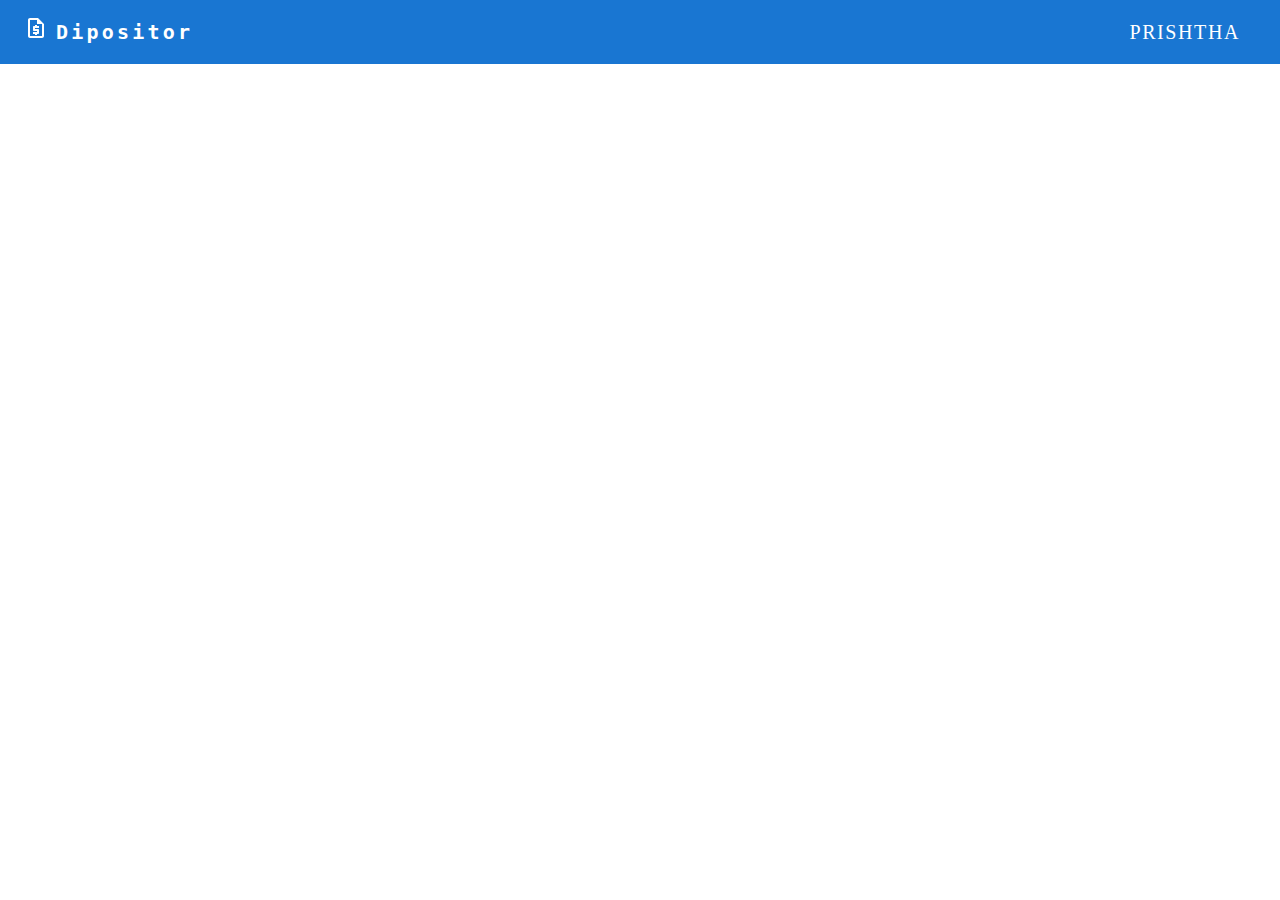
<file: register/index.html>
<!doctype html><html lang="en"><head><title>Prishtha</title><link href="https://cdn.jsdelivr.net/npm/bootstrap@5.2.2/dist/css/bootstrap.min.css" rel="stylesheet" integrity="sha384-Zenh87qX5JnK2Jl0vWa8Ck2rdkQ2Bzep5IDxbcnCeuOxjzrPF/et3URy9Bv1WTRi" crossorigin="anonymous"><meta name="viewport" content="initial-scale=1,width=device-width"/><script src="https://cdn.jsdelivr.net/npm/jquery@3.5.1/dist/jquery.slim.min.js"></script><script src="https://cdn.jsdelivr.net/npm/popper.js@1.16.1/dist/umd/popper.min.js"></script><script src="https://cdn.jsdelivr.net/npm/bootstrap@4.6.1/dist/js/bootstrap.min.js"></script><meta charset="utf-8"/><link rel="icon" href="/register/favicon.ico"/><meta name="viewport" content="width=device-width,initial-scale=1"/><meta name="theme-color" content="#000000"/><meta name="description" content="Web site created using create-react-app"/><link rel="apple-touch-icon" href="/register/logo192.png"/><link rel="manifest" href="/register/manifest.json"/><title>React App</title><script defer="defer" src="/register/static/js/main.faba1795.js"></script><link href="/register/static/css/main.41786c6b.css" rel="stylesheet"></head><body><noscript>You need to enable JavaScript to run this app.</noscript><div id="root"></div><script src="https://cdn.jsdelivr.net/npm/@popperjs/core@2.11.6/dist/umd/popper.min.js" integrity="sha384-oBqDVmMz9ATKxIep9tiCxS/Z9fNfEXiDAYTujMAeBAsjFuCZSmKbSSUnQlmh/jp3" crossorigin="anonymous"></script><script src="https://cdn.jsdelivr.net/npm/bootstrap@5.2.2/dist/js/bootstrap.min.js" integrity="sha384-IDwe1+LCz02ROU9k972gdyvl+AESN10+x7tBKgc9I5HFtuNz0wWnPclzo6p9vxnk" crossorigin="anonymous"></script></body></html>
</file>
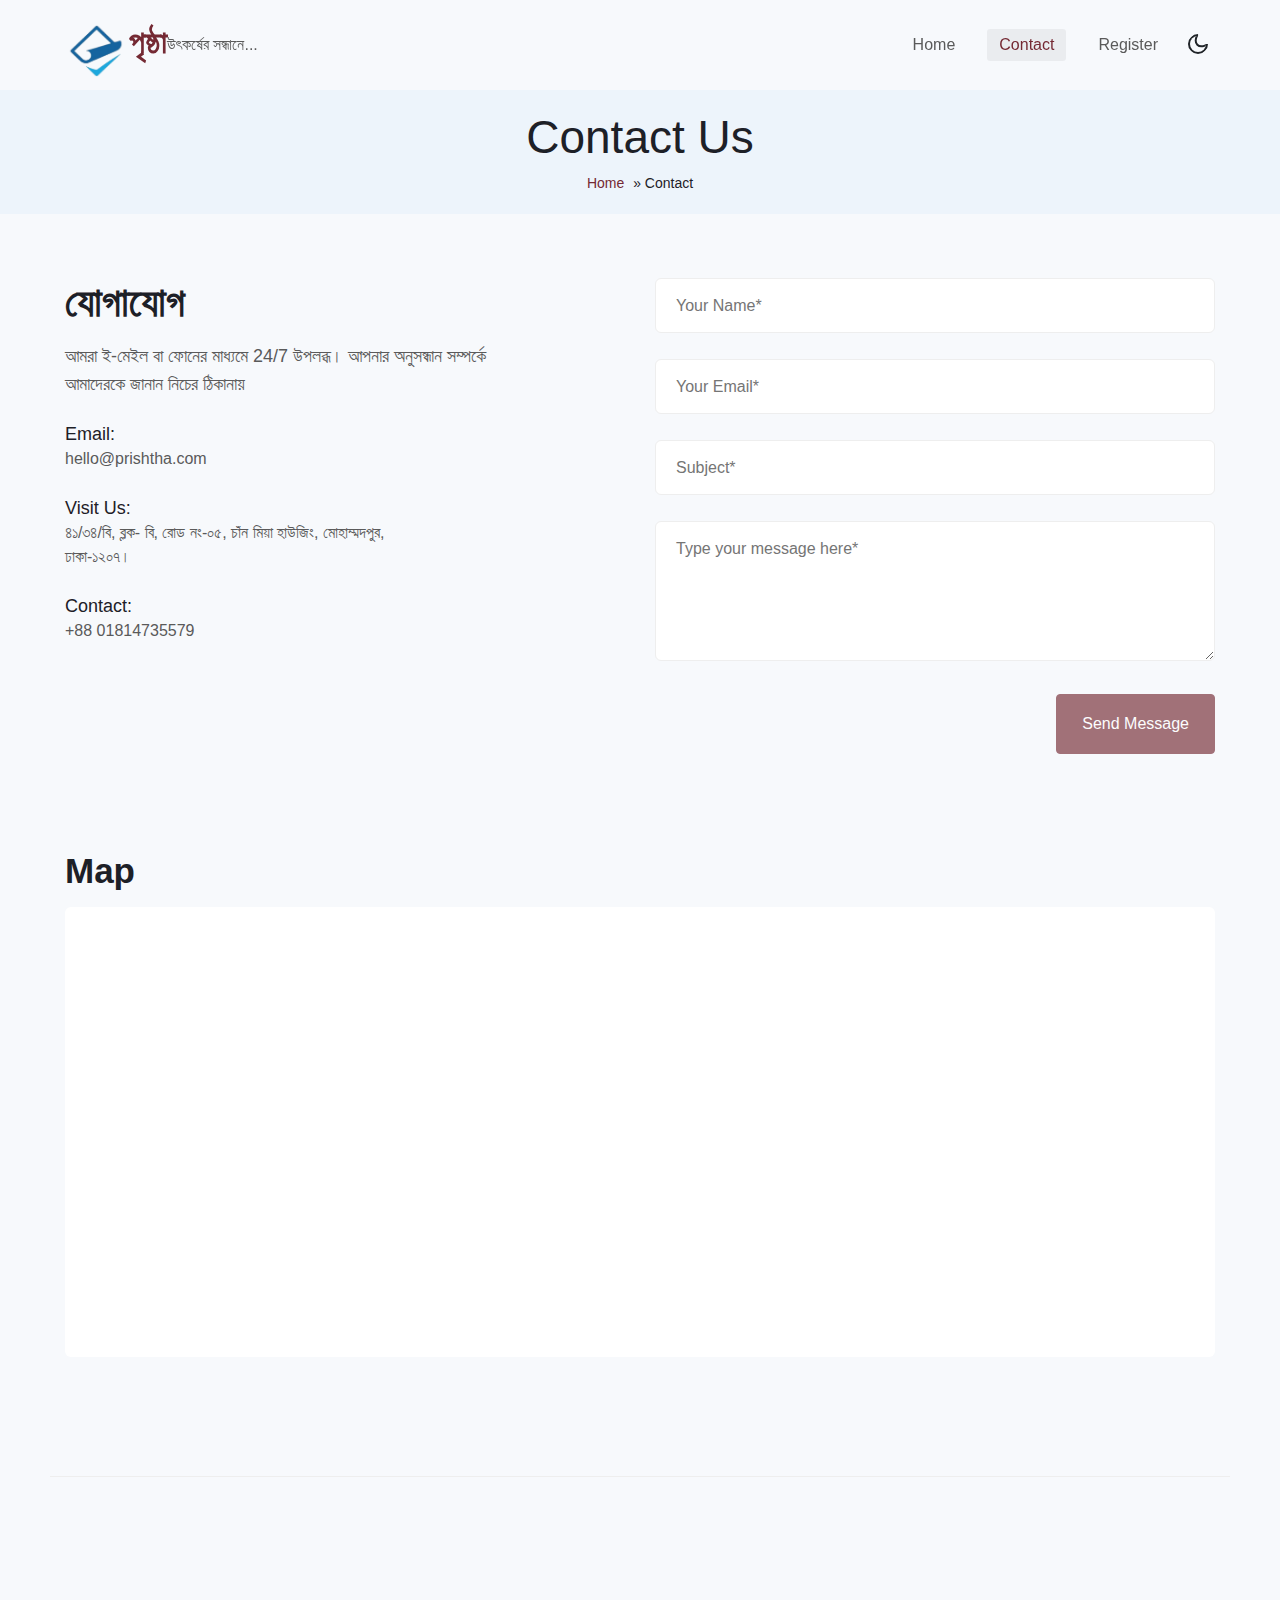
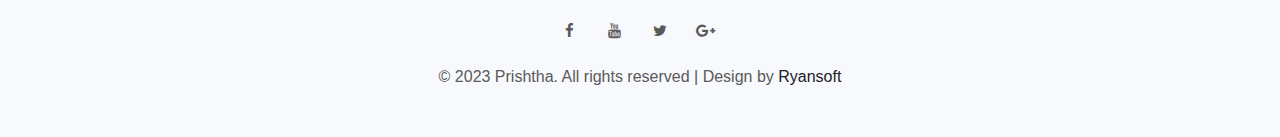
<file: contact.html>
<!--
Author: W3layouts
Author URL: http://w3layouts.com
-->
<!doctype html>
<html lang="en">
  <head>
    <!-- Required meta tags -->
    <meta charset="utf-8">
    <meta name="viewport" content="width=device-width, initial-scale=1, shrink-to-fit=no">

    <title>Prishtha</title>

    <!-- Template CSS -->
    <link rel="stylesheet" href="assets/css/style-starter.css">
  </head>
  <body>
<!--header-->
<section class="w3l-header">
  <header id="site-header" class="fixed-top">
    <div class="container">
      <nav class="navbar navbar-expand-lg navbar-dark stroke">
        <a class="navbar-brand" href="index.html">
          <img src="assets/images/mainlogo.png" alt="Prishtha Logo" width="64" height="64" border-radius: 50px>পৃষ্ঠা
        </a>
		<p>উৎকর্ষের সন্ধানে... </p>
        <!-- if logo is image enable this   
    <a class="navbar-brand" href="#index.html">
        <img src="image-path" alt="Your logo" title="Your logo" style="height:35px;" />
    </a> -->
        <button class="navbar-toggler  collapsed bg-gradient" type="button" data-toggle="collapse" data-target="#navbarTogglerDemo02"
          aria-controls="navbarTogglerDemo02" aria-expanded="false" aria-label="Toggle navigation">
          <span class="navbar-toggler-icon fa icon-expand fa-bars"></span>
          <span class="navbar-toggler-icon fa icon-close fa-times"></span>
          </span>
        </button>

        <div class="collapse navbar-collapse" id="navbarTogglerDemo02">
          <ul class="navbar-nav ml-auto">
            <li class="nav-item @@home-active">
              <a class="nav-link" href="index.html">Home <span class="sr-only">(current)</span></a>
            </li>
           
            <li class="nav-item active">
              <a class="nav-link" href="contact.html">Contact</a>
            </li>
			  <li class="nav-item @@contact-active">
              <a class="nav-link" target="blank" href="/register">Register</a>
            </li>
          </ul>
        </div>
        <!-- toggle switch for light and dark theme -->
        <div class="mobile-position">
          <label class="theme-selector">
            <input type="checkbox" id="themeToggle">
            <i class="gg-sun"></i>
            <i class="gg-moon"></i>
          </label>
        </div>
        <!-- //toggle switch for light and dark theme -->
      </nav>
    </div>
  </header>
  <!--/header-->
</section>
<!-- contact breadcrumbs -->
<nav id="breadcrumbs" class="breadcrumbs">
  <div class="container page-wrapper text-center">
    <div class="header-section">
      <h2 class="mb-2">Contact Us</h2>
    </div>
    <a href="index.html">Home</a> » <span class="breadcrumb_last" aria-current="page">Contact</span>
  </div>
</nav>
<!-- /contact breadcrumbs -->
<!-- contact-form -->
<section class="w3l-contact" id="contact">
  <div class="contact-infubd py-5">
    <div class="container py-lg-3">
      <div class="contact-grids row">
        <div class="col-lg-6 contact-left">
          <div class="partners">
            <div class="cont-details">
              <h5>যোগাযোগ</h5>
              <p class="mt-3 mb-4">আমরা ই-মেইল বা ফোনের মাধ্যমে 24/7 উপলব্ধ।  আপনার অনুসন্ধান সম্পর্কে আমাদেরকে জানান নিচের ঠিকানায় </p>
            </div>
            <div class="hours">
              <h6 class="mt-4">Email:</h6>
              <p> <a href="mailto:hello@prishtha.com">
				hello@prishtha.com</a></p>
              <h6 class="mt-4">Visit Us:</h6>
              <p>৪১/৩৪/বি, ব্লক- বি, রোড নং-০৫, চাঁন মিয়া হাউজিং, মোহাম্মদপুর, ঢাকা-১২০৭।</p>
              <h6 class="mt-4">Contact:</h6>
              <p class="margin-top"><a href="tel:+88 01814735579">+88 01814735579</a></p>
            </div>
          </div>
        </div>
        <div class="col-lg-6 mt-lg-0 mt-5 contact-right">
          <form class="signin-form">
            <div class="input-grids">
              <div class="form-group">
                <input type="text" name="w3lName" id="w3lName" placeholder="Your Name*" class="contact-input" />
              </div>
              <div class="form-group">
                <input type="email" name="w3lSender" id="w3lSender" placeholder="Your Email*" class="contact-input" required="" />
              </div>
              <div class="form-group">
                <input type="text" name="w3lSubect" id="w3lSubect" placeholder="Subject*" class="contact-input" />
              </div>
            </div>
            <div class="form-group">
              <textarea name="w3lMessage" id="w3lMessage" placeholder="Type your message here*" required=""></textarea>
            </div>
            <div class="text-right">
              <button disabled class="btn btn-primary theme-button">Send Message</button>
            </div>
          </form>
        </div>

      </div>
      <div class="map mt-5 pt-md-5">
        <h5>Map</h5>
        <iframe
          src="https://www.google.com/maps/embed?pb=!1m18!1m12!1m3!1d14606.194675148237!2d90.35753794011669!3d23.763468797148622!2m3!1f0!2f0!3f0!3m2!1i1024!2i768!4f13.1!3m3!1m2!1s0x3755bf0b72d922af%3A0x2339dcbffe70f347!2sChan%20mia%20housing!5e0!3m2!1sen!2sbd!4v1681814060899!5m2!1sen!2sbd" width="600" height="450" style="border:0;" allowfullscreen="" loading="lazy" referrerpolicy="no-referrer-when-downgrade"
          style="border:0" allowfullscreen=""></iframe>
      </div>
    </div>
</section>
<!-- /contact-form -->

<footer>
  <!-- footer -->
  <section class="w3l-footer">
    <div class="w3l-footer-16-main py-5">
      <div class="container">
        <div class="row footer-border">
         
          
         
         
        </div>
        <div class="below-section pt-4 mt-5 text-center">
          <div class="columns-2">
            <ul class="social">
              <li><a target="blank" href="https://www.facebook.com/groups/2266556106837358"><span class="fa fa-facebook" aria-hidden="true"></span></a>
              </li>
              <li><a target="blank" href="https://www.youtube.com/@prishtha3758"><span class="fa fa-youtube" aria-hidden="true"></span></a>
              </li>
              <li><a href="#twitter"><span class="fa fa-twitter" aria-hidden="true"></span></a>
              </li>
              <li><a href="#google"><span class="fa fa-google-plus" aria-hidden="true"></span></a>
             
            </ul>
          </div>
          <div class="columns mt-3">
            <p>&copy; 2023 Prishtha. All rights reserved | Design by <a  href="https://ryansoftbd.com/">Ryansoft</a>
            </p>
          </div>
        </div>
      </div>
    </div>

    <!-- move top -->
    <button onclick="topFunction()" id="movetop" title="Go to top">
      <span class="fa fa-angle-up"></span>
    </button>
    <script>
      // When the user scrolls down 20px from the top of the document, show the button
      window.onscroll = function () {
        scrollFunction()
      };

      function scrollFunction() {
        if (document.body.scrollTop > 20 || document.documentElement.scrollTop > 20) {
          document.getElementById("movetop").style.display = "block";
        } else {
          document.getElementById("movetop").style.display = "none";
        }
      }

      // When the user clicks on the button, scroll to the top of the document
      function topFunction() {
        document.body.scrollTop = 0;
        document.documentElement.scrollTop = 0;
      }
    </script>
    <!-- //move top -->
    <script>
      $(function () {
        $('.navbar-toggler').click(function () {
          $('body').toggleClass('noscroll');
        })
      });
    </script>
  </section>
  <!-- //footer -->
</footer>

<!-- jQuery JS -->
<!-- <script src="assets/js/jquery-3.4.1.slim.min.js"></script> -->
<!-- jQuery JS -->
<script src="assets/js/jquery-1.9.1.min.js"></script>

<!-- Template JavaScript -->

<!-- owl carousel -->
<script src="assets/js/owl.carousel.js"></script>

<!-- script for testimonials -->
<script>
  $(document).ready(function () {
    $('.owl-testimonials').owlCarousel({
      loop: false,
      margin: 0,
      nav: false,
      responsiveClass: true,
      autoplay: true,
      autoplayTimeout: 5000,
      autoplaySpeed: 1000,
      autoplayHoverPause: false,
      responsive: {
        0: {
          items: 1,
          nav: false
        },
        480: {
          items: 1,
          nav: false
        },
        667: {
          items: 1,
          nav: false
        },
        1000: {
          items: 1,
          nav: false
        }
      }
    })
  })
</script>
<!-- //testimonials owlcarousel -->

<!-- logos for customers -->
<script>
  $(document).ready(function () {
    $('.owl-logos').owlCarousel({
      loop: true,
      margin: 0,
      nav: false,
      responsiveClass: true,
      autoplay: true,
      autoplayTimeout: 5000,
      autoplaySpeed: 1000,
      autoplayHoverPause: false,
      responsive: {
        0: {
          items: 2,
          nav: false
        },
        480: {
          items: 2,
          nav: false
        },
        667: {
          items: 3,
          nav: false
        },
        1000: {
          items: 4,
          nav: false
        }
      }
    })
  })
</script>
<!-- //logos owlcarousel -->

<!-- courses for customers -->
<script>
  $(document).ready(function () {
    $('.owl-courses').owlCarousel({
      loop: true,
      margin: 30,
      nav: false,
      responsiveClass: true,
      autoplay: true,
      autoplayTimeout: 5000,
      autoplaySpeed: 1000,
      autoplayHoverPause: false,
      responsive: {
        0: {
          items: 1
        },
        600: {
          items: 2
        },
        1000: {
          items: 3
        }
      }
    })
  })
</script>
<!-- //courses owlcarousel -->

<!-- magnific popup -->
<script src="assets/js/jquery.magnific-popup.min.js"></script>
<script>
  $(document).ready(function () {
    $('.popup-with-zoom-anim').magnificPopup({
      type: 'inline',

      fixedContentPos: false,
      fixedBgPos: true,

      overflowY: 'auto',

      closeBtnInside: true,
      preloader: false,

      midClick: true,
      removalDelay: 300,
      mainClass: 'my-mfp-zoom-in'
    });

    $('.popup-with-move-anim').magnificPopup({
      type: 'inline',

      fixedContentPos: false,
      fixedBgPos: true,

      overflowY: 'auto',

      closeBtnInside: true,
      preloader: false,

      midClick: true,
      removalDelay: 300,
      mainClass: 'my-mfp-slide-bottom'
    });
  });
</script>

<!-- responsive tabs -->
<script src="assets/js/easyResponsiveTabs.js"></script>

<!--Plug-in Initialisation-->
<script type="text/javascript">
  $(document).ready(function () {
    //Horizontal Tab
    $('#parentHorizontalTab').easyResponsiveTabs({
      type: 'default', //Types: default, vertical, accordion
      width: 'auto', //auto or any width like 600px
      fit: true, // 100% fit in a container
      tabidentify: 'hor_1', // The tab groups identifier
      activate: function (event) { // Callback function if tab is switched
        var $tab = $(this);
        var $info = $('#nested-tabInfo');
        var $name = $('span', $info);
        $name.text($tab.text());
        $info.show();
      }
    });
  });
</script>

<!-- stats number counter-->
<script src="assets/js/jquery.waypoints.min.js"></script>
<script src="assets/js/jquery.countup.js"></script>
<script>
  $('.counter').countUp();
</script>
<!-- //stats number counter -->

<!-- disable body scroll which navbar is in active -->
<script>
  $(function () {
    $('.navbar-toggler').click(function () {
      $('body').toggleClass('noscroll');
    })
  });
</script>
<!-- disable body scroll which navbar is in active -->

<!--/MENU-JS-->
<script>
  $(window).on("scroll", function () {
    var scroll = $(window).scrollTop();

    if (scroll >= 80) {
      $("#site-header").addClass("nav-fixed");
    } else {
      $("#site-header").removeClass("nav-fixed");
    }
  });

  //Main navigation Active Class Add Remove
  $(".navbar-toggler").on("click", function () {
    $("header").toggleClass("active");
  });
  $(document).on("ready", function () {
    if ($(window).width() > 991) {
      $("header").removeClass("active");
    }
    $(window).on("resize", function () {
      if ($(window).width() > 991) {
        $("header").removeClass("active");
      }
    });
  });
</script>
<!--//MENU-JS-->


<!--theme switcher dark and light mode script-->
<script>
  const bodyElement = document.querySelector('body');
  const themeToggle = document.querySelector('#themeToggle');
  const darkModeMql = window.matchMedia('(prefers-color-scheme: dark)');

  const currentTheme = localStorage.getItem('theme') ? localStorage.getItem('theme') : userPreference(darkModeMql);

  if (currentTheme) {
    bodyElement.classList.add(currentTheme);

    if (currentTheme === 'dark') {
      themeToggle.checked = true;
    }
  }

  function userPreference(e) {
    if (e.matches) {
      bodyElement.classList.add("dark");
      return "dark"
    } else {
      bodyElement.classList.remove("dark");
      return ""
    }
  }

  darkModeMql.addListener(userPreference);

  function themeSwitcher(e) {
    if (e.target.checked) {
      bodyElement.classList.add('dark');
      localStorage.setItem('theme', 'dark');
    } else {
      bodyElement.classList.remove('dark');
      localStorage.setItem('theme', '');
    }
  }

  themeToggle.addEventListener('change', themeSwitcher);
</script>
<!--//theme switcher dark and light mode script-->


<!-- Bootstrap JS -->
<script src="assets/js/bootstrap.min.js"></script>

</body>

</html>
</file>
<file: register/static/css/main.41786c6b.css>
@charset "UTF-8";body{-webkit-font-smoothing:antialiased;-moz-osx-font-smoothing:grayscale;font-family:-apple-system,BlinkMacSystemFont,Segoe UI,Roboto,Oxygen,Ubuntu,Cantarell,Fira Sans,Droid Sans,Helvetica Neue,sans-serif}code{font-family:source-code-pro,Menlo,Monaco,Consolas,Courier New,monospace}
/*!
 * Bootstrap  v5.2.2 (https://getbootstrap.com/)
 * Copyright 2011-2022 The Bootstrap Authors
 * Copyright 2011-2022 Twitter, Inc.
 * Licensed under MIT (https://github.com/twbs/bootstrap/blob/main/LICENSE)
 */:root{--bs-blue:#0d6efd;--bs-indigo:#6610f2;--bs-purple:#6f42c1;--bs-pink:#d63384;--bs-red:#dc3545;--bs-orange:#fd7e14;--bs-yellow:#ffc107;--bs-green:#198754;--bs-teal:#20c997;--bs-cyan:#0dcaf0;--bs-black:#000;--bs-white:#fff;--bs-gray:#6c757d;--bs-gray-dark:#343a40;--bs-gray-100:#f8f9fa;--bs-gray-200:#e9ecef;--bs-gray-300:#dee2e6;--bs-gray-400:#ced4da;--bs-gray-500:#adb5bd;--bs-gray-600:#6c757d;--bs-gray-700:#495057;--bs-gray-800:#343a40;--bs-gray-900:#212529;--bs-primary:#0d6efd;--bs-secondary:#6c757d;--bs-success:#198754;--bs-info:#0dcaf0;--bs-warning:#ffc107;--bs-danger:#dc3545;--bs-light:#f8f9fa;--bs-dark:#212529;--bs-primary-rgb:13,110,253;--bs-secondary-rgb:108,117,125;--bs-success-rgb:25,135,84;--bs-info-rgb:13,202,240;--bs-warning-rgb:255,193,7;--bs-danger-rgb:220,53,69;--bs-light-rgb:248,249,250;--bs-dark-rgb:33,37,41;--bs-white-rgb:255,255,255;--bs-black-rgb:0,0,0;--bs-body-color-rgb:33,37,41;--bs-body-bg-rgb:255,255,255;--bs-font-sans-serif:system-ui,-apple-system,"Segoe UI",Roboto,"Helvetica Neue","Noto Sans","Liberation Sans",Arial,sans-serif,"Apple Color Emoji","Segoe UI Emoji","Segoe UI Symbol","Noto Color Emoji";--bs-font-monospace:SFMono-Regular,Menlo,Monaco,Consolas,"Liberation Mono","Courier New",monospace;--bs-gradient:linear-gradient(180deg,hsla(0,0%,100%,.15),hsla(0,0%,100%,0));--bs-body-font-family:var(--bs-font-sans-serif);--bs-body-font-size:1rem;--bs-body-font-weight:400;--bs-body-line-height:1.5;--bs-body-color:#212529;--bs-body-bg:#fff;--bs-border-width:1px;--bs-border-style:solid;--bs-border-color:#dee2e6;--bs-border-color-translucent:rgba(0,0,0,.175);--bs-border-radius:0.375rem;--bs-border-radius-sm:0.25rem;--bs-border-radius-lg:0.5rem;--bs-border-radius-xl:1rem;--bs-border-radius-2xl:2rem;--bs-border-radius-pill:50rem;--bs-link-color:#0d6efd;--bs-link-hover-color:#0a58ca;--bs-code-color:#d63384;--bs-highlight-bg:#fff3cd}*,:after,:before{box-sizing:border-box}@media (prefers-reduced-motion:no-preference){:root{scroll-behavior:smooth}}body{-webkit-text-size-adjust:100%;-webkit-tap-highlight-color:rgba(0,0,0,0);background-color:#fff;background-color:var(--bs-body-bg);color:#212529;color:var(--bs-body-color);font-family:system-ui,-apple-system,Segoe UI,Roboto,Helvetica Neue,Noto Sans,Liberation Sans,Arial,sans-serif,Apple Color Emoji,Segoe UI Emoji,Segoe UI Symbol,Noto Color Emoji;font-family:var(--bs-body-font-family);font-size:1rem;font-size:var(--bs-body-font-size);font-weight:400;font-weight:var(--bs-body-font-weight);line-height:1.5;line-height:var(--bs-body-line-height);margin:0;text-align:var(--bs-body-text-align)}hr{border:0;border-top:1px solid;color:inherit;margin:1rem 0;opacity:.25}.h1,.h2,.h3,.h4,.h5,.h6,h1,h2,h3,h4,h5,h6{font-weight:500;line-height:1.2;margin-bottom:.5rem;margin-top:0}.h1,h1{font-size:calc(1.375rem + 1.5vw)}@media (min-width:1200px){.h1,h1{font-size:2.5rem}}.h2,h2{font-size:calc(1.325rem + .9vw)}@media (min-width:1200px){.h2,h2{font-size:2rem}}.h3,h3{font-size:calc(1.3rem + .6vw)}@media (min-width:1200px){.h3,h3{font-size:1.75rem}}.h4,h4{font-size:calc(1.275rem + .3vw)}@media (min-width:1200px){.h4,h4{font-size:1.5rem}}.h5,h5{font-size:1.25rem}.h6,h6{font-size:1rem}p{margin-bottom:1rem;margin-top:0}abbr[title]{cursor:help;-webkit-text-decoration:underline dotted;text-decoration:underline dotted;-webkit-text-decoration-skip-ink:none;text-decoration-skip-ink:none}address{font-style:normal;line-height:inherit;margin-bottom:1rem}ol,ul{padding-left:2rem}dl,ol,ul{margin-bottom:1rem;margin-top:0}ol ol,ol ul,ul ol,ul ul{margin-bottom:0}dt{font-weight:700}dd{margin-bottom:.5rem;margin-left:0}blockquote{margin:0 0 1rem}b,strong{font-weight:bolder}.small,small{font-size:.875em}.mark,mark{background-color:#fff3cd;background-color:var(--bs-highlight-bg);padding:.1875em}sub,sup{font-size:.75em;line-height:0;position:relative;vertical-align:initial}sub{bottom:-.25em}sup{top:-.5em}a{color:#0d6efd;color:var(--bs-link-color);text-decoration:underline}a:hover{color:#0a58ca;color:var(--bs-link-hover-color)}a:not([href]):not([class]),a:not([href]):not([class]):hover{color:inherit;text-decoration:none}code,kbd,pre,samp{font-family:SFMono-Regular,Menlo,Monaco,Consolas,Liberation Mono,Courier New,monospace;font-family:var(--bs-font-monospace);font-size:1em}pre{display:block;font-size:.875em;margin-bottom:1rem;margin-top:0;overflow:auto}pre code{color:inherit;font-size:inherit;word-break:normal}code{word-wrap:break-word;color:#d63384;color:var(--bs-code-color);font-size:.875em}a>code{color:inherit}kbd{background-color:#212529;background-color:var(--bs-body-color);border-radius:.25rem;color:#fff;color:var(--bs-body-bg);font-size:.875em;padding:.1875rem .375rem}kbd kbd{font-size:1em;padding:0}figure{margin:0 0 1rem}img,svg{vertical-align:middle}table{border-collapse:collapse;caption-side:bottom}caption{color:#6c757d;padding-bottom:.5rem;padding-top:.5rem;text-align:left}th{text-align:inherit;text-align:-webkit-match-parent}tbody,td,tfoot,th,thead,tr{border:0 solid;border-color:inherit}label{display:inline-block}button{border-radius:0}button:focus:not(:focus-visible){outline:0}button,input,optgroup,select,textarea{font-family:inherit;font-size:inherit;line-height:inherit;margin:0}button,select{text-transform:none}[role=button]{cursor:pointer}select{word-wrap:normal}select:disabled{opacity:1}[list]:not([type=date]):not([type=datetime-local]):not([type=month]):not([type=week]):not([type=time])::-webkit-calendar-picker-indicator{display:none!important}[type=button],[type=reset],[type=submit],button{-webkit-appearance:button}[type=button]:not(:disabled),[type=reset]:not(:disabled),[type=submit]:not(:disabled),button:not(:disabled){cursor:pointer}::-moz-focus-inner{border-style:none;padding:0}textarea{resize:vertical}fieldset{border:0;margin:0;min-width:0;padding:0}legend{float:left;font-size:calc(1.275rem + .3vw);line-height:inherit;margin-bottom:.5rem;padding:0;width:100%}@media (min-width:1200px){legend{font-size:1.5rem}}legend+*{clear:left}::-webkit-datetime-edit-day-field,::-webkit-datetime-edit-fields-wrapper,::-webkit-datetime-edit-hour-field,::-webkit-datetime-edit-minute,::-webkit-datetime-edit-month-field,::-webkit-datetime-edit-text,::-webkit-datetime-edit-year-field{padding:0}::-webkit-inner-spin-button{height:auto}[type=search]{-webkit-appearance:textfield;outline-offset:-2px}::-webkit-search-decoration{-webkit-appearance:none}::-webkit-color-swatch-wrapper{padding:0}::-webkit-file-upload-button{-webkit-appearance:button;font:inherit}::file-selector-button{-webkit-appearance:button;font:inherit}output{display:inline-block}iframe{border:0}summary{cursor:pointer;display:list-item}progress{vertical-align:initial}[hidden]{display:none!important}.lead{font-size:1.25rem;font-weight:300}.display-1{font-size:calc(1.625rem + 4.5vw);font-weight:300;line-height:1.2}@media (min-width:1200px){.display-1{font-size:5rem}}.display-2{font-size:calc(1.575rem + 3.9vw);font-weight:300;line-height:1.2}@media (min-width:1200px){.display-2{font-size:4.5rem}}.display-3{font-size:calc(1.525rem + 3.3vw);font-weight:300;line-height:1.2}@media (min-width:1200px){.display-3{font-size:4rem}}.display-4{font-size:calc(1.475rem + 2.7vw);font-weight:300;line-height:1.2}@media (min-width:1200px){.display-4{font-size:3.5rem}}.display-5{font-size:calc(1.425rem + 2.1vw);font-weight:300;line-height:1.2}@media (min-width:1200px){.display-5{font-size:3rem}}.display-6{font-size:calc(1.375rem + 1.5vw);font-weight:300;line-height:1.2}@media (min-width:1200px){.display-6{font-size:2.5rem}}.list-inline,.list-unstyled{list-style:none;padding-left:0}.list-inline-item{display:inline-block}.list-inline-item:not(:last-child){margin-right:.5rem}.initialism{font-size:.875em;text-transform:uppercase}.blockquote{font-size:1.25rem;margin-bottom:1rem}.blockquote>:last-child{margin-bottom:0}.blockquote-footer{color:#6c757d;font-size:.875em;margin-bottom:1rem;margin-top:-1rem}.blockquote-footer:before{content:"— "}.img-fluid,.img-thumbnail{height:auto;max-width:100%}.img-thumbnail{background-color:#fff;border:1px solid #dee2e6;border:1px solid var(--bs-border-color);border-radius:.375rem;padding:.25rem}.figure{display:inline-block}.figure-img{line-height:1;margin-bottom:.5rem}.figure-caption{color:#6c757d;font-size:.875em}.container,.container-fluid,.container-lg,.container-md,.container-sm,.container-xl,.container-xxl{--bs-gutter-x:1.5rem;--bs-gutter-y:0;margin-left:auto;margin-right:auto;padding-left:calc(var(--bs-gutter-x)*.5);padding-right:calc(var(--bs-gutter-x)*.5);width:100%}@media (min-width:576px){.container,.container-sm{max-width:540px}}@media (min-width:768px){.container,.container-md,.container-sm{max-width:720px}}@media (min-width:992px){.container,.container-lg,.container-md,.container-sm{max-width:960px}}@media (min-width:1200px){.container,.container-lg,.container-md,.container-sm,.container-xl{max-width:1140px}}@media (min-width:1400px){.container,.container-lg,.container-md,.container-sm,.container-xl,.container-xxl{max-width:1320px}}.row{--bs-gutter-x:1.5rem;--bs-gutter-y:0;display:flex;flex-wrap:wrap;margin-left:calc(var(--bs-gutter-x)*-.5);margin-right:calc(var(--bs-gutter-x)*-.5);margin-top:calc(var(--bs-gutter-y)*-1)}.row>*{flex-shrink:0;margin-top:var(--bs-gutter-y);max-width:100%;padding-left:calc(var(--bs-gutter-x)*.5);padding-right:calc(var(--bs-gutter-x)*.5);width:100%}.col{flex:1 0}.row-cols-auto>*{flex:0 0 auto;width:auto}.row-cols-1>*{flex:0 0 auto;width:100%}.row-cols-2>*{flex:0 0 auto;width:50%}.row-cols-3>*{flex:0 0 auto;width:33.3333333333%}.row-cols-4>*{flex:0 0 auto;width:25%}.row-cols-5>*{flex:0 0 auto;width:20%}.row-cols-6>*{flex:0 0 auto;width:16.6666666667%}.col-auto{flex:0 0 auto;width:auto}.col-1{flex:0 0 auto;width:8.33333333%}.col-2{flex:0 0 auto;width:16.66666667%}.col-3{flex:0 0 auto;width:25%}.col-4{flex:0 0 auto;width:33.33333333%}.col-5{flex:0 0 auto;width:41.66666667%}.col-6{flex:0 0 auto;width:50%}.col-7{flex:0 0 auto;width:58.33333333%}.col-8{flex:0 0 auto;width:66.66666667%}.col-9{flex:0 0 auto;width:75%}.col-10{flex:0 0 auto;width:83.33333333%}.col-11{flex:0 0 auto;width:91.66666667%}.col-12{flex:0 0 auto;width:100%}.offset-1{margin-left:8.33333333%}.offset-2{margin-left:16.66666667%}.offset-3{margin-left:25%}.offset-4{margin-left:33.33333333%}.offset-5{margin-left:41.66666667%}.offset-6{margin-left:50%}.offset-7{margin-left:58.33333333%}.offset-8{margin-left:66.66666667%}.offset-9{margin-left:75%}.offset-10{margin-left:83.33333333%}.offset-11{margin-left:91.66666667%}.g-0,.gx-0{--bs-gutter-x:0}.g-0,.gy-0{--bs-gutter-y:0}.g-1,.gx-1{--bs-gutter-x:0.25rem}.g-1,.gy-1{--bs-gutter-y:0.25rem}.g-2,.gx-2{--bs-gutter-x:0.5rem}.g-2,.gy-2{--bs-gutter-y:0.5rem}.g-3,.gx-3{--bs-gutter-x:1rem}.g-3,.gy-3{--bs-gutter-y:1rem}.g-4,.gx-4{--bs-gutter-x:1.5rem}.g-4,.gy-4{--bs-gutter-y:1.5rem}.g-5,.gx-5{--bs-gutter-x:3rem}.g-5,.gy-5{--bs-gutter-y:3rem}@media (min-width:576px){.col-sm{flex:1 0}.row-cols-sm-auto>*{flex:0 0 auto;width:auto}.row-cols-sm-1>*{flex:0 0 auto;width:100%}.row-cols-sm-2>*{flex:0 0 auto;width:50%}.row-cols-sm-3>*{flex:0 0 auto;width:33.3333333333%}.row-cols-sm-4>*{flex:0 0 auto;width:25%}.row-cols-sm-5>*{flex:0 0 auto;width:20%}.row-cols-sm-6>*{flex:0 0 auto;width:16.6666666667%}.col-sm-auto{flex:0 0 auto;width:auto}.col-sm-1{flex:0 0 auto;width:8.33333333%}.col-sm-2{flex:0 0 auto;width:16.66666667%}.col-sm-3{flex:0 0 auto;width:25%}.col-sm-4{flex:0 0 auto;width:33.33333333%}.col-sm-5{flex:0 0 auto;width:41.66666667%}.col-sm-6{flex:0 0 auto;width:50%}.col-sm-7{flex:0 0 auto;width:58.33333333%}.col-sm-8{flex:0 0 auto;width:66.66666667%}.col-sm-9{flex:0 0 auto;width:75%}.col-sm-10{flex:0 0 auto;width:83.33333333%}.col-sm-11{flex:0 0 auto;width:91.66666667%}.col-sm-12{flex:0 0 auto;width:100%}.offset-sm-0{margin-left:0}.offset-sm-1{margin-left:8.33333333%}.offset-sm-2{margin-left:16.66666667%}.offset-sm-3{margin-left:25%}.offset-sm-4{margin-left:33.33333333%}.offset-sm-5{margin-left:41.66666667%}.offset-sm-6{margin-left:50%}.offset-sm-7{margin-left:58.33333333%}.offset-sm-8{margin-left:66.66666667%}.offset-sm-9{margin-left:75%}.offset-sm-10{margin-left:83.33333333%}.offset-sm-11{margin-left:91.66666667%}.g-sm-0,.gx-sm-0{--bs-gutter-x:0}.g-sm-0,.gy-sm-0{--bs-gutter-y:0}.g-sm-1,.gx-sm-1{--bs-gutter-x:0.25rem}.g-sm-1,.gy-sm-1{--bs-gutter-y:0.25rem}.g-sm-2,.gx-sm-2{--bs-gutter-x:0.5rem}.g-sm-2,.gy-sm-2{--bs-gutter-y:0.5rem}.g-sm-3,.gx-sm-3{--bs-gutter-x:1rem}.g-sm-3,.gy-sm-3{--bs-gutter-y:1rem}.g-sm-4,.gx-sm-4{--bs-gutter-x:1.5rem}.g-sm-4,.gy-sm-4{--bs-gutter-y:1.5rem}.g-sm-5,.gx-sm-5{--bs-gutter-x:3rem}.g-sm-5,.gy-sm-5{--bs-gutter-y:3rem}}@media (min-width:768px){.col-md{flex:1 0}.row-cols-md-auto>*{flex:0 0 auto;width:auto}.row-cols-md-1>*{flex:0 0 auto;width:100%}.row-cols-md-2>*{flex:0 0 auto;width:50%}.row-cols-md-3>*{flex:0 0 auto;width:33.3333333333%}.row-cols-md-4>*{flex:0 0 auto;width:25%}.row-cols-md-5>*{flex:0 0 auto;width:20%}.row-cols-md-6>*{flex:0 0 auto;width:16.6666666667%}.col-md-auto{flex:0 0 auto;width:auto}.col-md-1{flex:0 0 auto;width:8.33333333%}.col-md-2{flex:0 0 auto;width:16.66666667%}.col-md-3{flex:0 0 auto;width:25%}.col-md-4{flex:0 0 auto;width:33.33333333%}.col-md-5{flex:0 0 auto;width:41.66666667%}.col-md-6{flex:0 0 auto;width:50%}.col-md-7{flex:0 0 auto;width:58.33333333%}.col-md-8{flex:0 0 auto;width:66.66666667%}.col-md-9{flex:0 0 auto;width:75%}.col-md-10{flex:0 0 auto;width:83.33333333%}.col-md-11{flex:0 0 auto;width:91.66666667%}.col-md-12{flex:0 0 auto;width:100%}.offset-md-0{margin-left:0}.offset-md-1{margin-left:8.33333333%}.offset-md-2{margin-left:16.66666667%}.offset-md-3{margin-left:25%}.offset-md-4{margin-left:33.33333333%}.offset-md-5{margin-left:41.66666667%}.offset-md-6{margin-left:50%}.offset-md-7{margin-left:58.33333333%}.offset-md-8{margin-left:66.66666667%}.offset-md-9{margin-left:75%}.offset-md-10{margin-left:83.33333333%}.offset-md-11{margin-left:91.66666667%}.g-md-0,.gx-md-0{--bs-gutter-x:0}.g-md-0,.gy-md-0{--bs-gutter-y:0}.g-md-1,.gx-md-1{--bs-gutter-x:0.25rem}.g-md-1,.gy-md-1{--bs-gutter-y:0.25rem}.g-md-2,.gx-md-2{--bs-gutter-x:0.5rem}.g-md-2,.gy-md-2{--bs-gutter-y:0.5rem}.g-md-3,.gx-md-3{--bs-gutter-x:1rem}.g-md-3,.gy-md-3{--bs-gutter-y:1rem}.g-md-4,.gx-md-4{--bs-gutter-x:1.5rem}.g-md-4,.gy-md-4{--bs-gutter-y:1.5rem}.g-md-5,.gx-md-5{--bs-gutter-x:3rem}.g-md-5,.gy-md-5{--bs-gutter-y:3rem}}@media (min-width:992px){.col-lg{flex:1 0}.row-cols-lg-auto>*{flex:0 0 auto;width:auto}.row-cols-lg-1>*{flex:0 0 auto;width:100%}.row-cols-lg-2>*{flex:0 0 auto;width:50%}.row-cols-lg-3>*{flex:0 0 auto;width:33.3333333333%}.row-cols-lg-4>*{flex:0 0 auto;width:25%}.row-cols-lg-5>*{flex:0 0 auto;width:20%}.row-cols-lg-6>*{flex:0 0 auto;width:16.6666666667%}.col-lg-auto{flex:0 0 auto;width:auto}.col-lg-1{flex:0 0 auto;width:8.33333333%}.col-lg-2{flex:0 0 auto;width:16.66666667%}.col-lg-3{flex:0 0 auto;width:25%}.col-lg-4{flex:0 0 auto;width:33.33333333%}.col-lg-5{flex:0 0 auto;width:41.66666667%}.col-lg-6{flex:0 0 auto;width:50%}.col-lg-7{flex:0 0 auto;width:58.33333333%}.col-lg-8{flex:0 0 auto;width:66.66666667%}.col-lg-9{flex:0 0 auto;width:75%}.col-lg-10{flex:0 0 auto;width:83.33333333%}.col-lg-11{flex:0 0 auto;width:91.66666667%}.col-lg-12{flex:0 0 auto;width:100%}.offset-lg-0{margin-left:0}.offset-lg-1{margin-left:8.33333333%}.offset-lg-2{margin-left:16.66666667%}.offset-lg-3{margin-left:25%}.offset-lg-4{margin-left:33.33333333%}.offset-lg-5{margin-left:41.66666667%}.offset-lg-6{margin-left:50%}.offset-lg-7{margin-left:58.33333333%}.offset-lg-8{margin-left:66.66666667%}.offset-lg-9{margin-left:75%}.offset-lg-10{margin-left:83.33333333%}.offset-lg-11{margin-left:91.66666667%}.g-lg-0,.gx-lg-0{--bs-gutter-x:0}.g-lg-0,.gy-lg-0{--bs-gutter-y:0}.g-lg-1,.gx-lg-1{--bs-gutter-x:0.25rem}.g-lg-1,.gy-lg-1{--bs-gutter-y:0.25rem}.g-lg-2,.gx-lg-2{--bs-gutter-x:0.5rem}.g-lg-2,.gy-lg-2{--bs-gutter-y:0.5rem}.g-lg-3,.gx-lg-3{--bs-gutter-x:1rem}.g-lg-3,.gy-lg-3{--bs-gutter-y:1rem}.g-lg-4,.gx-lg-4{--bs-gutter-x:1.5rem}.g-lg-4,.gy-lg-4{--bs-gutter-y:1.5rem}.g-lg-5,.gx-lg-5{--bs-gutter-x:3rem}.g-lg-5,.gy-lg-5{--bs-gutter-y:3rem}}@media (min-width:1200px){.col-xl{flex:1 0}.row-cols-xl-auto>*{flex:0 0 auto;width:auto}.row-cols-xl-1>*{flex:0 0 auto;width:100%}.row-cols-xl-2>*{flex:0 0 auto;width:50%}.row-cols-xl-3>*{flex:0 0 auto;width:33.3333333333%}.row-cols-xl-4>*{flex:0 0 auto;width:25%}.row-cols-xl-5>*{flex:0 0 auto;width:20%}.row-cols-xl-6>*{flex:0 0 auto;width:16.6666666667%}.col-xl-auto{flex:0 0 auto;width:auto}.col-xl-1{flex:0 0 auto;width:8.33333333%}.col-xl-2{flex:0 0 auto;width:16.66666667%}.col-xl-3{flex:0 0 auto;width:25%}.col-xl-4{flex:0 0 auto;width:33.33333333%}.col-xl-5{flex:0 0 auto;width:41.66666667%}.col-xl-6{flex:0 0 auto;width:50%}.col-xl-7{flex:0 0 auto;width:58.33333333%}.col-xl-8{flex:0 0 auto;width:66.66666667%}.col-xl-9{flex:0 0 auto;width:75%}.col-xl-10{flex:0 0 auto;width:83.33333333%}.col-xl-11{flex:0 0 auto;width:91.66666667%}.col-xl-12{flex:0 0 auto;width:100%}.offset-xl-0{margin-left:0}.offset-xl-1{margin-left:8.33333333%}.offset-xl-2{margin-left:16.66666667%}.offset-xl-3{margin-left:25%}.offset-xl-4{margin-left:33.33333333%}.offset-xl-5{margin-left:41.66666667%}.offset-xl-6{margin-left:50%}.offset-xl-7{margin-left:58.33333333%}.offset-xl-8{margin-left:66.66666667%}.offset-xl-9{margin-left:75%}.offset-xl-10{margin-left:83.33333333%}.offset-xl-11{margin-left:91.66666667%}.g-xl-0,.gx-xl-0{--bs-gutter-x:0}.g-xl-0,.gy-xl-0{--bs-gutter-y:0}.g-xl-1,.gx-xl-1{--bs-gutter-x:0.25rem}.g-xl-1,.gy-xl-1{--bs-gutter-y:0.25rem}.g-xl-2,.gx-xl-2{--bs-gutter-x:0.5rem}.g-xl-2,.gy-xl-2{--bs-gutter-y:0.5rem}.g-xl-3,.gx-xl-3{--bs-gutter-x:1rem}.g-xl-3,.gy-xl-3{--bs-gutter-y:1rem}.g-xl-4,.gx-xl-4{--bs-gutter-x:1.5rem}.g-xl-4,.gy-xl-4{--bs-gutter-y:1.5rem}.g-xl-5,.gx-xl-5{--bs-gutter-x:3rem}.g-xl-5,.gy-xl-5{--bs-gutter-y:3rem}}@media (min-width:1400px){.col-xxl{flex:1 0}.row-cols-xxl-auto>*{flex:0 0 auto;width:auto}.row-cols-xxl-1>*{flex:0 0 auto;width:100%}.row-cols-xxl-2>*{flex:0 0 auto;width:50%}.row-cols-xxl-3>*{flex:0 0 auto;width:33.3333333333%}.row-cols-xxl-4>*{flex:0 0 auto;width:25%}.row-cols-xxl-5>*{flex:0 0 auto;width:20%}.row-cols-xxl-6>*{flex:0 0 auto;width:16.6666666667%}.col-xxl-auto{flex:0 0 auto;width:auto}.col-xxl-1{flex:0 0 auto;width:8.33333333%}.col-xxl-2{flex:0 0 auto;width:16.66666667%}.col-xxl-3{flex:0 0 auto;width:25%}.col-xxl-4{flex:0 0 auto;width:33.33333333%}.col-xxl-5{flex:0 0 auto;width:41.66666667%}.col-xxl-6{flex:0 0 auto;width:50%}.col-xxl-7{flex:0 0 auto;width:58.33333333%}.col-xxl-8{flex:0 0 auto;width:66.66666667%}.col-xxl-9{flex:0 0 auto;width:75%}.col-xxl-10{flex:0 0 auto;width:83.33333333%}.col-xxl-11{flex:0 0 auto;width:91.66666667%}.col-xxl-12{flex:0 0 auto;width:100%}.offset-xxl-0{margin-left:0}.offset-xxl-1{margin-left:8.33333333%}.offset-xxl-2{margin-left:16.66666667%}.offset-xxl-3{margin-left:25%}.offset-xxl-4{margin-left:33.33333333%}.offset-xxl-5{margin-left:41.66666667%}.offset-xxl-6{margin-left:50%}.offset-xxl-7{margin-left:58.33333333%}.offset-xxl-8{margin-left:66.66666667%}.offset-xxl-9{margin-left:75%}.offset-xxl-10{margin-left:83.33333333%}.offset-xxl-11{margin-left:91.66666667%}.g-xxl-0,.gx-xxl-0{--bs-gutter-x:0}.g-xxl-0,.gy-xxl-0{--bs-gutter-y:0}.g-xxl-1,.gx-xxl-1{--bs-gutter-x:0.25rem}.g-xxl-1,.gy-xxl-1{--bs-gutter-y:0.25rem}.g-xxl-2,.gx-xxl-2{--bs-gutter-x:0.5rem}.g-xxl-2,.gy-xxl-2{--bs-gutter-y:0.5rem}.g-xxl-3,.gx-xxl-3{--bs-gutter-x:1rem}.g-xxl-3,.gy-xxl-3{--bs-gutter-y:1rem}.g-xxl-4,.gx-xxl-4{--bs-gutter-x:1.5rem}.g-xxl-4,.gy-xxl-4{--bs-gutter-y:1.5rem}.g-xxl-5,.gx-xxl-5{--bs-gutter-x:3rem}.g-xxl-5,.gy-xxl-5{--bs-gutter-y:3rem}}.table{--bs-table-color:var(--bs-body-color);--bs-table-bg:transparent;--bs-table-border-color:var(--bs-border-color);--bs-table-accent-bg:transparent;--bs-table-striped-color:var(--bs-body-color);--bs-table-striped-bg:rgba(0,0,0,.05);--bs-table-active-color:var(--bs-body-color);--bs-table-active-bg:rgba(0,0,0,.1);--bs-table-hover-color:var(--bs-body-color);--bs-table-hover-bg:rgba(0,0,0,.075);border-color:var(--bs-table-border-color);color:var(--bs-table-color);margin-bottom:1rem;vertical-align:top;width:100%}.table>:not(caption)>*>*{background-color:var(--bs-table-bg);border-bottom-width:1px;box-shadow:inset 0 0 0 9999px var(--bs-table-accent-bg);padding:.5rem}.table>tbody{vertical-align:inherit}.table>thead{vertical-align:bottom}.table-group-divider{border-top:2px solid}.caption-top{caption-side:top}.table-sm>:not(caption)>*>*{padding:.25rem}.table-bordered>:not(caption)>*{border-width:1px 0}.table-bordered>:not(caption)>*>*{border-width:0 1px}.table-borderless>:not(caption)>*>*{border-bottom-width:0}.table-borderless>:not(:first-child){border-top-width:0}.table-striped-columns>:not(caption)>tr>:nth-child(2n),.table-striped>tbody>tr:nth-of-type(odd)>*{--bs-table-accent-bg:var(--bs-table-striped-bg);color:var(--bs-table-striped-color)}.table-active{--bs-table-accent-bg:var(--bs-table-active-bg);color:var(--bs-table-active-color)}.table-hover>tbody>tr:hover>*{--bs-table-accent-bg:var(--bs-table-hover-bg);color:var(--bs-table-hover-color)}.table-primary{--bs-table-color:#000;--bs-table-bg:#cfe2ff;--bs-table-border-color:#bacbe6;--bs-table-striped-bg:#c5d7f2;--bs-table-striped-color:#000;--bs-table-active-bg:#bacbe6;--bs-table-active-color:#000;--bs-table-hover-bg:#bfd1ec;--bs-table-hover-color:#000}.table-primary,.table-secondary{border-color:var(--bs-table-border-color);color:var(--bs-table-color)}.table-secondary{--bs-table-color:#000;--bs-table-bg:#e2e3e5;--bs-table-border-color:#cbccce;--bs-table-striped-bg:#d7d8da;--bs-table-striped-color:#000;--bs-table-active-bg:#cbccce;--bs-table-active-color:#000;--bs-table-hover-bg:#d1d2d4;--bs-table-hover-color:#000}.table-success{--bs-table-color:#000;--bs-table-bg:#d1e7dd;--bs-table-border-color:#bcd0c7;--bs-table-striped-bg:#c7dbd2;--bs-table-striped-color:#000;--bs-table-active-bg:#bcd0c7;--bs-table-active-color:#000;--bs-table-hover-bg:#c1d6cc;--bs-table-hover-color:#000}.table-info,.table-success{border-color:var(--bs-table-border-color);color:var(--bs-table-color)}.table-info{--bs-table-color:#000;--bs-table-bg:#cff4fc;--bs-table-border-color:#badce3;--bs-table-striped-bg:#c5e8ef;--bs-table-striped-color:#000;--bs-table-active-bg:#badce3;--bs-table-active-color:#000;--bs-table-hover-bg:#bfe2e9;--bs-table-hover-color:#000}.table-warning{--bs-table-color:#000;--bs-table-bg:#fff3cd;--bs-table-border-color:#e6dbb9;--bs-table-striped-bg:#f2e7c3;--bs-table-striped-color:#000;--bs-table-active-bg:#e6dbb9;--bs-table-active-color:#000;--bs-table-hover-bg:#ece1be;--bs-table-hover-color:#000}.table-danger,.table-warning{border-color:var(--bs-table-border-color);color:var(--bs-table-color)}.table-danger{--bs-table-color:#000;--bs-table-bg:#f8d7da;--bs-table-border-color:#dfc2c4;--bs-table-striped-bg:#eccccf;--bs-table-striped-color:#000;--bs-table-active-bg:#dfc2c4;--bs-table-active-color:#000;--bs-table-hover-bg:#e5c7ca;--bs-table-hover-color:#000}.table-light{--bs-table-color:#000;--bs-table-bg:#f8f9fa;--bs-table-border-color:#dfe0e1;--bs-table-striped-bg:#ecedee;--bs-table-striped-color:#000;--bs-table-active-bg:#dfe0e1;--bs-table-active-color:#000;--bs-table-hover-bg:#e5e6e7;--bs-table-hover-color:#000}.table-dark,.table-light{border-color:var(--bs-table-border-color);color:var(--bs-table-color)}.table-dark{--bs-table-color:#fff;--bs-table-bg:#212529;--bs-table-border-color:#373b3e;--bs-table-striped-bg:#2c3034;--bs-table-striped-color:#fff;--bs-table-active-bg:#373b3e;--bs-table-active-color:#fff;--bs-table-hover-bg:#323539;--bs-table-hover-color:#fff}.table-responsive{-webkit-overflow-scrolling:touch;overflow-x:auto}@media (max-width:575.98px){.table-responsive-sm{-webkit-overflow-scrolling:touch;overflow-x:auto}}@media (max-width:767.98px){.table-responsive-md{-webkit-overflow-scrolling:touch;overflow-x:auto}}@media (max-width:991.98px){.table-responsive-lg{-webkit-overflow-scrolling:touch;overflow-x:auto}}@media (max-width:1199.98px){.table-responsive-xl{-webkit-overflow-scrolling:touch;overflow-x:auto}}@media (max-width:1399.98px){.table-responsive-xxl{-webkit-overflow-scrolling:touch;overflow-x:auto}}.form-label{margin-bottom:.5rem}.col-form-label{font-size:inherit;line-height:1.5;margin-bottom:0;padding-bottom:calc(.375rem + 1px);padding-top:calc(.375rem + 1px)}.col-form-label-lg{font-size:1.25rem;padding-bottom:calc(.5rem + 1px);padding-top:calc(.5rem + 1px)}.col-form-label-sm{font-size:.875rem;padding-bottom:calc(.25rem + 1px);padding-top:calc(.25rem + 1px)}.form-text{color:#6c757d;font-size:.875em;margin-top:.25rem}.form-control{-webkit-appearance:none;appearance:none;background-clip:padding-box;background-color:#fff;border:1px solid #ced4da;border-radius:.375rem;color:#212529;display:block;font-size:1rem;font-weight:400;line-height:1.5;padding:.375rem .75rem;transition:border-color .15s ease-in-out,box-shadow .15s ease-in-out;width:100%}@media (prefers-reduced-motion:reduce){.form-control{transition:none}}.form-control[type=file]{overflow:hidden}.form-control[type=file]:not(:disabled):not([readonly]){cursor:pointer}.form-control:focus{background-color:#fff;border-color:#86b7fe;box-shadow:0 0 0 .25rem rgba(13,110,253,.25);color:#212529;outline:0}.form-control::-webkit-date-and-time-value{height:1.5em}.form-control::-webkit-input-placeholder{color:#6c757d;opacity:1}.form-control::placeholder{color:#6c757d;opacity:1}.form-control:disabled{background-color:#e9ecef;opacity:1}.form-control::-webkit-file-upload-button{-webkit-margin-end:.75rem;background-color:#e9ecef;border:0 solid;border-color:inherit;border-inline-end-width:1px;border-radius:0;color:#212529;margin:-.375rem -.75rem;margin-inline-end:.75rem;padding:.375rem .75rem;pointer-events:none;-webkit-transition:color .15s ease-in-out,background-color .15s ease-in-out,border-color .15s ease-in-out,box-shadow .15s ease-in-out;transition:color .15s ease-in-out,background-color .15s ease-in-out,border-color .15s ease-in-out,box-shadow .15s ease-in-out}.form-control::file-selector-button{-webkit-margin-end:.75rem;background-color:#e9ecef;border:0 solid;border-color:inherit;border-inline-end-width:1px;border-radius:0;color:#212529;margin:-.375rem -.75rem;margin-inline-end:.75rem;padding:.375rem .75rem;pointer-events:none;transition:color .15s ease-in-out,background-color .15s ease-in-out,border-color .15s ease-in-out,box-shadow .15s ease-in-out}@media (prefers-reduced-motion:reduce){.form-control::-webkit-file-upload-button{-webkit-transition:none;transition:none}.form-control::file-selector-button{transition:none}}.form-control:hover:not(:disabled):not([readonly])::-webkit-file-upload-button{background-color:#dde0e3}.form-control:hover:not(:disabled):not([readonly])::file-selector-button{background-color:#dde0e3}.form-control-plaintext{background-color:initial;border:solid transparent;border-width:1px 0;color:#212529;display:block;line-height:1.5;margin-bottom:0;padding:.375rem 0;width:100%}.form-control-plaintext:focus{outline:0}.form-control-plaintext.form-control-lg,.form-control-plaintext.form-control-sm{padding-left:0;padding-right:0}.form-control-sm{border-radius:.25rem;font-size:.875rem;min-height:calc(1.5em + .5rem + 2px);padding:.25rem .5rem}.form-control-sm::-webkit-file-upload-button{-webkit-margin-end:.5rem;margin:-.25rem -.5rem;margin-inline-end:.5rem;padding:.25rem .5rem}.form-control-sm::file-selector-button{-webkit-margin-end:.5rem;margin:-.25rem -.5rem;margin-inline-end:.5rem;padding:.25rem .5rem}.form-control-lg{border-radius:.5rem;font-size:1.25rem;min-height:calc(1.5em + 1rem + 2px);padding:.5rem 1rem}.form-control-lg::-webkit-file-upload-button{-webkit-margin-end:1rem;margin:-.5rem -1rem;margin-inline-end:1rem;padding:.5rem 1rem}.form-control-lg::file-selector-button{-webkit-margin-end:1rem;margin:-.5rem -1rem;margin-inline-end:1rem;padding:.5rem 1rem}textarea.form-control{min-height:calc(1.5em + .75rem + 2px)}textarea.form-control-sm{min-height:calc(1.5em + .5rem + 2px)}textarea.form-control-lg{min-height:calc(1.5em + 1rem + 2px)}.form-control-color{height:calc(1.5em + .75rem + 2px);padding:.375rem;width:3rem}.form-control-color:not(:disabled):not([readonly]){cursor:pointer}.form-control-color::-moz-color-swatch{border:0!important;border-radius:.375rem}.form-control-color::-webkit-color-swatch{border-radius:.375rem}.form-control-color.form-control-sm{height:calc(1.5em + .5rem + 2px)}.form-control-color.form-control-lg{height:calc(1.5em + 1rem + 2px)}.form-select{-moz-padding-start:calc(.75rem - 3px);-webkit-appearance:none;appearance:none;background-color:#fff;background-image:url("data:image/svg+xml;charset=utf-8,%3Csvg xmlns='http://www.w3.org/2000/svg' viewBox='0 0 16 16'%3E%3Cpath fill='none' stroke='%23343a40' stroke-linecap='round' stroke-linejoin='round' stroke-width='2' d='m2 5 6 6 6-6'/%3E%3C/svg%3E");background-position:right .75rem center;background-repeat:no-repeat;background-size:16px 12px;border:1px solid #ced4da;border-radius:.375rem;color:#212529;display:block;font-size:1rem;font-weight:400;line-height:1.5;padding:.375rem 2.25rem .375rem .75rem;transition:border-color .15s ease-in-out,box-shadow .15s ease-in-out;width:100%}@media (prefers-reduced-motion:reduce){.form-select{transition:none}}.form-select:focus{border-color:#86b7fe;box-shadow:0 0 0 .25rem rgba(13,110,253,.25);outline:0}.form-select[multiple],.form-select[size]:not([size="1"]){background-image:none;padding-right:.75rem}.form-select:disabled{background-color:#e9ecef}.form-select:-moz-focusring{color:transparent;text-shadow:0 0 0 #212529}.form-select-sm{border-radius:.25rem;font-size:.875rem;padding-bottom:.25rem;padding-left:.5rem;padding-top:.25rem}.form-select-lg{border-radius:.5rem;font-size:1.25rem;padding-bottom:.5rem;padding-left:1rem;padding-top:.5rem}.form-check{display:block;margin-bottom:.125rem;min-height:1.5rem;padding-left:1.5em}.form-check .form-check-input{float:left;margin-left:-1.5em}.form-check-reverse{padding-left:0;padding-right:1.5em;text-align:right}.form-check-reverse .form-check-input{float:right;margin-left:0;margin-right:-1.5em}.form-check-input{-webkit-appearance:none;appearance:none;background-color:#fff;background-position:50%;background-repeat:no-repeat;background-size:contain;border:1px solid rgba(0,0,0,.25);height:1em;margin-top:.25em;-webkit-print-color-adjust:exact;print-color-adjust:exact;vertical-align:top;width:1em}.form-check-input[type=checkbox]{border-radius:.25em}.form-check-input[type=radio]{border-radius:50%}.form-check-input:active{-webkit-filter:brightness(90%);filter:brightness(90%)}.form-check-input:focus{border-color:#86b7fe;box-shadow:0 0 0 .25rem rgba(13,110,253,.25);outline:0}.form-check-input:checked{background-color:#0d6efd;border-color:#0d6efd}.form-check-input:checked[type=checkbox]{background-image:url("data:image/svg+xml;charset=utf-8,%3Csvg xmlns='http://www.w3.org/2000/svg' viewBox='0 0 20 20'%3E%3Cpath fill='none' stroke='%23fff' stroke-linecap='round' stroke-linejoin='round' stroke-width='3' d='m6 10 3 3 6-6'/%3E%3C/svg%3E")}.form-check-input:checked[type=radio]{background-image:url("data:image/svg+xml;charset=utf-8,%3Csvg xmlns='http://www.w3.org/2000/svg' viewBox='-4 -4 8 8'%3E%3Ccircle r='2' fill='%23fff'/%3E%3C/svg%3E")}.form-check-input[type=checkbox]:indeterminate{background-color:#0d6efd;background-image:url("data:image/svg+xml;charset=utf-8,%3Csvg xmlns='http://www.w3.org/2000/svg' viewBox='0 0 20 20'%3E%3Cpath fill='none' stroke='%23fff' stroke-linecap='round' stroke-linejoin='round' stroke-width='3' d='M6 10h8'/%3E%3C/svg%3E");border-color:#0d6efd}.form-check-input:disabled{-webkit-filter:none;filter:none;opacity:.5;pointer-events:none}.form-check-input:disabled~.form-check-label,.form-check-input[disabled]~.form-check-label{cursor:default;opacity:.5}.form-switch{padding-left:2.5em}.form-switch .form-check-input{background-image:url("data:image/svg+xml;charset=utf-8,%3Csvg xmlns='http://www.w3.org/2000/svg' viewBox='-4 -4 8 8'%3E%3Ccircle r='3' fill='rgba(0, 0, 0, 0.25)'/%3E%3C/svg%3E");background-position:0;border-radius:2em;margin-left:-2.5em;transition:background-position .15s ease-in-out;width:2em}@media (prefers-reduced-motion:reduce){.form-switch .form-check-input{transition:none}}.form-switch .form-check-input:focus{background-image:url("data:image/svg+xml;charset=utf-8,%3Csvg xmlns='http://www.w3.org/2000/svg' viewBox='-4 -4 8 8'%3E%3Ccircle r='3' fill='%2386b7fe'/%3E%3C/svg%3E")}.form-switch .form-check-input:checked{background-image:url("data:image/svg+xml;charset=utf-8,%3Csvg xmlns='http://www.w3.org/2000/svg' viewBox='-4 -4 8 8'%3E%3Ccircle r='3' fill='%23fff'/%3E%3C/svg%3E");background-position:100%}.form-switch.form-check-reverse{padding-left:0;padding-right:2.5em}.form-switch.form-check-reverse .form-check-input{margin-left:0;margin-right:-2.5em}.form-check-inline{display:inline-block;margin-right:1rem}.btn-check{clip:rect(0,0,0,0);pointer-events:none;position:absolute}.btn-check:disabled+.btn,.btn-check[disabled]+.btn{-webkit-filter:none;filter:none;opacity:.65;pointer-events:none}.form-range{-webkit-appearance:none;appearance:none;background-color:initial;height:1.5rem;padding:0;width:100%}.form-range:focus{outline:0}.form-range:focus::-webkit-slider-thumb{box-shadow:0 0 0 1px #fff,0 0 0 .25rem rgba(13,110,253,.25)}.form-range:focus::-moz-range-thumb{box-shadow:0 0 0 1px #fff,0 0 0 .25rem rgba(13,110,253,.25)}.form-range::-moz-focus-outer{border:0}.form-range::-webkit-slider-thumb{-webkit-appearance:none;appearance:none;background-color:#0d6efd;border:0;border-radius:1rem;height:1rem;margin-top:-.25rem;-webkit-transition:background-color .15s ease-in-out,border-color .15s ease-in-out,box-shadow .15s ease-in-out;transition:background-color .15s ease-in-out,border-color .15s ease-in-out,box-shadow .15s ease-in-out;width:1rem}@media (prefers-reduced-motion:reduce){.form-range::-webkit-slider-thumb{-webkit-transition:none;transition:none}}.form-range::-webkit-slider-thumb:active{background-color:#b6d4fe}.form-range::-webkit-slider-runnable-track{background-color:#dee2e6;border-color:transparent;border-radius:1rem;color:transparent;cursor:pointer;height:.5rem;width:100%}.form-range::-moz-range-thumb{appearance:none;background-color:#0d6efd;border:0;border-radius:1rem;height:1rem;-moz-transition:background-color .15s ease-in-out,border-color .15s ease-in-out,box-shadow .15s ease-in-out;transition:background-color .15s ease-in-out,border-color .15s ease-in-out,box-shadow .15s ease-in-out;width:1rem}@media (prefers-reduced-motion:reduce){.form-range::-moz-range-thumb{-moz-transition:none;transition:none}}.form-range::-moz-range-thumb:active{background-color:#b6d4fe}.form-range::-moz-range-track{background-color:#dee2e6;border-color:transparent;border-radius:1rem;color:transparent;cursor:pointer;height:.5rem;width:100%}.form-range:disabled{pointer-events:none}.form-range:disabled::-webkit-slider-thumb{background-color:#adb5bd}.form-range:disabled::-moz-range-thumb{background-color:#adb5bd}.form-floating{position:relative}.form-floating>.form-control,.form-floating>.form-control-plaintext,.form-floating>.form-select{height:calc(3.5rem + 2px);line-height:1.25}.form-floating>label{border:1px solid transparent;height:100%;left:0;overflow:hidden;padding:1rem .75rem;pointer-events:none;position:absolute;text-align:start;text-overflow:ellipsis;top:0;-webkit-transform-origin:0 0;transform-origin:0 0;transition:opacity .1s ease-in-out,-webkit-transform .1s ease-in-out;transition:opacity .1s ease-in-out,transform .1s ease-in-out;transition:opacity .1s ease-in-out,transform .1s ease-in-out,-webkit-transform .1s ease-in-out;white-space:nowrap;width:100%}@media (prefers-reduced-motion:reduce){.form-floating>label{transition:none}}.form-floating>.form-control,.form-floating>.form-control-plaintext{padding:1rem .75rem}.form-floating>.form-control-plaintext::-webkit-input-placeholder,.form-floating>.form-control::-webkit-input-placeholder{color:transparent}.form-floating>.form-control-plaintext::placeholder,.form-floating>.form-control::placeholder{color:transparent}.form-floating>.form-control-plaintext:focus,.form-floating>.form-control-plaintext:not(:placeholder-shown),.form-floating>.form-control:focus,.form-floating>.form-control:not(:placeholder-shown){padding-bottom:.625rem;padding-top:1.625rem}.form-floating>.form-control-plaintext:-webkit-autofill,.form-floating>.form-control:-webkit-autofill{padding-bottom:.625rem;padding-top:1.625rem}.form-floating>.form-select{padding-bottom:.625rem;padding-top:1.625rem}.form-floating>.form-control-plaintext~label,.form-floating>.form-control:focus~label,.form-floating>.form-control:not(:placeholder-shown)~label,.form-floating>.form-select~label{opacity:.65;-webkit-transform:scale(.85) translateY(-.5rem) translateX(.15rem);transform:scale(.85) translateY(-.5rem) translateX(.15rem)}.form-floating>.form-control:-webkit-autofill~label{opacity:.65;-webkit-transform:scale(.85) translateY(-.5rem) translateX(.15rem);transform:scale(.85) translateY(-.5rem) translateX(.15rem)}.form-floating>.form-control-plaintext~label{border-width:1px 0}.input-group{align-items:stretch;display:flex;flex-wrap:wrap;position:relative;width:100%}.input-group>.form-control,.input-group>.form-floating,.input-group>.form-select{flex:1 1 auto;min-width:0;position:relative;width:1%}.input-group>.form-control:focus,.input-group>.form-floating:focus-within,.input-group>.form-select:focus{z-index:5}.input-group .btn{position:relative;z-index:2}.input-group .btn:focus{z-index:5}.input-group-text{align-items:center;background-color:#e9ecef;border:1px solid #ced4da;border-radius:.375rem;color:#212529;display:flex;font-size:1rem;font-weight:400;line-height:1.5;padding:.375rem .75rem;text-align:center;white-space:nowrap}.input-group-lg>.btn,.input-group-lg>.form-control,.input-group-lg>.form-select,.input-group-lg>.input-group-text{border-radius:.5rem;font-size:1.25rem;padding:.5rem 1rem}.input-group-sm>.btn,.input-group-sm>.form-control,.input-group-sm>.form-select,.input-group-sm>.input-group-text{border-radius:.25rem;font-size:.875rem;padding:.25rem .5rem}.input-group-lg>.form-select,.input-group-sm>.form-select{padding-right:3rem}.input-group.has-validation>.dropdown-toggle:nth-last-child(n+4),.input-group.has-validation>.form-floating:nth-last-child(n+3)>.form-control,.input-group.has-validation>.form-floating:nth-last-child(n+3)>.form-select,.input-group.has-validation>:nth-last-child(n+3):not(.dropdown-toggle):not(.dropdown-menu):not(.form-floating),.input-group:not(.has-validation)>.dropdown-toggle:nth-last-child(n+3),.input-group:not(.has-validation)>.form-floating:not(:last-child)>.form-control,.input-group:not(.has-validation)>.form-floating:not(:last-child)>.form-select,.input-group:not(.has-validation)>:not(:last-child):not(.dropdown-toggle):not(.dropdown-menu):not(.form-floating){border-bottom-right-radius:0;border-top-right-radius:0}.input-group>:not(:first-child):not(.dropdown-menu):not(.valid-tooltip):not(.valid-feedback):not(.invalid-tooltip):not(.invalid-feedback){border-bottom-left-radius:0;border-top-left-radius:0;margin-left:-1px}.input-group>.form-floating:not(:first-child)>.form-control,.input-group>.form-floating:not(:first-child)>.form-select{border-bottom-left-radius:0;border-top-left-radius:0}.valid-feedback{color:#198754;display:none;font-size:.875em;margin-top:.25rem;width:100%}.valid-tooltip{background-color:rgba(25,135,84,.9);border-radius:.375rem;color:#fff;display:none;font-size:.875rem;margin-top:.1rem;max-width:100%;padding:.25rem .5rem;position:absolute;top:100%;z-index:5}.is-valid~.valid-feedback,.is-valid~.valid-tooltip,.was-validated :valid~.valid-feedback,.was-validated :valid~.valid-tooltip{display:block}.form-control.is-valid,.was-validated .form-control:valid{background-image:url("data:image/svg+xml;charset=utf-8,%3Csvg xmlns='http://www.w3.org/2000/svg' viewBox='0 0 8 8'%3E%3Cpath fill='%23198754' d='M2.3 6.73.6 4.53c-.4-1.04.46-1.4 1.1-.8l1.1 1.4 3.4-3.8c.6-.63 1.6-.27 1.2.7l-4 4.6c-.43.5-.8.4-1.1.1z'/%3E%3C/svg%3E");background-position:right calc(.375em + .1875rem) center;background-repeat:no-repeat;background-size:calc(.75em + .375rem) calc(.75em + .375rem);border-color:#198754;padding-right:calc(1.5em + .75rem)}.form-control.is-valid:focus,.was-validated .form-control:valid:focus{border-color:#198754;box-shadow:0 0 0 .25rem rgba(25,135,84,.25)}.was-validated textarea.form-control:valid,textarea.form-control.is-valid{background-position:top calc(.375em + .1875rem) right calc(.375em + .1875rem);padding-right:calc(1.5em + .75rem)}.form-select.is-valid,.was-validated .form-select:valid{border-color:#198754}.form-select.is-valid:not([multiple]):not([size]),.form-select.is-valid:not([multiple])[size="1"],.was-validated .form-select:valid:not([multiple]):not([size]),.was-validated .form-select:valid:not([multiple])[size="1"]{background-image:url("data:image/svg+xml;charset=utf-8,%3Csvg xmlns='http://www.w3.org/2000/svg' viewBox='0 0 16 16'%3E%3Cpath fill='none' stroke='%23343a40' stroke-linecap='round' stroke-linejoin='round' stroke-width='2' d='m2 5 6 6 6-6'/%3E%3C/svg%3E"),url("data:image/svg+xml;charset=utf-8,%3Csvg xmlns='http://www.w3.org/2000/svg' viewBox='0 0 8 8'%3E%3Cpath fill='%23198754' d='M2.3 6.73.6 4.53c-.4-1.04.46-1.4 1.1-.8l1.1 1.4 3.4-3.8c.6-.63 1.6-.27 1.2.7l-4 4.6c-.43.5-.8.4-1.1.1z'/%3E%3C/svg%3E");background-position:right .75rem center,center right 2.25rem;background-size:16px 12px,calc(.75em + .375rem) calc(.75em + .375rem);padding-right:4.125rem}.form-select.is-valid:focus,.was-validated .form-select:valid:focus{border-color:#198754;box-shadow:0 0 0 .25rem rgba(25,135,84,.25)}.form-control-color.is-valid,.was-validated .form-control-color:valid{width:calc(3.75rem + 1.5em)}.form-check-input.is-valid,.was-validated .form-check-input:valid{border-color:#198754}.form-check-input.is-valid:checked,.was-validated .form-check-input:valid:checked{background-color:#198754}.form-check-input.is-valid:focus,.was-validated .form-check-input:valid:focus{box-shadow:0 0 0 .25rem rgba(25,135,84,.25)}.form-check-input.is-valid~.form-check-label,.was-validated .form-check-input:valid~.form-check-label{color:#198754}.form-check-inline .form-check-input~.valid-feedback{margin-left:.5em}.input-group>.form-control:not(:focus).is-valid,.input-group>.form-floating:not(:focus-within).is-valid,.input-group>.form-select:not(:focus).is-valid,.was-validated .input-group>.form-control:not(:focus):valid,.was-validated .input-group>.form-floating:not(:focus-within):valid,.was-validated .input-group>.form-select:not(:focus):valid{z-index:3}.invalid-feedback{color:#dc3545;display:none;font-size:.875em;margin-top:.25rem;width:100%}.invalid-tooltip{background-color:rgba(220,53,69,.9);border-radius:.375rem;color:#fff;display:none;font-size:.875rem;margin-top:.1rem;max-width:100%;padding:.25rem .5rem;position:absolute;top:100%;z-index:5}.is-invalid~.invalid-feedback,.is-invalid~.invalid-tooltip,.was-validated :invalid~.invalid-feedback,.was-validated :invalid~.invalid-tooltip{display:block}.form-control.is-invalid,.was-validated .form-control:invalid{background-image:url("data:image/svg+xml;charset=utf-8,%3Csvg xmlns='http://www.w3.org/2000/svg' width='12' height='12' fill='none' stroke='%23dc3545'%3E%3Ccircle cx='6' cy='6' r='4.5'/%3E%3Cpath stroke-linejoin='round' d='M5.8 3.6h.4L6 6.5z'/%3E%3Ccircle cx='6' cy='8.2' r='.6' fill='%23dc3545' stroke='none'/%3E%3C/svg%3E");background-position:right calc(.375em + .1875rem) center;background-repeat:no-repeat;background-size:calc(.75em + .375rem) calc(.75em + .375rem);border-color:#dc3545;padding-right:calc(1.5em + .75rem)}.form-control.is-invalid:focus,.was-validated .form-control:invalid:focus{border-color:#dc3545;box-shadow:0 0 0 .25rem rgba(220,53,69,.25)}.was-validated textarea.form-control:invalid,textarea.form-control.is-invalid{background-position:top calc(.375em + .1875rem) right calc(.375em + .1875rem);padding-right:calc(1.5em + .75rem)}.form-select.is-invalid,.was-validated .form-select:invalid{border-color:#dc3545}.form-select.is-invalid:not([multiple]):not([size]),.form-select.is-invalid:not([multiple])[size="1"],.was-validated .form-select:invalid:not([multiple]):not([size]),.was-validated .form-select:invalid:not([multiple])[size="1"]{background-image:url("data:image/svg+xml;charset=utf-8,%3Csvg xmlns='http://www.w3.org/2000/svg' viewBox='0 0 16 16'%3E%3Cpath fill='none' stroke='%23343a40' stroke-linecap='round' stroke-linejoin='round' stroke-width='2' d='m2 5 6 6 6-6'/%3E%3C/svg%3E"),url("data:image/svg+xml;charset=utf-8,%3Csvg xmlns='http://www.w3.org/2000/svg' width='12' height='12' fill='none' stroke='%23dc3545'%3E%3Ccircle cx='6' cy='6' r='4.5'/%3E%3Cpath stroke-linejoin='round' d='M5.8 3.6h.4L6 6.5z'/%3E%3Ccircle cx='6' cy='8.2' r='.6' fill='%23dc3545' stroke='none'/%3E%3C/svg%3E");background-position:right .75rem center,center right 2.25rem;background-size:16px 12px,calc(.75em + .375rem) calc(.75em + .375rem);padding-right:4.125rem}.form-select.is-invalid:focus,.was-validated .form-select:invalid:focus{border-color:#dc3545;box-shadow:0 0 0 .25rem rgba(220,53,69,.25)}.form-control-color.is-invalid,.was-validated .form-control-color:invalid{width:calc(3.75rem + 1.5em)}.form-check-input.is-invalid,.was-validated .form-check-input:invalid{border-color:#dc3545}.form-check-input.is-invalid:checked,.was-validated .form-check-input:invalid:checked{background-color:#dc3545}.form-check-input.is-invalid:focus,.was-validated .form-check-input:invalid:focus{box-shadow:0 0 0 .25rem rgba(220,53,69,.25)}.form-check-input.is-invalid~.form-check-label,.was-validated .form-check-input:invalid~.form-check-label{color:#dc3545}.form-check-inline .form-check-input~.invalid-feedback{margin-left:.5em}.input-group>.form-control:not(:focus).is-invalid,.input-group>.form-floating:not(:focus-within).is-invalid,.input-group>.form-select:not(:focus).is-invalid,.was-validated .input-group>.form-control:not(:focus):invalid,.was-validated .input-group>.form-floating:not(:focus-within):invalid,.was-validated .input-group>.form-select:not(:focus):invalid{z-index:4}.btn{--bs-btn-padding-x:0.75rem;--bs-btn-padding-y:0.375rem;--bs-btn-font-family: ;--bs-btn-font-size:1rem;--bs-btn-font-weight:400;--bs-btn-line-height:1.5;--bs-btn-color:#212529;--bs-btn-bg:transparent;--bs-btn-border-width:1px;--bs-btn-border-color:transparent;--bs-btn-border-radius:0.375rem;--bs-btn-hover-border-color:transparent;--bs-btn-box-shadow:inset 0 1px 0 hsla(0,0%,100%,.15),0 1px 1px rgba(0,0,0,.075);--bs-btn-disabled-opacity:0.65;--bs-btn-focus-box-shadow:0 0 0 0.25rem rgba(var(--bs-btn-focus-shadow-rgb),.5);background-color:var(--bs-btn-bg);border:var(--bs-btn-border-width) solid var(--bs-btn-border-color);border-radius:var(--bs-btn-border-radius);color:var(--bs-btn-color);cursor:pointer;display:inline-block;font-family:var(--bs-btn-font-family);font-size:var(--bs-btn-font-size);font-weight:var(--bs-btn-font-weight);line-height:var(--bs-btn-line-height);padding:var(--bs-btn-padding-y) var(--bs-btn-padding-x);text-align:center;text-decoration:none;transition:color .15s ease-in-out,background-color .15s ease-in-out,border-color .15s ease-in-out,box-shadow .15s ease-in-out;-webkit-user-select:none;user-select:none;vertical-align:middle}@media (prefers-reduced-motion:reduce){.btn{transition:none}}.btn:hover{background-color:var(--bs-btn-hover-bg);border-color:var(--bs-btn-hover-border-color);color:var(--bs-btn-hover-color)}.btn-check+.btn:hover{background-color:var(--bs-btn-bg);border-color:var(--bs-btn-border-color);color:var(--bs-btn-color)}.btn:focus-visible{background-color:var(--bs-btn-hover-bg);border-color:var(--bs-btn-hover-border-color);box-shadow:var(--bs-btn-focus-box-shadow);color:var(--bs-btn-hover-color);outline:0}.btn-check:focus-visible+.btn{border-color:var(--bs-btn-hover-border-color);box-shadow:var(--bs-btn-focus-box-shadow);outline:0}.btn-check:checked+.btn,.btn.active,.btn.show,.btn:first-child:active,:not(.btn-check)+.btn:active{background-color:var(--bs-btn-active-bg);border-color:var(--bs-btn-active-border-color);color:var(--bs-btn-active-color)}.btn-check:checked+.btn:focus-visible,.btn.active:focus-visible,.btn.show:focus-visible,.btn:first-child:active:focus-visible,:not(.btn-check)+.btn:active:focus-visible{box-shadow:var(--bs-btn-focus-box-shadow)}.btn.disabled,.btn:disabled,fieldset:disabled .btn{background-color:var(--bs-btn-disabled-bg);border-color:var(--bs-btn-disabled-border-color);color:var(--bs-btn-disabled-color);opacity:var(--bs-btn-disabled-opacity);pointer-events:none}.btn-primary{--bs-btn-color:#fff;--bs-btn-bg:#0d6efd;--bs-btn-border-color:#0d6efd;--bs-btn-hover-color:#fff;--bs-btn-hover-bg:#0b5ed7;--bs-btn-hover-border-color:#0a58ca;--bs-btn-focus-shadow-rgb:49,132,253;--bs-btn-active-color:#fff;--bs-btn-active-bg:#0a58ca;--bs-btn-active-border-color:#0a53be;--bs-btn-active-shadow:inset 0 3px 5px rgba(0,0,0,.125);--bs-btn-disabled-color:#fff;--bs-btn-disabled-bg:#0d6efd;--bs-btn-disabled-border-color:#0d6efd}.btn-secondary{--bs-btn-color:#fff;--bs-btn-bg:#6c757d;--bs-btn-border-color:#6c757d;--bs-btn-hover-color:#fff;--bs-btn-hover-bg:#5c636a;--bs-btn-hover-border-color:#565e64;--bs-btn-focus-shadow-rgb:130,138,145;--bs-btn-active-color:#fff;--bs-btn-active-bg:#565e64;--bs-btn-active-border-color:#51585e;--bs-btn-active-shadow:inset 0 3px 5px rgba(0,0,0,.125);--bs-btn-disabled-color:#fff;--bs-btn-disabled-bg:#6c757d;--bs-btn-disabled-border-color:#6c757d}.btn-success{--bs-btn-color:#fff;--bs-btn-bg:#198754;--bs-btn-border-color:#198754;--bs-btn-hover-color:#fff;--bs-btn-hover-bg:#157347;--bs-btn-hover-border-color:#146c43;--bs-btn-focus-shadow-rgb:60,153,110;--bs-btn-active-color:#fff;--bs-btn-active-bg:#146c43;--bs-btn-active-border-color:#13653f;--bs-btn-active-shadow:inset 0 3px 5px rgba(0,0,0,.125);--bs-btn-disabled-color:#fff;--bs-btn-disabled-bg:#198754;--bs-btn-disabled-border-color:#198754}.btn-info{--bs-btn-color:#000;--bs-btn-bg:#0dcaf0;--bs-btn-border-color:#0dcaf0;--bs-btn-hover-color:#000;--bs-btn-hover-bg:#31d2f2;--bs-btn-hover-border-color:#25cff2;--bs-btn-focus-shadow-rgb:11,172,204;--bs-btn-active-color:#000;--bs-btn-active-bg:#3dd5f3;--bs-btn-active-border-color:#25cff2;--bs-btn-active-shadow:inset 0 3px 5px rgba(0,0,0,.125);--bs-btn-disabled-color:#000;--bs-btn-disabled-bg:#0dcaf0;--bs-btn-disabled-border-color:#0dcaf0}.btn-warning{--bs-btn-color:#000;--bs-btn-bg:#ffc107;--bs-btn-border-color:#ffc107;--bs-btn-hover-color:#000;--bs-btn-hover-bg:#ffca2c;--bs-btn-hover-border-color:#ffc720;--bs-btn-focus-shadow-rgb:217,164,6;--bs-btn-active-color:#000;--bs-btn-active-bg:#ffcd39;--bs-btn-active-border-color:#ffc720;--bs-btn-active-shadow:inset 0 3px 5px rgba(0,0,0,.125);--bs-btn-disabled-color:#000;--bs-btn-disabled-bg:#ffc107;--bs-btn-disabled-border-color:#ffc107}.btn-danger{--bs-btn-color:#fff;--bs-btn-bg:#dc3545;--bs-btn-border-color:#dc3545;--bs-btn-hover-color:#fff;--bs-btn-hover-bg:#bb2d3b;--bs-btn-hover-border-color:#b02a37;--bs-btn-focus-shadow-rgb:225,83,97;--bs-btn-active-color:#fff;--bs-btn-active-bg:#b02a37;--bs-btn-active-border-color:#a52834;--bs-btn-active-shadow:inset 0 3px 5px rgba(0,0,0,.125);--bs-btn-disabled-color:#fff;--bs-btn-disabled-bg:#dc3545;--bs-btn-disabled-border-color:#dc3545}.btn-light{--bs-btn-color:#000;--bs-btn-bg:#f8f9fa;--bs-btn-border-color:#f8f9fa;--bs-btn-hover-color:#000;--bs-btn-hover-bg:#d3d4d5;--bs-btn-hover-border-color:#c6c7c8;--bs-btn-focus-shadow-rgb:211,212,213;--bs-btn-active-color:#000;--bs-btn-active-bg:#c6c7c8;--bs-btn-active-border-color:#babbbc;--bs-btn-active-shadow:inset 0 3px 5px rgba(0,0,0,.125);--bs-btn-disabled-color:#000;--bs-btn-disabled-bg:#f8f9fa;--bs-btn-disabled-border-color:#f8f9fa}.btn-dark{--bs-btn-color:#fff;--bs-btn-bg:#212529;--bs-btn-border-color:#212529;--bs-btn-hover-color:#fff;--bs-btn-hover-bg:#424649;--bs-btn-hover-border-color:#373b3e;--bs-btn-focus-shadow-rgb:66,70,73;--bs-btn-active-color:#fff;--bs-btn-active-bg:#4d5154;--bs-btn-active-border-color:#373b3e;--bs-btn-active-shadow:inset 0 3px 5px rgba(0,0,0,.125);--bs-btn-disabled-color:#fff;--bs-btn-disabled-bg:#212529;--bs-btn-disabled-border-color:#212529}.btn-outline-primary{--bs-btn-color:#0d6efd;--bs-btn-border-color:#0d6efd;--bs-btn-hover-color:#fff;--bs-btn-hover-bg:#0d6efd;--bs-btn-hover-border-color:#0d6efd;--bs-btn-focus-shadow-rgb:13,110,253;--bs-btn-active-color:#fff;--bs-btn-active-bg:#0d6efd;--bs-btn-active-border-color:#0d6efd;--bs-btn-active-shadow:inset 0 3px 5px rgba(0,0,0,.125);--bs-btn-disabled-color:#0d6efd;--bs-btn-disabled-bg:transparent;--bs-btn-disabled-border-color:#0d6efd;--bs-gradient:none}.btn-outline-secondary{--bs-btn-color:#6c757d;--bs-btn-border-color:#6c757d;--bs-btn-hover-color:#fff;--bs-btn-hover-bg:#6c757d;--bs-btn-hover-border-color:#6c757d;--bs-btn-focus-shadow-rgb:108,117,125;--bs-btn-active-color:#fff;--bs-btn-active-bg:#6c757d;--bs-btn-active-border-color:#6c757d;--bs-btn-active-shadow:inset 0 3px 5px rgba(0,0,0,.125);--bs-btn-disabled-color:#6c757d;--bs-btn-disabled-bg:transparent;--bs-btn-disabled-border-color:#6c757d;--bs-gradient:none}.btn-outline-success{--bs-btn-color:#198754;--bs-btn-border-color:#198754;--bs-btn-hover-color:#fff;--bs-btn-hover-bg:#198754;--bs-btn-hover-border-color:#198754;--bs-btn-focus-shadow-rgb:25,135,84;--bs-btn-active-color:#fff;--bs-btn-active-bg:#198754;--bs-btn-active-border-color:#198754;--bs-btn-active-shadow:inset 0 3px 5px rgba(0,0,0,.125);--bs-btn-disabled-color:#198754;--bs-btn-disabled-bg:transparent;--bs-btn-disabled-border-color:#198754;--bs-gradient:none}.btn-outline-info{--bs-btn-color:#0dcaf0;--bs-btn-border-color:#0dcaf0;--bs-btn-hover-color:#000;--bs-btn-hover-bg:#0dcaf0;--bs-btn-hover-border-color:#0dcaf0;--bs-btn-focus-shadow-rgb:13,202,240;--bs-btn-active-color:#000;--bs-btn-active-bg:#0dcaf0;--bs-btn-active-border-color:#0dcaf0;--bs-btn-active-shadow:inset 0 3px 5px rgba(0,0,0,.125);--bs-btn-disabled-color:#0dcaf0;--bs-btn-disabled-bg:transparent;--bs-btn-disabled-border-color:#0dcaf0;--bs-gradient:none}.btn-outline-warning{--bs-btn-color:#ffc107;--bs-btn-border-color:#ffc107;--bs-btn-hover-color:#000;--bs-btn-hover-bg:#ffc107;--bs-btn-hover-border-color:#ffc107;--bs-btn-focus-shadow-rgb:255,193,7;--bs-btn-active-color:#000;--bs-btn-active-bg:#ffc107;--bs-btn-active-border-color:#ffc107;--bs-btn-active-shadow:inset 0 3px 5px rgba(0,0,0,.125);--bs-btn-disabled-color:#ffc107;--bs-btn-disabled-bg:transparent;--bs-btn-disabled-border-color:#ffc107;--bs-gradient:none}.btn-outline-danger{--bs-btn-color:#dc3545;--bs-btn-border-color:#dc3545;--bs-btn-hover-color:#fff;--bs-btn-hover-bg:#dc3545;--bs-btn-hover-border-color:#dc3545;--bs-btn-focus-shadow-rgb:220,53,69;--bs-btn-active-color:#fff;--bs-btn-active-bg:#dc3545;--bs-btn-active-border-color:#dc3545;--bs-btn-active-shadow:inset 0 3px 5px rgba(0,0,0,.125);--bs-btn-disabled-color:#dc3545;--bs-btn-disabled-bg:transparent;--bs-btn-disabled-border-color:#dc3545;--bs-gradient:none}.btn-outline-light{--bs-btn-color:#f8f9fa;--bs-btn-border-color:#f8f9fa;--bs-btn-hover-color:#000;--bs-btn-hover-bg:#f8f9fa;--bs-btn-hover-border-color:#f8f9fa;--bs-btn-focus-shadow-rgb:248,249,250;--bs-btn-active-color:#000;--bs-btn-active-bg:#f8f9fa;--bs-btn-active-border-color:#f8f9fa;--bs-btn-active-shadow:inset 0 3px 5px rgba(0,0,0,.125);--bs-btn-disabled-color:#f8f9fa;--bs-btn-disabled-bg:transparent;--bs-btn-disabled-border-color:#f8f9fa;--bs-gradient:none}.btn-outline-dark{--bs-btn-color:#212529;--bs-btn-border-color:#212529;--bs-btn-hover-color:#fff;--bs-btn-hover-bg:#212529;--bs-btn-hover-border-color:#212529;--bs-btn-focus-shadow-rgb:33,37,41;--bs-btn-active-color:#fff;--bs-btn-active-bg:#212529;--bs-btn-active-border-color:#212529;--bs-btn-active-shadow:inset 0 3px 5px rgba(0,0,0,.125);--bs-btn-disabled-color:#212529;--bs-btn-disabled-bg:transparent;--bs-btn-disabled-border-color:#212529;--bs-gradient:none}.btn-link{--bs-btn-font-weight:400;--bs-btn-color:var(--bs-link-color);--bs-btn-bg:transparent;--bs-btn-border-color:transparent;--bs-btn-hover-color:var(--bs-link-hover-color);--bs-btn-hover-border-color:transparent;--bs-btn-active-color:var(--bs-link-hover-color);--bs-btn-active-border-color:transparent;--bs-btn-disabled-color:#6c757d;--bs-btn-disabled-border-color:transparent;--bs-btn-box-shadow:none;--bs-btn-focus-shadow-rgb:49,132,253;text-decoration:underline}.btn-link:focus-visible{color:var(--bs-btn-color)}.btn-link:hover{color:var(--bs-btn-hover-color)}.btn-group-lg>.btn,.btn-lg{--bs-btn-padding-y:0.5rem;--bs-btn-padding-x:1rem;--bs-btn-font-size:1.25rem;--bs-btn-border-radius:0.5rem}.btn-group-sm>.btn,.btn-sm{--bs-btn-padding-y:0.25rem;--bs-btn-padding-x:0.5rem;--bs-btn-font-size:0.875rem;--bs-btn-border-radius:0.25rem}.fade{transition:opacity .15s linear}@media (prefers-reduced-motion:reduce){.fade{transition:none}}.fade:not(.show){opacity:0}.collapse:not(.show){display:none}.collapsing{height:0;overflow:hidden;transition:height .35s ease}@media (prefers-reduced-motion:reduce){.collapsing{transition:none}}.collapsing.collapse-horizontal{height:auto;transition:width .35s ease;width:0}@media (prefers-reduced-motion:reduce){.collapsing.collapse-horizontal{transition:none}}.dropdown,.dropdown-center,.dropend,.dropstart,.dropup,.dropup-center{position:relative}.dropdown-toggle{white-space:nowrap}.dropdown-toggle:after{border-bottom:0;border-left:.3em solid transparent;border-right:.3em solid transparent;border-top:.3em solid;content:"";display:inline-block;margin-left:.255em;vertical-align:.255em}.dropdown-toggle:empty:after{margin-left:0}.dropdown-menu{--bs-dropdown-zindex:1000;--bs-dropdown-min-width:10rem;--bs-dropdown-padding-x:0;--bs-dropdown-padding-y:0.5rem;--bs-dropdown-spacer:0.125rem;--bs-dropdown-font-size:1rem;--bs-dropdown-color:#212529;--bs-dropdown-bg:#fff;--bs-dropdown-border-color:var(--bs-border-color-translucent);--bs-dropdown-border-radius:0.375rem;--bs-dropdown-border-width:1px;--bs-dropdown-inner-border-radius:calc(0.375rem - 1px);--bs-dropdown-divider-bg:var(--bs-border-color-translucent);--bs-dropdown-divider-margin-y:0.5rem;--bs-dropdown-box-shadow:0 0.5rem 1rem rgba(0,0,0,.15);--bs-dropdown-link-color:#212529;--bs-dropdown-link-hover-color:#1e2125;--bs-dropdown-link-hover-bg:#e9ecef;--bs-dropdown-link-active-color:#fff;--bs-dropdown-link-active-bg:#0d6efd;--bs-dropdown-link-disabled-color:#adb5bd;--bs-dropdown-item-padding-x:1rem;--bs-dropdown-item-padding-y:0.25rem;--bs-dropdown-header-color:#6c757d;--bs-dropdown-header-padding-x:1rem;--bs-dropdown-header-padding-y:0.5rem;background-clip:padding-box;background-color:var(--bs-dropdown-bg);border:var(--bs-dropdown-border-width) solid var(--bs-dropdown-border-color);border-radius:var(--bs-dropdown-border-radius);color:var(--bs-dropdown-color);display:none;font-size:var(--bs-dropdown-font-size);list-style:none;margin:0;min-width:var(--bs-dropdown-min-width);padding:var(--bs-dropdown-padding-y) var(--bs-dropdown-padding-x);position:absolute;text-align:left;z-index:var(--bs-dropdown-zindex)}.dropdown-menu[data-bs-popper]{left:0;margin-top:var(--bs-dropdown-spacer);top:100%}.dropdown-menu-start{--bs-position:start}.dropdown-menu-start[data-bs-popper]{left:0;right:auto}.dropdown-menu-end{--bs-position:end}.dropdown-menu-end[data-bs-popper]{left:auto;right:0}@media (min-width:576px){.dropdown-menu-sm-start{--bs-position:start}.dropdown-menu-sm-start[data-bs-popper]{left:0;right:auto}.dropdown-menu-sm-end{--bs-position:end}.dropdown-menu-sm-end[data-bs-popper]{left:auto;right:0}}@media (min-width:768px){.dropdown-menu-md-start{--bs-position:start}.dropdown-menu-md-start[data-bs-popper]{left:0;right:auto}.dropdown-menu-md-end{--bs-position:end}.dropdown-menu-md-end[data-bs-popper]{left:auto;right:0}}@media (min-width:992px){.dropdown-menu-lg-start{--bs-position:start}.dropdown-menu-lg-start[data-bs-popper]{left:0;right:auto}.dropdown-menu-lg-end{--bs-position:end}.dropdown-menu-lg-end[data-bs-popper]{left:auto;right:0}}@media (min-width:1200px){.dropdown-menu-xl-start{--bs-position:start}.dropdown-menu-xl-start[data-bs-popper]{left:0;right:auto}.dropdown-menu-xl-end{--bs-position:end}.dropdown-menu-xl-end[data-bs-popper]{left:auto;right:0}}@media (min-width:1400px){.dropdown-menu-xxl-start{--bs-position:start}.dropdown-menu-xxl-start[data-bs-popper]{left:0;right:auto}.dropdown-menu-xxl-end{--bs-position:end}.dropdown-menu-xxl-end[data-bs-popper]{left:auto;right:0}}.dropup .dropdown-menu[data-bs-popper]{bottom:100%;margin-bottom:var(--bs-dropdown-spacer);margin-top:0;top:auto}.dropup .dropdown-toggle:after{border-bottom:.3em solid;border-left:.3em solid transparent;border-right:.3em solid transparent;border-top:0;content:"";display:inline-block;margin-left:.255em;vertical-align:.255em}.dropup .dropdown-toggle:empty:after{margin-left:0}.dropend .dropdown-menu[data-bs-popper]{left:100%;margin-left:var(--bs-dropdown-spacer);margin-top:0;right:auto;top:0}.dropend .dropdown-toggle:after{border-bottom:.3em solid transparent;border-left:.3em solid;border-right:0;border-top:.3em solid transparent;content:"";display:inline-block;margin-left:.255em;vertical-align:.255em}.dropend .dropdown-toggle:empty:after{margin-left:0}.dropend .dropdown-toggle:after{vertical-align:0}.dropstart .dropdown-menu[data-bs-popper]{left:auto;margin-right:var(--bs-dropdown-spacer);margin-top:0;right:100%;top:0}.dropstart .dropdown-toggle:after{content:"";display:inline-block;display:none;margin-left:.255em;vertical-align:.255em}.dropstart .dropdown-toggle:before{border-bottom:.3em solid transparent;border-right:.3em solid;border-top:.3em solid transparent;content:"";display:inline-block;margin-right:.255em;vertical-align:.255em}.dropstart .dropdown-toggle:empty:after{margin-left:0}.dropstart .dropdown-toggle:before{vertical-align:0}.dropdown-divider{border-top:1px solid var(--bs-dropdown-divider-bg);height:0;margin:var(--bs-dropdown-divider-margin-y) 0;opacity:1;overflow:hidden}.dropdown-item{background-color:initial;border:0;clear:both;color:var(--bs-dropdown-link-color);display:block;font-weight:400;padding:var(--bs-dropdown-item-padding-y) var(--bs-dropdown-item-padding-x);text-align:inherit;text-decoration:none;white-space:nowrap;width:100%}.dropdown-item:focus,.dropdown-item:hover{background-color:var(--bs-dropdown-link-hover-bg);color:var(--bs-dropdown-link-hover-color)}.dropdown-item.active,.dropdown-item:active{background-color:var(--bs-dropdown-link-active-bg);color:var(--bs-dropdown-link-active-color);text-decoration:none}.dropdown-item.disabled,.dropdown-item:disabled{background-color:initial;color:var(--bs-dropdown-link-disabled-color);pointer-events:none}.dropdown-menu.show{display:block}.dropdown-header{color:var(--bs-dropdown-header-color);display:block;font-size:.875rem;margin-bottom:0;padding:var(--bs-dropdown-header-padding-y) var(--bs-dropdown-header-padding-x);white-space:nowrap}.dropdown-item-text{color:var(--bs-dropdown-link-color);display:block;padding:var(--bs-dropdown-item-padding-y) var(--bs-dropdown-item-padding-x)}.dropdown-menu-dark{--bs-dropdown-color:#dee2e6;--bs-dropdown-bg:#343a40;--bs-dropdown-border-color:var(--bs-border-color-translucent);--bs-dropdown-box-shadow: ;--bs-dropdown-link-color:#dee2e6;--bs-dropdown-link-hover-color:#fff;--bs-dropdown-divider-bg:var(--bs-border-color-translucent);--bs-dropdown-link-hover-bg:hsla(0,0%,100%,.15);--bs-dropdown-link-active-color:#fff;--bs-dropdown-link-active-bg:#0d6efd;--bs-dropdown-link-disabled-color:#adb5bd;--bs-dropdown-header-color:#adb5bd}.btn-group,.btn-group-vertical{display:inline-flex;position:relative;vertical-align:middle}.btn-group-vertical>.btn,.btn-group>.btn{flex:1 1 auto;position:relative}.btn-group-vertical>.btn-check:checked+.btn,.btn-group-vertical>.btn-check:focus+.btn,.btn-group-vertical>.btn.active,.btn-group-vertical>.btn:active,.btn-group-vertical>.btn:focus,.btn-group-vertical>.btn:hover,.btn-group>.btn-check:checked+.btn,.btn-group>.btn-check:focus+.btn,.btn-group>.btn.active,.btn-group>.btn:active,.btn-group>.btn:focus,.btn-group>.btn:hover{z-index:1}.btn-toolbar{display:flex;flex-wrap:wrap;justify-content:flex-start}.btn-toolbar .input-group{width:auto}.btn-group{border-radius:.375rem}.btn-group>.btn-group:not(:first-child),.btn-group>:not(.btn-check:first-child)+.btn{margin-left:-1px}.btn-group>.btn-group:not(:last-child)>.btn,.btn-group>.btn.dropdown-toggle-split:first-child,.btn-group>.btn:not(:last-child):not(.dropdown-toggle){border-bottom-right-radius:0;border-top-right-radius:0}.btn-group>.btn-group:not(:first-child)>.btn,.btn-group>.btn:nth-child(n+3),.btn-group>:not(.btn-check)+.btn{border-bottom-left-radius:0;border-top-left-radius:0}.dropdown-toggle-split{padding-left:.5625rem;padding-right:.5625rem}.dropdown-toggle-split:after,.dropend .dropdown-toggle-split:after,.dropup .dropdown-toggle-split:after{margin-left:0}.dropstart .dropdown-toggle-split:before{margin-right:0}.btn-group-sm>.btn+.dropdown-toggle-split,.btn-sm+.dropdown-toggle-split{padding-left:.375rem;padding-right:.375rem}.btn-group-lg>.btn+.dropdown-toggle-split,.btn-lg+.dropdown-toggle-split{padding-left:.75rem;padding-right:.75rem}.btn-group-vertical{align-items:flex-start;flex-direction:column;justify-content:center}.btn-group-vertical>.btn,.btn-group-vertical>.btn-group{width:100%}.btn-group-vertical>.btn-group:not(:first-child),.btn-group-vertical>.btn:not(:first-child){margin-top:-1px}.btn-group-vertical>.btn-group:not(:last-child)>.btn,.btn-group-vertical>.btn:not(:last-child):not(.dropdown-toggle){border-bottom-left-radius:0;border-bottom-right-radius:0}.btn-group-vertical>.btn-group:not(:first-child)>.btn,.btn-group-vertical>.btn~.btn{border-top-left-radius:0;border-top-right-radius:0}.nav{--bs-nav-link-padding-x:1rem;--bs-nav-link-padding-y:0.5rem;--bs-nav-link-font-weight: ;--bs-nav-link-color:var(--bs-link-color);--bs-nav-link-hover-color:var(--bs-link-hover-color);--bs-nav-link-disabled-color:#6c757d;display:flex;flex-wrap:wrap;list-style:none;margin-bottom:0;padding-left:0}.nav-link{color:var(--bs-nav-link-color);display:block;font-size:var(--bs-nav-link-font-size);font-weight:var(--bs-nav-link-font-weight);padding:var(--bs-nav-link-padding-y) var(--bs-nav-link-padding-x);text-decoration:none;transition:color .15s ease-in-out,background-color .15s ease-in-out,border-color .15s ease-in-out}@media (prefers-reduced-motion:reduce){.nav-link{transition:none}}.nav-link:focus,.nav-link:hover{color:var(--bs-nav-link-hover-color)}.nav-link.disabled{color:var(--bs-nav-link-disabled-color);cursor:default;pointer-events:none}.nav-tabs{--bs-nav-tabs-border-width:1px;--bs-nav-tabs-border-color:#dee2e6;--bs-nav-tabs-border-radius:0.375rem;--bs-nav-tabs-link-hover-border-color:#e9ecef #e9ecef #dee2e6;--bs-nav-tabs-link-active-color:#495057;--bs-nav-tabs-link-active-bg:#fff;--bs-nav-tabs-link-active-border-color:#dee2e6 #dee2e6 #fff;border-bottom:var(--bs-nav-tabs-border-width) solid var(--bs-nav-tabs-border-color)}.nav-tabs .nav-link{background:none;border:var(--bs-nav-tabs-border-width) solid transparent;border-top-left-radius:var(--bs-nav-tabs-border-radius);border-top-right-radius:var(--bs-nav-tabs-border-radius);margin-bottom:calc(var(--bs-nav-tabs-border-width)*-1)}.nav-tabs .nav-link:focus,.nav-tabs .nav-link:hover{border-color:var(--bs-nav-tabs-link-hover-border-color);isolation:isolate}.nav-tabs .nav-link.disabled,.nav-tabs .nav-link:disabled{background-color:initial;border-color:transparent;color:var(--bs-nav-link-disabled-color)}.nav-tabs .nav-item.show .nav-link,.nav-tabs .nav-link.active{background-color:var(--bs-nav-tabs-link-active-bg);border-color:var(--bs-nav-tabs-link-active-border-color);color:var(--bs-nav-tabs-link-active-color)}.nav-tabs .dropdown-menu{border-top-left-radius:0;border-top-right-radius:0;margin-top:calc(var(--bs-nav-tabs-border-width)*-1)}.nav-pills{--bs-nav-pills-border-radius:0.375rem;--bs-nav-pills-link-active-color:#fff;--bs-nav-pills-link-active-bg:#0d6efd}.nav-pills .nav-link{background:none;border:0;border-radius:var(--bs-nav-pills-border-radius)}.nav-pills .nav-link:disabled{background-color:initial;border-color:transparent;color:var(--bs-nav-link-disabled-color)}.nav-pills .nav-link.active,.nav-pills .show>.nav-link{background-color:var(--bs-nav-pills-link-active-bg);color:var(--bs-nav-pills-link-active-color)}.nav-fill .nav-item,.nav-fill>.nav-link{flex:1 1 auto;text-align:center}.nav-justified .nav-item,.nav-justified>.nav-link{flex-basis:0;flex-grow:1;text-align:center}.nav-fill .nav-item .nav-link,.nav-justified .nav-item .nav-link{width:100%}.tab-content>.tab-pane{display:none}.tab-content>.active{display:block}.navbar{--bs-navbar-padding-x:0;--bs-navbar-padding-y:0.5rem;--bs-navbar-color:rgba(0,0,0,.55);--bs-navbar-hover-color:rgba(0,0,0,.7);--bs-navbar-disabled-color:rgba(0,0,0,.3);--bs-navbar-active-color:rgba(0,0,0,.9);--bs-navbar-brand-padding-y:0.3125rem;--bs-navbar-brand-margin-end:1rem;--bs-navbar-brand-font-size:1.25rem;--bs-navbar-brand-color:rgba(0,0,0,.9);--bs-navbar-brand-hover-color:rgba(0,0,0,.9);--bs-navbar-nav-link-padding-x:0.5rem;--bs-navbar-toggler-padding-y:0.25rem;--bs-navbar-toggler-padding-x:0.75rem;--bs-navbar-toggler-font-size:1.25rem;--bs-navbar-toggler-icon-bg:url("data:image/svg+xml;charset=utf-8,%3Csvg xmlns='http://www.w3.org/2000/svg' viewBox='0 0 30 30'%3E%3Cpath stroke='rgba(0, 0, 0, 0.55)' stroke-linecap='round' stroke-miterlimit='10' stroke-width='2' d='M4 7h22M4 15h22M4 23h22'/%3E%3C/svg%3E");--bs-navbar-toggler-border-color:rgba(0,0,0,.1);--bs-navbar-toggler-border-radius:0.375rem;--bs-navbar-toggler-focus-width:0.25rem;--bs-navbar-toggler-transition:box-shadow 0.15s ease-in-out;align-items:center;display:flex;flex-wrap:wrap;justify-content:space-between;padding:var(--bs-navbar-padding-y) var(--bs-navbar-padding-x);position:relative}.navbar>.container,.navbar>.container-fluid,.navbar>.container-lg,.navbar>.container-md,.navbar>.container-sm,.navbar>.container-xl,.navbar>.container-xxl{align-items:center;display:flex;flex-wrap:inherit;justify-content:space-between}.navbar-brand{color:var(--bs-navbar-brand-color);font-size:var(--bs-navbar-brand-font-size);margin-right:var(--bs-navbar-brand-margin-end);padding-bottom:var(--bs-navbar-brand-padding-y);padding-top:var(--bs-navbar-brand-padding-y);text-decoration:none;white-space:nowrap}.navbar-brand:focus,.navbar-brand:hover{color:var(--bs-navbar-brand-hover-color)}.navbar-nav{--bs-nav-link-padding-x:0;--bs-nav-link-padding-y:0.5rem;--bs-nav-link-font-weight: ;--bs-nav-link-color:var(--bs-navbar-color);--bs-nav-link-hover-color:var(--bs-navbar-hover-color);--bs-nav-link-disabled-color:var(--bs-navbar-disabled-color);display:flex;flex-direction:column;list-style:none;margin-bottom:0;padding-left:0}.navbar-nav .nav-link.active,.navbar-nav .show>.nav-link{color:var(--bs-navbar-active-color)}.navbar-nav .dropdown-menu{position:static}.navbar-text{color:var(--bs-navbar-color);padding-bottom:.5rem;padding-top:.5rem}.navbar-text a,.navbar-text a:focus,.navbar-text a:hover{color:var(--bs-navbar-active-color)}.navbar-collapse{align-items:center;flex-basis:100%;flex-grow:1}.navbar-toggler{background-color:initial;border:var(--bs-border-width) solid var(--bs-navbar-toggler-border-color);border-radius:var(--bs-navbar-toggler-border-radius);color:var(--bs-navbar-color);font-size:var(--bs-navbar-toggler-font-size);line-height:1;padding:var(--bs-navbar-toggler-padding-y) var(--bs-navbar-toggler-padding-x);transition:var(--bs-navbar-toggler-transition)}@media (prefers-reduced-motion:reduce){.navbar-toggler{transition:none}}.navbar-toggler:hover{text-decoration:none}.navbar-toggler:focus{box-shadow:0 0 0 var(--bs-navbar-toggler-focus-width);outline:0;text-decoration:none}.navbar-toggler-icon{background-image:var(--bs-navbar-toggler-icon-bg);background-position:50%;background-repeat:no-repeat;background-size:100%;display:inline-block;height:1.5em;vertical-align:middle;width:1.5em}.navbar-nav-scroll{max-height:75vh;max-height:var(--bs-scroll-height,75vh);overflow-y:auto}@media (min-width:576px){.navbar-expand-sm{flex-wrap:nowrap;justify-content:flex-start}.navbar-expand-sm .navbar-nav{flex-direction:row}.navbar-expand-sm .navbar-nav .dropdown-menu{position:absolute}.navbar-expand-sm .navbar-nav .nav-link{padding-left:var(--bs-navbar-nav-link-padding-x);padding-right:var(--bs-navbar-nav-link-padding-x)}.navbar-expand-sm .navbar-nav-scroll{overflow:visible}.navbar-expand-sm .navbar-collapse{display:flex!important;flex-basis:auto}.navbar-expand-sm .navbar-toggler{display:none}.navbar-expand-sm .offcanvas{background-color:initial!important;border:0!important;flex-grow:1;height:auto!important;position:static;-webkit-transform:none!important;transform:none!important;transition:none;visibility:visible!important;width:auto!important;z-index:auto}.navbar-expand-sm .offcanvas .offcanvas-header{display:none}.navbar-expand-sm .offcanvas .offcanvas-body{display:flex;flex-grow:0;overflow-y:visible;padding:0}}@media (min-width:768px){.navbar-expand-md{flex-wrap:nowrap;justify-content:flex-start}.navbar-expand-md .navbar-nav{flex-direction:row}.navbar-expand-md .navbar-nav .dropdown-menu{position:absolute}.navbar-expand-md .navbar-nav .nav-link{padding-left:var(--bs-navbar-nav-link-padding-x);padding-right:var(--bs-navbar-nav-link-padding-x)}.navbar-expand-md .navbar-nav-scroll{overflow:visible}.navbar-expand-md .navbar-collapse{display:flex!important;flex-basis:auto}.navbar-expand-md .navbar-toggler{display:none}.navbar-expand-md .offcanvas{background-color:initial!important;border:0!important;flex-grow:1;height:auto!important;position:static;-webkit-transform:none!important;transform:none!important;transition:none;visibility:visible!important;width:auto!important;z-index:auto}.navbar-expand-md .offcanvas .offcanvas-header{display:none}.navbar-expand-md .offcanvas .offcanvas-body{display:flex;flex-grow:0;overflow-y:visible;padding:0}}@media (min-width:992px){.navbar-expand-lg{flex-wrap:nowrap;justify-content:flex-start}.navbar-expand-lg .navbar-nav{flex-direction:row}.navbar-expand-lg .navbar-nav .dropdown-menu{position:absolute}.navbar-expand-lg .navbar-nav .nav-link{padding-left:var(--bs-navbar-nav-link-padding-x);padding-right:var(--bs-navbar-nav-link-padding-x)}.navbar-expand-lg .navbar-nav-scroll{overflow:visible}.navbar-expand-lg .navbar-collapse{display:flex!important;flex-basis:auto}.navbar-expand-lg .navbar-toggler{display:none}.navbar-expand-lg .offcanvas{background-color:initial!important;border:0!important;flex-grow:1;height:auto!important;position:static;-webkit-transform:none!important;transform:none!important;transition:none;visibility:visible!important;width:auto!important;z-index:auto}.navbar-expand-lg .offcanvas .offcanvas-header{display:none}.navbar-expand-lg .offcanvas .offcanvas-body{display:flex;flex-grow:0;overflow-y:visible;padding:0}}@media (min-width:1200px){.navbar-expand-xl{flex-wrap:nowrap;justify-content:flex-start}.navbar-expand-xl .navbar-nav{flex-direction:row}.navbar-expand-xl .navbar-nav .dropdown-menu{position:absolute}.navbar-expand-xl .navbar-nav .nav-link{padding-left:var(--bs-navbar-nav-link-padding-x);padding-right:var(--bs-navbar-nav-link-padding-x)}.navbar-expand-xl .navbar-nav-scroll{overflow:visible}.navbar-expand-xl .navbar-collapse{display:flex!important;flex-basis:auto}.navbar-expand-xl .navbar-toggler{display:none}.navbar-expand-xl .offcanvas{background-color:initial!important;border:0!important;flex-grow:1;height:auto!important;position:static;-webkit-transform:none!important;transform:none!important;transition:none;visibility:visible!important;width:auto!important;z-index:auto}.navbar-expand-xl .offcanvas .offcanvas-header{display:none}.navbar-expand-xl .offcanvas .offcanvas-body{display:flex;flex-grow:0;overflow-y:visible;padding:0}}@media (min-width:1400px){.navbar-expand-xxl{flex-wrap:nowrap;justify-content:flex-start}.navbar-expand-xxl .navbar-nav{flex-direction:row}.navbar-expand-xxl .navbar-nav .dropdown-menu{position:absolute}.navbar-expand-xxl .navbar-nav .nav-link{padding-left:var(--bs-navbar-nav-link-padding-x);padding-right:var(--bs-navbar-nav-link-padding-x)}.navbar-expand-xxl .navbar-nav-scroll{overflow:visible}.navbar-expand-xxl .navbar-collapse{display:flex!important;flex-basis:auto}.navbar-expand-xxl .navbar-toggler{display:none}.navbar-expand-xxl .offcanvas{background-color:initial!important;border:0!important;flex-grow:1;height:auto!important;position:static;-webkit-transform:none!important;transform:none!important;transition:none;visibility:visible!important;width:auto!important;z-index:auto}.navbar-expand-xxl .offcanvas .offcanvas-header{display:none}.navbar-expand-xxl .offcanvas .offcanvas-body{display:flex;flex-grow:0;overflow-y:visible;padding:0}}.navbar-expand{flex-wrap:nowrap;justify-content:flex-start}.navbar-expand .navbar-nav{flex-direction:row}.navbar-expand .navbar-nav .dropdown-menu{position:absolute}.navbar-expand .navbar-nav .nav-link{padding-left:var(--bs-navbar-nav-link-padding-x);padding-right:var(--bs-navbar-nav-link-padding-x)}.navbar-expand .navbar-nav-scroll{overflow:visible}.navbar-expand .navbar-collapse{display:flex!important;flex-basis:auto}.navbar-expand .navbar-toggler{display:none}.navbar-expand .offcanvas{background-color:initial!important;border:0!important;flex-grow:1;height:auto!important;position:static;-webkit-transform:none!important;transform:none!important;transition:none;visibility:visible!important;width:auto!important;z-index:auto}.navbar-expand .offcanvas .offcanvas-header{display:none}.navbar-expand .offcanvas .offcanvas-body{display:flex;flex-grow:0;overflow-y:visible;padding:0}.navbar-dark{--bs-navbar-color:hsla(0,0%,100%,.55);--bs-navbar-hover-color:hsla(0,0%,100%,.75);--bs-navbar-disabled-color:hsla(0,0%,100%,.25);--bs-navbar-active-color:#fff;--bs-navbar-brand-color:#fff;--bs-navbar-brand-hover-color:#fff;--bs-navbar-toggler-border-color:hsla(0,0%,100%,.1);--bs-navbar-toggler-icon-bg:url("data:image/svg+xml;charset=utf-8,%3Csvg xmlns='http://www.w3.org/2000/svg' viewBox='0 0 30 30'%3E%3Cpath stroke='rgba(255, 255, 255, 0.55)' stroke-linecap='round' stroke-miterlimit='10' stroke-width='2' d='M4 7h22M4 15h22M4 23h22'/%3E%3C/svg%3E")}.card{--bs-card-spacer-y:1rem;--bs-card-spacer-x:1rem;--bs-card-title-spacer-y:0.5rem;--bs-card-border-width:1px;--bs-card-border-color:var(--bs-border-color-translucent);--bs-card-border-radius:0.375rem;--bs-card-box-shadow: ;--bs-card-inner-border-radius:calc(0.375rem - 1px);--bs-card-cap-padding-y:0.5rem;--bs-card-cap-padding-x:1rem;--bs-card-cap-bg:rgba(0,0,0,.03);--bs-card-cap-color: ;--bs-card-height: ;--bs-card-color: ;--bs-card-bg:#fff;--bs-card-img-overlay-padding:1rem;--bs-card-group-margin:0.75rem;word-wrap:break-word;background-clip:initial;background-color:var(--bs-card-bg);border:var(--bs-card-border-width) solid var(--bs-card-border-color);border-radius:var(--bs-card-border-radius);display:flex;flex-direction:column;height:var(--bs-card-height);min-width:0;position:relative}.card>hr{margin-left:0;margin-right:0}.card>.list-group{border-bottom:inherit;border-top:inherit}.card>.list-group:first-child{border-top-left-radius:var(--bs-card-inner-border-radius);border-top-right-radius:var(--bs-card-inner-border-radius);border-top-width:0}.card>.list-group:last-child{border-bottom-left-radius:var(--bs-card-inner-border-radius);border-bottom-right-radius:var(--bs-card-inner-border-radius);border-bottom-width:0}.card>.card-header+.list-group,.card>.list-group+.card-footer{border-top:0}.card-body{color:var(--bs-card-color);flex:1 1 auto;padding:var(--bs-card-spacer-y) var(--bs-card-spacer-x)}.card-title{margin-bottom:var(--bs-card-title-spacer-y)}.card-subtitle{margin-top:calc(var(--bs-card-title-spacer-y)*-.5)}.card-subtitle,.card-text:last-child{margin-bottom:0}.card-link+.card-link{margin-left:var(--bs-card-spacer-x)}.card-header{background-color:var(--bs-card-cap-bg);border-bottom:var(--bs-card-border-width) solid var(--bs-card-border-color);color:var(--bs-card-cap-color);margin-bottom:0;padding:var(--bs-card-cap-padding-y) var(--bs-card-cap-padding-x)}.card-header:first-child{border-radius:var(--bs-card-inner-border-radius) var(--bs-card-inner-border-radius) 0 0}.card-footer{background-color:var(--bs-card-cap-bg);border-top:var(--bs-card-border-width) solid var(--bs-card-border-color);color:var(--bs-card-cap-color);padding:var(--bs-card-cap-padding-y) var(--bs-card-cap-padding-x)}.card-footer:last-child{border-radius:0 0 var(--bs-card-inner-border-radius) var(--bs-card-inner-border-radius)}.card-header-tabs{border-bottom:0;margin-bottom:calc(var(--bs-card-cap-padding-y)*-1);margin-left:calc(var(--bs-card-cap-padding-x)*-.5);margin-right:calc(var(--bs-card-cap-padding-x)*-.5)}.card-header-tabs .nav-link.active{background-color:var(--bs-card-bg);border-bottom-color:var(--bs-card-bg)}.card-header-pills{margin-left:calc(var(--bs-card-cap-padding-x)*-.5);margin-right:calc(var(--bs-card-cap-padding-x)*-.5)}.card-img-overlay{border-radius:var(--bs-card-inner-border-radius);bottom:0;left:0;padding:var(--bs-card-img-overlay-padding);position:absolute;right:0;top:0}.card-img,.card-img-bottom,.card-img-top{width:100%}.card-img,.card-img-top{border-top-left-radius:var(--bs-card-inner-border-radius);border-top-right-radius:var(--bs-card-inner-border-radius)}.card-img,.card-img-bottom{border-bottom-left-radius:var(--bs-card-inner-border-radius);border-bottom-right-radius:var(--bs-card-inner-border-radius)}.card-group>.card{margin-bottom:var(--bs-card-group-margin)}@media (min-width:576px){.card-group{display:flex;flex-flow:row wrap}.card-group>.card{flex:1 0;margin-bottom:0}.card-group>.card+.card{border-left:0;margin-left:0}.card-group>.card:not(:last-child){border-bottom-right-radius:0;border-top-right-radius:0}.card-group>.card:not(:last-child) .card-header,.card-group>.card:not(:last-child) .card-img-top{border-top-right-radius:0}.card-group>.card:not(:last-child) .card-footer,.card-group>.card:not(:last-child) .card-img-bottom{border-bottom-right-radius:0}.card-group>.card:not(:first-child){border-bottom-left-radius:0;border-top-left-radius:0}.card-group>.card:not(:first-child) .card-header,.card-group>.card:not(:first-child) .card-img-top{border-top-left-radius:0}.card-group>.card:not(:first-child) .card-footer,.card-group>.card:not(:first-child) .card-img-bottom{border-bottom-left-radius:0}}.accordion{--bs-accordion-color:#212529;--bs-accordion-bg:#fff;--bs-accordion-transition:color 0.15s ease-in-out,background-color 0.15s ease-in-out,border-color 0.15s ease-in-out,box-shadow 0.15s ease-in-out,border-radius 0.15s ease;--bs-accordion-border-color:var(--bs-border-color);--bs-accordion-border-width:1px;--bs-accordion-border-radius:0.375rem;--bs-accordion-inner-border-radius:calc(0.375rem - 1px);--bs-accordion-btn-padding-x:1.25rem;--bs-accordion-btn-padding-y:1rem;--bs-accordion-btn-color:#212529;--bs-accordion-btn-bg:var(--bs-accordion-bg);--bs-accordion-btn-icon:url("data:image/svg+xml;charset=utf-8,%3Csvg xmlns='http://www.w3.org/2000/svg' viewBox='0 0 16 16' fill='%23212529'%3E%3Cpath fill-rule='evenodd' d='M1.646 4.646a.5.5 0 0 1 .708 0L8 10.293l5.646-5.647a.5.5 0 0 1 .708.708l-6 6a.5.5 0 0 1-.708 0l-6-6a.5.5 0 0 1 0-.708z'/%3E%3C/svg%3E");--bs-accordion-btn-icon-width:1.25rem;--bs-accordion-btn-icon-transform:rotate(-180deg);--bs-accordion-btn-icon-transition:transform 0.2s ease-in-out;--bs-accordion-btn-active-icon:url("data:image/svg+xml;charset=utf-8,%3Csvg xmlns='http://www.w3.org/2000/svg' viewBox='0 0 16 16' fill='%230c63e4'%3E%3Cpath fill-rule='evenodd' d='M1.646 4.646a.5.5 0 0 1 .708 0L8 10.293l5.646-5.647a.5.5 0 0 1 .708.708l-6 6a.5.5 0 0 1-.708 0l-6-6a.5.5 0 0 1 0-.708z'/%3E%3C/svg%3E");--bs-accordion-btn-focus-border-color:#86b7fe;--bs-accordion-btn-focus-box-shadow:0 0 0 0.25rem rgba(13,110,253,.25);--bs-accordion-body-padding-x:1.25rem;--bs-accordion-body-padding-y:1rem;--bs-accordion-active-color:#0c63e4;--bs-accordion-active-bg:#e7f1ff}.accordion-button{align-items:center;background-color:var(--bs-accordion-btn-bg);border:0;border-radius:0;color:var(--bs-accordion-btn-color);display:flex;font-size:1rem;overflow-anchor:none;padding:var(--bs-accordion-btn-padding-y) var(--bs-accordion-btn-padding-x);position:relative;text-align:left;transition:var(--bs-accordion-transition);width:100%}@media (prefers-reduced-motion:reduce){.accordion-button{transition:none}}.accordion-button:not(.collapsed){background-color:var(--bs-accordion-active-bg);box-shadow:inset 0 calc(var(--bs-accordion-border-width)*-1) 0 var(--bs-accordion-border-color);color:var(--bs-accordion-active-color)}.accordion-button:not(.collapsed):after{background-image:var(--bs-accordion-btn-active-icon);-webkit-transform:var(--bs-accordion-btn-icon-transform);transform:var(--bs-accordion-btn-icon-transform)}.accordion-button:after{background-image:var(--bs-accordion-btn-icon);background-repeat:no-repeat;background-size:var(--bs-accordion-btn-icon-width);content:"";flex-shrink:0;height:var(--bs-accordion-btn-icon-width);margin-left:auto;transition:var(--bs-accordion-btn-icon-transition);width:var(--bs-accordion-btn-icon-width)}@media (prefers-reduced-motion:reduce){.accordion-button:after{transition:none}}.accordion-button:hover{z-index:2}.accordion-button:focus{border-color:var(--bs-accordion-btn-focus-border-color);box-shadow:var(--bs-accordion-btn-focus-box-shadow);outline:0;z-index:3}.accordion-header{margin-bottom:0}.accordion-item{background-color:var(--bs-accordion-bg);border:var(--bs-accordion-border-width) solid var(--bs-accordion-border-color);color:var(--bs-accordion-color)}.accordion-item:first-of-type{border-top-left-radius:var(--bs-accordion-border-radius);border-top-right-radius:var(--bs-accordion-border-radius)}.accordion-item:first-of-type .accordion-button{border-top-left-radius:var(--bs-accordion-inner-border-radius);border-top-right-radius:var(--bs-accordion-inner-border-radius)}.accordion-item:not(:first-of-type){border-top:0}.accordion-item:last-of-type{border-bottom-left-radius:var(--bs-accordion-border-radius);border-bottom-right-radius:var(--bs-accordion-border-radius)}.accordion-item:last-of-type .accordion-button.collapsed{border-bottom-left-radius:var(--bs-accordion-inner-border-radius);border-bottom-right-radius:var(--bs-accordion-inner-border-radius)}.accordion-item:last-of-type .accordion-collapse{border-bottom-left-radius:var(--bs-accordion-border-radius);border-bottom-right-radius:var(--bs-accordion-border-radius)}.accordion-body{padding:var(--bs-accordion-body-padding-y) var(--bs-accordion-body-padding-x)}.accordion-flush .accordion-collapse{border-width:0}.accordion-flush .accordion-item{border-left:0;border-radius:0;border-right:0}.accordion-flush .accordion-item:first-child{border-top:0}.accordion-flush .accordion-item:last-child{border-bottom:0}.accordion-flush .accordion-item .accordion-button,.accordion-flush .accordion-item .accordion-button.collapsed{border-radius:0}.breadcrumb{--bs-breadcrumb-padding-x:0;--bs-breadcrumb-padding-y:0;--bs-breadcrumb-margin-bottom:1rem;--bs-breadcrumb-bg: ;--bs-breadcrumb-border-radius: ;--bs-breadcrumb-divider-color:#6c757d;--bs-breadcrumb-item-padding-x:0.5rem;--bs-breadcrumb-item-active-color:#6c757d;background-color:var(--bs-breadcrumb-bg);border-radius:var(--bs-breadcrumb-border-radius);display:flex;flex-wrap:wrap;font-size:var(--bs-breadcrumb-font-size);list-style:none;margin-bottom:var(--bs-breadcrumb-margin-bottom);padding:var(--bs-breadcrumb-padding-y) var(--bs-breadcrumb-padding-x)}.breadcrumb-item+.breadcrumb-item{padding-left:var(--bs-breadcrumb-item-padding-x)}.breadcrumb-item+.breadcrumb-item:before{color:var(--bs-breadcrumb-divider-color);content:"/";content:var(--bs-breadcrumb-divider,"/");float:left;padding-right:var(--bs-breadcrumb-item-padding-x)}.breadcrumb-item.active{color:var(--bs-breadcrumb-item-active-color)}.pagination{--bs-pagination-padding-x:0.75rem;--bs-pagination-padding-y:0.375rem;--bs-pagination-font-size:1rem;--bs-pagination-color:var(--bs-link-color);--bs-pagination-bg:#fff;--bs-pagination-border-width:1px;--bs-pagination-border-color:#dee2e6;--bs-pagination-border-radius:0.375rem;--bs-pagination-hover-color:var(--bs-link-hover-color);--bs-pagination-hover-bg:#e9ecef;--bs-pagination-hover-border-color:#dee2e6;--bs-pagination-focus-color:var(--bs-link-hover-color);--bs-pagination-focus-bg:#e9ecef;--bs-pagination-focus-box-shadow:0 0 0 0.25rem rgba(13,110,253,.25);--bs-pagination-active-color:#fff;--bs-pagination-active-bg:#0d6efd;--bs-pagination-active-border-color:#0d6efd;--bs-pagination-disabled-color:#6c757d;--bs-pagination-disabled-bg:#fff;--bs-pagination-disabled-border-color:#dee2e6;display:flex;list-style:none;padding-left:0}.page-link{background-color:var(--bs-pagination-bg);border:var(--bs-pagination-border-width) solid var(--bs-pagination-border-color);color:var(--bs-pagination-color);display:block;font-size:var(--bs-pagination-font-size);padding:var(--bs-pagination-padding-y) var(--bs-pagination-padding-x);position:relative;text-decoration:none;transition:color .15s ease-in-out,background-color .15s ease-in-out,border-color .15s ease-in-out,box-shadow .15s ease-in-out}@media (prefers-reduced-motion:reduce){.page-link{transition:none}}.page-link:hover{background-color:var(--bs-pagination-hover-bg);border-color:var(--bs-pagination-hover-border-color);color:var(--bs-pagination-hover-color);z-index:2}.page-link:focus{background-color:var(--bs-pagination-focus-bg);box-shadow:var(--bs-pagination-focus-box-shadow);color:var(--bs-pagination-focus-color);outline:0;z-index:3}.active>.page-link,.page-link.active{background-color:var(--bs-pagination-active-bg);border-color:var(--bs-pagination-active-border-color);color:var(--bs-pagination-active-color);z-index:3}.disabled>.page-link,.page-link.disabled{background-color:var(--bs-pagination-disabled-bg);border-color:var(--bs-pagination-disabled-border-color);color:var(--bs-pagination-disabled-color);pointer-events:none}.page-item:not(:first-child) .page-link{margin-left:-1px}.page-item:first-child .page-link{border-bottom-left-radius:var(--bs-pagination-border-radius);border-top-left-radius:var(--bs-pagination-border-radius)}.page-item:last-child .page-link{border-bottom-right-radius:var(--bs-pagination-border-radius);border-top-right-radius:var(--bs-pagination-border-radius)}.pagination-lg{--bs-pagination-padding-x:1.5rem;--bs-pagination-padding-y:0.75rem;--bs-pagination-font-size:1.25rem;--bs-pagination-border-radius:0.5rem}.pagination-sm{--bs-pagination-padding-x:0.5rem;--bs-pagination-padding-y:0.25rem;--bs-pagination-font-size:0.875rem;--bs-pagination-border-radius:0.25rem}.badge{--bs-badge-padding-x:0.65em;--bs-badge-padding-y:0.35em;--bs-badge-font-size:0.75em;--bs-badge-font-weight:700;--bs-badge-color:#fff;--bs-badge-border-radius:0.375rem;border-radius:var(--bs-badge-border-radius);color:var(--bs-badge-color);display:inline-block;font-size:var(--bs-badge-font-size);font-weight:var(--bs-badge-font-weight);line-height:1;padding:var(--bs-badge-padding-y) var(--bs-badge-padding-x);text-align:center;vertical-align:initial;white-space:nowrap}.badge:empty{display:none}.btn .badge{position:relative;top:-1px}.alert{--bs-alert-bg:transparent;--bs-alert-padding-x:1rem;--bs-alert-padding-y:1rem;--bs-alert-margin-bottom:1rem;--bs-alert-color:inherit;--bs-alert-border-color:transparent;--bs-alert-border:1px solid var(--bs-alert-border-color);--bs-alert-border-radius:0.375rem;background-color:var(--bs-alert-bg);border:var(--bs-alert-border);border-radius:var(--bs-alert-border-radius);color:var(--bs-alert-color);margin-bottom:var(--bs-alert-margin-bottom);padding:var(--bs-alert-padding-y) var(--bs-alert-padding-x);position:relative}.alert-heading{color:inherit}.alert-link{font-weight:700}.alert-dismissible{padding-right:3rem}.alert-dismissible .btn-close{padding:1.25rem 1rem;position:absolute;right:0;top:0;z-index:2}.alert-primary{--bs-alert-color:#084298;--bs-alert-bg:#cfe2ff;--bs-alert-border-color:#b6d4fe}.alert-primary .alert-link{color:#06357a}.alert-secondary{--bs-alert-color:#41464b;--bs-alert-bg:#e2e3e5;--bs-alert-border-color:#d3d6d8}.alert-secondary .alert-link{color:#34383c}.alert-success{--bs-alert-color:#0f5132;--bs-alert-bg:#d1e7dd;--bs-alert-border-color:#badbcc}.alert-success .alert-link{color:#0c4128}.alert-info{--bs-alert-color:#055160;--bs-alert-bg:#cff4fc;--bs-alert-border-color:#b6effb}.alert-info .alert-link{color:#04414d}.alert-warning{--bs-alert-color:#664d03;--bs-alert-bg:#fff3cd;--bs-alert-border-color:#ffecb5}.alert-warning .alert-link{color:#523e02}.alert-danger{--bs-alert-color:#842029;--bs-alert-bg:#f8d7da;--bs-alert-border-color:#f5c2c7}.alert-danger .alert-link{color:#6a1a21}.alert-light{--bs-alert-color:#636464;--bs-alert-bg:#fefefe;--bs-alert-border-color:#fdfdfe}.alert-light .alert-link{color:#4f5050}.alert-dark{--bs-alert-color:#141619;--bs-alert-bg:#d3d3d4;--bs-alert-border-color:#bcbebf}.alert-dark .alert-link{color:#101214}@-webkit-keyframes progress-bar-stripes{0%{background-position-x:1rem}}@keyframes progress-bar-stripes{0%{background-position-x:1rem}}.progress{--bs-progress-height:1rem;--bs-progress-font-size:0.75rem;--bs-progress-bg:#e9ecef;--bs-progress-border-radius:0.375rem;--bs-progress-box-shadow:inset 0 1px 2px rgba(0,0,0,.075);--bs-progress-bar-color:#fff;--bs-progress-bar-bg:#0d6efd;--bs-progress-bar-transition:width 0.6s ease;background-color:var(--bs-progress-bg);border-radius:var(--bs-progress-border-radius);font-size:var(--bs-progress-font-size);height:var(--bs-progress-height)}.progress,.progress-bar{display:flex;overflow:hidden}.progress-bar{background-color:var(--bs-progress-bar-bg);color:var(--bs-progress-bar-color);flex-direction:column;justify-content:center;text-align:center;transition:var(--bs-progress-bar-transition);white-space:nowrap}@media (prefers-reduced-motion:reduce){.progress-bar{transition:none}}.progress-bar-striped{background-image:linear-gradient(45deg,hsla(0,0%,100%,.15) 25%,transparent 0,transparent 50%,hsla(0,0%,100%,.15) 0,hsla(0,0%,100%,.15) 75%,transparent 0,transparent);background-size:var(--bs-progress-height) var(--bs-progress-height)}.progress-bar-animated{-webkit-animation:progress-bar-stripes 1s linear infinite;animation:progress-bar-stripes 1s linear infinite}@media (prefers-reduced-motion:reduce){.progress-bar-animated{-webkit-animation:none;animation:none}}.list-group{--bs-list-group-color:#212529;--bs-list-group-bg:#fff;--bs-list-group-border-color:rgba(0,0,0,.125);--bs-list-group-border-width:1px;--bs-list-group-border-radius:0.375rem;--bs-list-group-item-padding-x:1rem;--bs-list-group-item-padding-y:0.5rem;--bs-list-group-action-color:#495057;--bs-list-group-action-hover-color:#495057;--bs-list-group-action-hover-bg:#f8f9fa;--bs-list-group-action-active-color:#212529;--bs-list-group-action-active-bg:#e9ecef;--bs-list-group-disabled-color:#6c757d;--bs-list-group-disabled-bg:#fff;--bs-list-group-active-color:#fff;--bs-list-group-active-bg:#0d6efd;--bs-list-group-active-border-color:#0d6efd;border-radius:var(--bs-list-group-border-radius);display:flex;flex-direction:column;margin-bottom:0;padding-left:0}.list-group-numbered{counter-reset:section;list-style-type:none}.list-group-numbered>.list-group-item:before{content:counters(section,".") ". ";counter-increment:section}.list-group-item-action{color:var(--bs-list-group-action-color);text-align:inherit;width:100%}.list-group-item-action:focus,.list-group-item-action:hover{background-color:var(--bs-list-group-action-hover-bg);color:var(--bs-list-group-action-hover-color);text-decoration:none;z-index:1}.list-group-item-action:active{background-color:var(--bs-list-group-action-active-bg);color:var(--bs-list-group-action-active-color)}.list-group-item{background-color:var(--bs-list-group-bg);border:var(--bs-list-group-border-width) solid var(--bs-list-group-border-color);color:var(--bs-list-group-color);display:block;padding:var(--bs-list-group-item-padding-y) var(--bs-list-group-item-padding-x);position:relative;text-decoration:none}.list-group-item:first-child{border-top-left-radius:inherit;border-top-right-radius:inherit}.list-group-item:last-child{border-bottom-left-radius:inherit;border-bottom-right-radius:inherit}.list-group-item.disabled,.list-group-item:disabled{background-color:var(--bs-list-group-disabled-bg);color:var(--bs-list-group-disabled-color);pointer-events:none}.list-group-item.active{background-color:var(--bs-list-group-active-bg);border-color:var(--bs-list-group-active-border-color);color:var(--bs-list-group-active-color);z-index:2}.list-group-item+.list-group-item{border-top-width:0}.list-group-item+.list-group-item.active{border-top-width:var(--bs-list-group-border-width);margin-top:calc(var(--bs-list-group-border-width)*-1)}.list-group-horizontal{flex-direction:row}.list-group-horizontal>.list-group-item:first-child:not(:last-child){border-bottom-left-radius:var(--bs-list-group-border-radius);border-top-right-radius:0}.list-group-horizontal>.list-group-item:last-child:not(:first-child){border-bottom-left-radius:0;border-top-right-radius:var(--bs-list-group-border-radius)}.list-group-horizontal>.list-group-item.active{margin-top:0}.list-group-horizontal>.list-group-item+.list-group-item{border-left-width:0;border-top-width:var(--bs-list-group-border-width)}.list-group-horizontal>.list-group-item+.list-group-item.active{border-left-width:var(--bs-list-group-border-width);margin-left:calc(var(--bs-list-group-border-width)*-1)}@media (min-width:576px){.list-group-horizontal-sm{flex-direction:row}.list-group-horizontal-sm>.list-group-item:first-child:not(:last-child){border-bottom-left-radius:var(--bs-list-group-border-radius);border-top-right-radius:0}.list-group-horizontal-sm>.list-group-item:last-child:not(:first-child){border-bottom-left-radius:0;border-top-right-radius:var(--bs-list-group-border-radius)}.list-group-horizontal-sm>.list-group-item.active{margin-top:0}.list-group-horizontal-sm>.list-group-item+.list-group-item{border-left-width:0;border-top-width:var(--bs-list-group-border-width)}.list-group-horizontal-sm>.list-group-item+.list-group-item.active{border-left-width:var(--bs-list-group-border-width);margin-left:calc(var(--bs-list-group-border-width)*-1)}}@media (min-width:768px){.list-group-horizontal-md{flex-direction:row}.list-group-horizontal-md>.list-group-item:first-child:not(:last-child){border-bottom-left-radius:var(--bs-list-group-border-radius);border-top-right-radius:0}.list-group-horizontal-md>.list-group-item:last-child:not(:first-child){border-bottom-left-radius:0;border-top-right-radius:var(--bs-list-group-border-radius)}.list-group-horizontal-md>.list-group-item.active{margin-top:0}.list-group-horizontal-md>.list-group-item+.list-group-item{border-left-width:0;border-top-width:var(--bs-list-group-border-width)}.list-group-horizontal-md>.list-group-item+.list-group-item.active{border-left-width:var(--bs-list-group-border-width);margin-left:calc(var(--bs-list-group-border-width)*-1)}}@media (min-width:992px){.list-group-horizontal-lg{flex-direction:row}.list-group-horizontal-lg>.list-group-item:first-child:not(:last-child){border-bottom-left-radius:var(--bs-list-group-border-radius);border-top-right-radius:0}.list-group-horizontal-lg>.list-group-item:last-child:not(:first-child){border-bottom-left-radius:0;border-top-right-radius:var(--bs-list-group-border-radius)}.list-group-horizontal-lg>.list-group-item.active{margin-top:0}.list-group-horizontal-lg>.list-group-item+.list-group-item{border-left-width:0;border-top-width:var(--bs-list-group-border-width)}.list-group-horizontal-lg>.list-group-item+.list-group-item.active{border-left-width:var(--bs-list-group-border-width);margin-left:calc(var(--bs-list-group-border-width)*-1)}}@media (min-width:1200px){.list-group-horizontal-xl{flex-direction:row}.list-group-horizontal-xl>.list-group-item:first-child:not(:last-child){border-bottom-left-radius:var(--bs-list-group-border-radius);border-top-right-radius:0}.list-group-horizontal-xl>.list-group-item:last-child:not(:first-child){border-bottom-left-radius:0;border-top-right-radius:var(--bs-list-group-border-radius)}.list-group-horizontal-xl>.list-group-item.active{margin-top:0}.list-group-horizontal-xl>.list-group-item+.list-group-item{border-left-width:0;border-top-width:var(--bs-list-group-border-width)}.list-group-horizontal-xl>.list-group-item+.list-group-item.active{border-left-width:var(--bs-list-group-border-width);margin-left:calc(var(--bs-list-group-border-width)*-1)}}@media (min-width:1400px){.list-group-horizontal-xxl{flex-direction:row}.list-group-horizontal-xxl>.list-group-item:first-child:not(:last-child){border-bottom-left-radius:var(--bs-list-group-border-radius);border-top-right-radius:0}.list-group-horizontal-xxl>.list-group-item:last-child:not(:first-child){border-bottom-left-radius:0;border-top-right-radius:var(--bs-list-group-border-radius)}.list-group-horizontal-xxl>.list-group-item.active{margin-top:0}.list-group-horizontal-xxl>.list-group-item+.list-group-item{border-left-width:0;border-top-width:var(--bs-list-group-border-width)}.list-group-horizontal-xxl>.list-group-item+.list-group-item.active{border-left-width:var(--bs-list-group-border-width);margin-left:calc(var(--bs-list-group-border-width)*-1)}}.list-group-flush{border-radius:0}.list-group-flush>.list-group-item{border-width:0 0 var(--bs-list-group-border-width)}.list-group-flush>.list-group-item:last-child{border-bottom-width:0}.list-group-item-primary{background-color:#cfe2ff;color:#084298}.list-group-item-primary.list-group-item-action:focus,.list-group-item-primary.list-group-item-action:hover{background-color:#bacbe6;color:#084298}.list-group-item-primary.list-group-item-action.active{background-color:#084298;border-color:#084298;color:#fff}.list-group-item-secondary{background-color:#e2e3e5;color:#41464b}.list-group-item-secondary.list-group-item-action:focus,.list-group-item-secondary.list-group-item-action:hover{background-color:#cbccce;color:#41464b}.list-group-item-secondary.list-group-item-action.active{background-color:#41464b;border-color:#41464b;color:#fff}.list-group-item-success{background-color:#d1e7dd;color:#0f5132}.list-group-item-success.list-group-item-action:focus,.list-group-item-success.list-group-item-action:hover{background-color:#bcd0c7;color:#0f5132}.list-group-item-success.list-group-item-action.active{background-color:#0f5132;border-color:#0f5132;color:#fff}.list-group-item-info{background-color:#cff4fc;color:#055160}.list-group-item-info.list-group-item-action:focus,.list-group-item-info.list-group-item-action:hover{background-color:#badce3;color:#055160}.list-group-item-info.list-group-item-action.active{background-color:#055160;border-color:#055160;color:#fff}.list-group-item-warning{background-color:#fff3cd;color:#664d03}.list-group-item-warning.list-group-item-action:focus,.list-group-item-warning.list-group-item-action:hover{background-color:#e6dbb9;color:#664d03}.list-group-item-warning.list-group-item-action.active{background-color:#664d03;border-color:#664d03;color:#fff}.list-group-item-danger{background-color:#f8d7da;color:#842029}.list-group-item-danger.list-group-item-action:focus,.list-group-item-danger.list-group-item-action:hover{background-color:#dfc2c4;color:#842029}.list-group-item-danger.list-group-item-action.active{background-color:#842029;border-color:#842029;color:#fff}.list-group-item-light{background-color:#fefefe;color:#636464}.list-group-item-light.list-group-item-action:focus,.list-group-item-light.list-group-item-action:hover{background-color:#e5e5e5;color:#636464}.list-group-item-light.list-group-item-action.active{background-color:#636464;border-color:#636464;color:#fff}.list-group-item-dark{background-color:#d3d3d4;color:#141619}.list-group-item-dark.list-group-item-action:focus,.list-group-item-dark.list-group-item-action:hover{background-color:#bebebf;color:#141619}.list-group-item-dark.list-group-item-action.active{background-color:#141619;border-color:#141619;color:#fff}.btn-close{background:transparent url("data:image/svg+xml;charset=utf-8,%3Csvg xmlns='http://www.w3.org/2000/svg' viewBox='0 0 16 16'%3E%3Cpath d='M.293.293a1 1 0 0 1 1.414 0L8 6.586 14.293.293a1 1 0 1 1 1.414 1.414L9.414 8l6.293 6.293a1 1 0 0 1-1.414 1.414L8 9.414l-6.293 6.293a1 1 0 0 1-1.414-1.414L6.586 8 .293 1.707a1 1 0 0 1 0-1.414z'/%3E%3C/svg%3E") 50%/1em auto no-repeat;border:0;border-radius:.375rem;box-sizing:initial;color:#000;height:1em;opacity:.5;padding:.25em;width:1em}.btn-close:hover{color:#000;opacity:.75;text-decoration:none}.btn-close:focus{box-shadow:0 0 0 .25rem rgba(13,110,253,.25);opacity:1;outline:0}.btn-close.disabled,.btn-close:disabled{opacity:.25;pointer-events:none;-webkit-user-select:none;user-select:none}.btn-close-white{-webkit-filter:invert(1) grayscale(100%) brightness(200%);filter:invert(1) grayscale(100%) brightness(200%)}.toast{--bs-toast-zindex:1090;--bs-toast-padding-x:0.75rem;--bs-toast-padding-y:0.5rem;--bs-toast-spacing:1.5rem;--bs-toast-max-width:350px;--bs-toast-font-size:0.875rem;--bs-toast-color: ;--bs-toast-bg:hsla(0,0%,100%,.85);--bs-toast-border-width:1px;--bs-toast-border-color:var(--bs-border-color-translucent);--bs-toast-border-radius:0.375rem;--bs-toast-box-shadow:0 0.5rem 1rem rgba(0,0,0,.15);--bs-toast-header-color:#6c757d;--bs-toast-header-bg:hsla(0,0%,100%,.85);--bs-toast-header-border-color:rgba(0,0,0,.05);background-clip:padding-box;background-color:var(--bs-toast-bg);border:var(--bs-toast-border-width) solid var(--bs-toast-border-color);border-radius:var(--bs-toast-border-radius);box-shadow:var(--bs-toast-box-shadow);color:var(--bs-toast-color);font-size:var(--bs-toast-font-size);max-width:100%;pointer-events:auto;width:var(--bs-toast-max-width)}.toast.showing{opacity:0}.toast:not(.show){display:none}.toast-container{--bs-toast-zindex:1090;max-width:100%;pointer-events:none;position:absolute;width:-webkit-max-content;width:max-content;z-index:var(--bs-toast-zindex)}.toast-container>:not(:last-child){margin-bottom:var(--bs-toast-spacing)}.toast-header{align-items:center;background-clip:padding-box;background-color:var(--bs-toast-header-bg);border-bottom:var(--bs-toast-border-width) solid var(--bs-toast-header-border-color);border-top-left-radius:calc(var(--bs-toast-border-radius) - var(--bs-toast-border-width));border-top-right-radius:calc(var(--bs-toast-border-radius) - var(--bs-toast-border-width));color:var(--bs-toast-header-color);display:flex;padding:var(--bs-toast-padding-y) var(--bs-toast-padding-x)}.toast-header .btn-close{margin-left:var(--bs-toast-padding-x);margin-right:calc(var(--bs-toast-padding-x)*-.5)}.toast-body{word-wrap:break-word;padding:var(--bs-toast-padding-x)}.modal{--bs-modal-zindex:1055;--bs-modal-width:500px;--bs-modal-padding:1rem;--bs-modal-margin:0.5rem;--bs-modal-color: ;--bs-modal-bg:#fff;--bs-modal-border-color:var(--bs-border-color-translucent);--bs-modal-border-width:1px;--bs-modal-border-radius:0.5rem;--bs-modal-box-shadow:0 0.125rem 0.25rem rgba(0,0,0,.075);--bs-modal-inner-border-radius:calc(0.5rem - 1px);--bs-modal-header-padding-x:1rem;--bs-modal-header-padding-y:1rem;--bs-modal-header-padding:1rem 1rem;--bs-modal-header-border-color:var(--bs-border-color);--bs-modal-header-border-width:1px;--bs-modal-title-line-height:1.5;--bs-modal-footer-gap:0.5rem;--bs-modal-footer-bg: ;--bs-modal-footer-border-color:var(--bs-border-color);--bs-modal-footer-border-width:1px;display:none;height:100%;left:0;outline:0;overflow-x:hidden;overflow-y:auto;position:fixed;top:0;width:100%;z-index:var(--bs-modal-zindex)}.modal-dialog{margin:var(--bs-modal-margin);pointer-events:none;position:relative;width:auto}.modal.fade .modal-dialog{-webkit-transform:translateY(-50px);transform:translateY(-50px);transition:-webkit-transform .3s ease-out;transition:transform .3s ease-out;transition:transform .3s ease-out,-webkit-transform .3s ease-out}@media (prefers-reduced-motion:reduce){.modal.fade .modal-dialog{transition:none}}.modal.show .modal-dialog{-webkit-transform:none;transform:none}.modal.modal-static .modal-dialog{-webkit-transform:scale(1.02);transform:scale(1.02)}.modal-dialog-scrollable{height:calc(100% - var(--bs-modal-margin)*2)}.modal-dialog-scrollable .modal-content{max-height:100%;overflow:hidden}.modal-dialog-scrollable .modal-body{overflow-y:auto}.modal-dialog-centered{align-items:center;display:flex;min-height:calc(100% - var(--bs-modal-margin)*2)}.modal-content{background-clip:padding-box;background-color:var(--bs-modal-bg);border:var(--bs-modal-border-width) solid var(--bs-modal-border-color);border-radius:var(--bs-modal-border-radius);color:var(--bs-modal-color);display:flex;flex-direction:column;outline:0;pointer-events:auto;position:relative;width:100%}.modal-backdrop{--bs-backdrop-zindex:1050;--bs-backdrop-bg:#000;--bs-backdrop-opacity:0.5;background-color:var(--bs-backdrop-bg);height:100vh;left:0;position:fixed;top:0;width:100vw;z-index:var(--bs-backdrop-zindex)}.modal-backdrop.fade{opacity:0}.modal-backdrop.show{opacity:var(--bs-backdrop-opacity)}.modal-header{align-items:center;border-bottom:var(--bs-modal-header-border-width) solid var(--bs-modal-header-border-color);border-top-left-radius:var(--bs-modal-inner-border-radius);border-top-right-radius:var(--bs-modal-inner-border-radius);display:flex;flex-shrink:0;justify-content:space-between;padding:var(--bs-modal-header-padding)}.modal-header .btn-close{margin:calc(var(--bs-modal-header-padding-y)*-.5) calc(var(--bs-modal-header-padding-x)*-.5) calc(var(--bs-modal-header-padding-y)*-.5) auto;padding:calc(var(--bs-modal-header-padding-y)*.5) calc(var(--bs-modal-header-padding-x)*.5)}.modal-title{line-height:var(--bs-modal-title-line-height);margin-bottom:0}.modal-body{flex:1 1 auto;padding:var(--bs-modal-padding);position:relative}.modal-footer{align-items:center;background-color:var(--bs-modal-footer-bg);border-bottom-left-radius:var(--bs-modal-inner-border-radius);border-bottom-right-radius:var(--bs-modal-inner-border-radius);border-top:var(--bs-modal-footer-border-width) solid var(--bs-modal-footer-border-color);display:flex;flex-shrink:0;flex-wrap:wrap;justify-content:flex-end;padding:calc(var(--bs-modal-padding) - var(--bs-modal-footer-gap)*.5)}.modal-footer>*{margin:calc(var(--bs-modal-footer-gap)*.5)}@media (min-width:576px){.modal{--bs-modal-margin:1.75rem;--bs-modal-box-shadow:0 0.5rem 1rem rgba(0,0,0,.15)}.modal-dialog{margin-left:auto;margin-right:auto;max-width:var(--bs-modal-width)}.modal-sm{--bs-modal-width:300px}}@media (min-width:992px){.modal-lg,.modal-xl{--bs-modal-width:800px}}@media (min-width:1200px){.modal-xl{--bs-modal-width:1140px}}.modal-fullscreen{height:100%;margin:0;max-width:none;width:100vw}.modal-fullscreen .modal-content{border:0;border-radius:0;height:100%}.modal-fullscreen .modal-footer,.modal-fullscreen .modal-header{border-radius:0}.modal-fullscreen .modal-body{overflow-y:auto}@media (max-width:575.98px){.modal-fullscreen-sm-down{height:100%;margin:0;max-width:none;width:100vw}.modal-fullscreen-sm-down .modal-content{border:0;border-radius:0;height:100%}.modal-fullscreen-sm-down .modal-footer,.modal-fullscreen-sm-down .modal-header{border-radius:0}.modal-fullscreen-sm-down .modal-body{overflow-y:auto}}@media (max-width:767.98px){.modal-fullscreen-md-down{height:100%;margin:0;max-width:none;width:100vw}.modal-fullscreen-md-down .modal-content{border:0;border-radius:0;height:100%}.modal-fullscreen-md-down .modal-footer,.modal-fullscreen-md-down .modal-header{border-radius:0}.modal-fullscreen-md-down .modal-body{overflow-y:auto}}@media (max-width:991.98px){.modal-fullscreen-lg-down{height:100%;margin:0;max-width:none;width:100vw}.modal-fullscreen-lg-down .modal-content{border:0;border-radius:0;height:100%}.modal-fullscreen-lg-down .modal-footer,.modal-fullscreen-lg-down .modal-header{border-radius:0}.modal-fullscreen-lg-down .modal-body{overflow-y:auto}}@media (max-width:1199.98px){.modal-fullscreen-xl-down{height:100%;margin:0;max-width:none;width:100vw}.modal-fullscreen-xl-down .modal-content{border:0;border-radius:0;height:100%}.modal-fullscreen-xl-down .modal-footer,.modal-fullscreen-xl-down .modal-header{border-radius:0}.modal-fullscreen-xl-down .modal-body{overflow-y:auto}}@media (max-width:1399.98px){.modal-fullscreen-xxl-down{height:100%;margin:0;max-width:none;width:100vw}.modal-fullscreen-xxl-down .modal-content{border:0;border-radius:0;height:100%}.modal-fullscreen-xxl-down .modal-footer,.modal-fullscreen-xxl-down .modal-header{border-radius:0}.modal-fullscreen-xxl-down .modal-body{overflow-y:auto}}.tooltip{--bs-tooltip-zindex:1080;--bs-tooltip-max-width:200px;--bs-tooltip-padding-x:0.5rem;--bs-tooltip-padding-y:0.25rem;--bs-tooltip-margin: ;--bs-tooltip-font-size:0.875rem;--bs-tooltip-color:#fff;--bs-tooltip-bg:#000;--bs-tooltip-border-radius:0.375rem;--bs-tooltip-opacity:0.9;--bs-tooltip-arrow-width:0.8rem;--bs-tooltip-arrow-height:0.4rem;word-wrap:break-word;display:block;font-family:system-ui,-apple-system,Segoe UI,Roboto,Helvetica Neue,Noto Sans,Liberation Sans,Arial,sans-serif,Apple Color Emoji,Segoe UI Emoji,Segoe UI Symbol,Noto Color Emoji;font-family:var(--bs-font-sans-serif);font-size:var(--bs-tooltip-font-size);font-style:normal;font-weight:400;letter-spacing:normal;line-break:auto;line-height:1.5;margin:var(--bs-tooltip-margin);opacity:0;padding:var(--bs-tooltip-arrow-height);text-align:left;text-align:start;text-decoration:none;text-shadow:none;text-transform:none;white-space:normal;word-break:normal;word-spacing:normal;z-index:var(--bs-tooltip-zindex)}.tooltip.show{opacity:var(--bs-tooltip-opacity)}.tooltip .tooltip-arrow{display:block;height:var(--bs-tooltip-arrow-height);width:var(--bs-tooltip-arrow-width)}.tooltip .tooltip-arrow:before{border-color:transparent;border-style:solid;content:"";position:absolute}.bs-tooltip-auto[data-popper-placement^=top] .tooltip-arrow,.bs-tooltip-top .tooltip-arrow{bottom:0}.bs-tooltip-auto[data-popper-placement^=top] .tooltip-arrow:before,.bs-tooltip-top .tooltip-arrow:before{border-top-color:var(--bs-tooltip-bg);border-width:var(--bs-tooltip-arrow-height) calc(var(--bs-tooltip-arrow-width)*.5) 0;top:-1px}.bs-tooltip-auto[data-popper-placement^=right] .tooltip-arrow,.bs-tooltip-end .tooltip-arrow{height:var(--bs-tooltip-arrow-width);left:0;width:var(--bs-tooltip-arrow-height)}.bs-tooltip-auto[data-popper-placement^=right] .tooltip-arrow:before,.bs-tooltip-end .tooltip-arrow:before{border-right-color:var(--bs-tooltip-bg);border-width:calc(var(--bs-tooltip-arrow-width)*.5) var(--bs-tooltip-arrow-height) calc(var(--bs-tooltip-arrow-width)*.5) 0;right:-1px}.bs-tooltip-auto[data-popper-placement^=bottom] .tooltip-arrow,.bs-tooltip-bottom .tooltip-arrow{top:0}.bs-tooltip-auto[data-popper-placement^=bottom] .tooltip-arrow:before,.bs-tooltip-bottom .tooltip-arrow:before{border-bottom-color:var(--bs-tooltip-bg);border-width:0 calc(var(--bs-tooltip-arrow-width)*.5) var(--bs-tooltip-arrow-height);bottom:-1px}.bs-tooltip-auto[data-popper-placement^=left] .tooltip-arrow,.bs-tooltip-start .tooltip-arrow{height:var(--bs-tooltip-arrow-width);right:0;width:var(--bs-tooltip-arrow-height)}.bs-tooltip-auto[data-popper-placement^=left] .tooltip-arrow:before,.bs-tooltip-start .tooltip-arrow:before{border-left-color:var(--bs-tooltip-bg);border-width:calc(var(--bs-tooltip-arrow-width)*.5) 0 calc(var(--bs-tooltip-arrow-width)*.5) var(--bs-tooltip-arrow-height);left:-1px}.tooltip-inner{background-color:var(--bs-tooltip-bg);border-radius:var(--bs-tooltip-border-radius);color:var(--bs-tooltip-color);max-width:var(--bs-tooltip-max-width);padding:var(--bs-tooltip-padding-y) var(--bs-tooltip-padding-x);text-align:center}.popover{--bs-popover-zindex:1070;--bs-popover-max-width:276px;--bs-popover-font-size:0.875rem;--bs-popover-bg:#fff;--bs-popover-border-width:1px;--bs-popover-border-color:var(--bs-border-color-translucent);--bs-popover-border-radius:0.5rem;--bs-popover-inner-border-radius:calc(0.5rem - 1px);--bs-popover-box-shadow:0 0.5rem 1rem rgba(0,0,0,.15);--bs-popover-header-padding-x:1rem;--bs-popover-header-padding-y:0.5rem;--bs-popover-header-font-size:1rem;--bs-popover-header-color: ;--bs-popover-header-bg:#f0f0f0;--bs-popover-body-padding-x:1rem;--bs-popover-body-padding-y:1rem;--bs-popover-body-color:#212529;--bs-popover-arrow-width:1rem;--bs-popover-arrow-height:0.5rem;--bs-popover-arrow-border:var(--bs-popover-border-color);word-wrap:break-word;background-clip:padding-box;background-color:var(--bs-popover-bg);border:var(--bs-popover-border-width) solid var(--bs-popover-border-color);border-radius:var(--bs-popover-border-radius);display:block;font-family:system-ui,-apple-system,Segoe UI,Roboto,Helvetica Neue,Noto Sans,Liberation Sans,Arial,sans-serif,Apple Color Emoji,Segoe UI Emoji,Segoe UI Symbol,Noto Color Emoji;font-family:var(--bs-font-sans-serif);font-size:var(--bs-popover-font-size);font-style:normal;font-weight:400;letter-spacing:normal;line-break:auto;line-height:1.5;max-width:var(--bs-popover-max-width);text-align:left;text-align:start;text-decoration:none;text-shadow:none;text-transform:none;white-space:normal;word-break:normal;word-spacing:normal;z-index:var(--bs-popover-zindex)}.popover .popover-arrow{display:block;height:var(--bs-popover-arrow-height);width:var(--bs-popover-arrow-width)}.popover .popover-arrow:after,.popover .popover-arrow:before{border:0 solid transparent;content:"";display:block;position:absolute}.bs-popover-auto[data-popper-placement^=top]>.popover-arrow,.bs-popover-top>.popover-arrow{bottom:calc((var(--bs-popover-arrow-height))*-1 - var(--bs-popover-border-width))}.bs-popover-auto[data-popper-placement^=top]>.popover-arrow:after,.bs-popover-auto[data-popper-placement^=top]>.popover-arrow:before,.bs-popover-top>.popover-arrow:after,.bs-popover-top>.popover-arrow:before{border-width:var(--bs-popover-arrow-height) calc(var(--bs-popover-arrow-width)*.5) 0}.bs-popover-auto[data-popper-placement^=top]>.popover-arrow:before,.bs-popover-top>.popover-arrow:before{border-top-color:var(--bs-popover-arrow-border);bottom:0}.bs-popover-auto[data-popper-placement^=top]>.popover-arrow:after,.bs-popover-top>.popover-arrow:after{border-top-color:var(--bs-popover-bg);bottom:var(--bs-popover-border-width)}.bs-popover-auto[data-popper-placement^=right]>.popover-arrow,.bs-popover-end>.popover-arrow{height:var(--bs-popover-arrow-width);left:calc((var(--bs-popover-arrow-height))*-1 - var(--bs-popover-border-width));width:var(--bs-popover-arrow-height)}.bs-popover-auto[data-popper-placement^=right]>.popover-arrow:after,.bs-popover-auto[data-popper-placement^=right]>.popover-arrow:before,.bs-popover-end>.popover-arrow:after,.bs-popover-end>.popover-arrow:before{border-width:calc(var(--bs-popover-arrow-width)*.5) var(--bs-popover-arrow-height) calc(var(--bs-popover-arrow-width)*.5) 0}.bs-popover-auto[data-popper-placement^=right]>.popover-arrow:before,.bs-popover-end>.popover-arrow:before{border-right-color:var(--bs-popover-arrow-border);left:0}.bs-popover-auto[data-popper-placement^=right]>.popover-arrow:after,.bs-popover-end>.popover-arrow:after{border-right-color:var(--bs-popover-bg);left:var(--bs-popover-border-width)}.bs-popover-auto[data-popper-placement^=bottom]>.popover-arrow,.bs-popover-bottom>.popover-arrow{top:calc((var(--bs-popover-arrow-height))*-1 - var(--bs-popover-border-width))}.bs-popover-auto[data-popper-placement^=bottom]>.popover-arrow:after,.bs-popover-auto[data-popper-placement^=bottom]>.popover-arrow:before,.bs-popover-bottom>.popover-arrow:after,.bs-popover-bottom>.popover-arrow:before{border-width:0 calc(var(--bs-popover-arrow-width)*.5) var(--bs-popover-arrow-height)}.bs-popover-auto[data-popper-placement^=bottom]>.popover-arrow:before,.bs-popover-bottom>.popover-arrow:before{border-bottom-color:var(--bs-popover-arrow-border);top:0}.bs-popover-auto[data-popper-placement^=bottom]>.popover-arrow:after,.bs-popover-bottom>.popover-arrow:after{border-bottom-color:var(--bs-popover-bg);top:var(--bs-popover-border-width)}.bs-popover-auto[data-popper-placement^=bottom] .popover-header:before,.bs-popover-bottom .popover-header:before{border-bottom:var(--bs-popover-border-width) solid var(--bs-popover-header-bg);content:"";display:block;left:50%;margin-left:calc(var(--bs-popover-arrow-width)*-.5);position:absolute;top:0;width:var(--bs-popover-arrow-width)}.bs-popover-auto[data-popper-placement^=left]>.popover-arrow,.bs-popover-start>.popover-arrow{height:var(--bs-popover-arrow-width);right:calc((var(--bs-popover-arrow-height))*-1 - var(--bs-popover-border-width));width:var(--bs-popover-arrow-height)}.bs-popover-auto[data-popper-placement^=left]>.popover-arrow:after,.bs-popover-auto[data-popper-placement^=left]>.popover-arrow:before,.bs-popover-start>.popover-arrow:after,.bs-popover-start>.popover-arrow:before{border-width:calc(var(--bs-popover-arrow-width)*.5) 0 calc(var(--bs-popover-arrow-width)*.5) var(--bs-popover-arrow-height)}.bs-popover-auto[data-popper-placement^=left]>.popover-arrow:before,.bs-popover-start>.popover-arrow:before{border-left-color:var(--bs-popover-arrow-border);right:0}.bs-popover-auto[data-popper-placement^=left]>.popover-arrow:after,.bs-popover-start>.popover-arrow:after{border-left-color:var(--bs-popover-bg);right:var(--bs-popover-border-width)}.popover-header{background-color:var(--bs-popover-header-bg);border-bottom:var(--bs-popover-border-width) solid var(--bs-popover-border-color);border-top-left-radius:var(--bs-popover-inner-border-radius);border-top-right-radius:var(--bs-popover-inner-border-radius);color:var(--bs-popover-header-color);font-size:var(--bs-popover-header-font-size);margin-bottom:0;padding:var(--bs-popover-header-padding-y) var(--bs-popover-header-padding-x)}.popover-header:empty{display:none}.popover-body{color:var(--bs-popover-body-color);padding:var(--bs-popover-body-padding-y) var(--bs-popover-body-padding-x)}.carousel{position:relative}.carousel.pointer-event{touch-action:pan-y}.carousel-inner{overflow:hidden;position:relative;width:100%}.carousel-inner:after{clear:both;content:"";display:block}.carousel-item{-webkit-backface-visibility:hidden;backface-visibility:hidden;display:none;float:left;margin-right:-100%;position:relative;transition:-webkit-transform .6s ease-in-out;transition:transform .6s ease-in-out;transition:transform .6s ease-in-out,-webkit-transform .6s ease-in-out;width:100%}@media (prefers-reduced-motion:reduce){.carousel-item{transition:none}}.carousel-item-next,.carousel-item-prev,.carousel-item.active{display:block}.active.carousel-item-end,.carousel-item-next:not(.carousel-item-start){-webkit-transform:translateX(100%);transform:translateX(100%)}.active.carousel-item-start,.carousel-item-prev:not(.carousel-item-end){-webkit-transform:translateX(-100%);transform:translateX(-100%)}.carousel-fade .carousel-item{opacity:0;-webkit-transform:none;transform:none;transition-property:opacity}.carousel-fade .carousel-item-next.carousel-item-start,.carousel-fade .carousel-item-prev.carousel-item-end,.carousel-fade .carousel-item.active{opacity:1;z-index:1}.carousel-fade .active.carousel-item-end,.carousel-fade .active.carousel-item-start{opacity:0;transition:opacity 0s .6s;z-index:0}@media (prefers-reduced-motion:reduce){.carousel-fade .active.carousel-item-end,.carousel-fade .active.carousel-item-start{transition:none}}.carousel-control-next,.carousel-control-prev{align-items:center;background:none;border:0;bottom:0;color:#fff;display:flex;justify-content:center;opacity:.5;padding:0;position:absolute;text-align:center;top:0;transition:opacity .15s ease;width:15%;z-index:1}@media (prefers-reduced-motion:reduce){.carousel-control-next,.carousel-control-prev{transition:none}}.carousel-control-next:focus,.carousel-control-next:hover,.carousel-control-prev:focus,.carousel-control-prev:hover{color:#fff;opacity:.9;outline:0;text-decoration:none}.carousel-control-prev{left:0}.carousel-control-next{right:0}.carousel-control-next-icon,.carousel-control-prev-icon{background-position:50%;background-repeat:no-repeat;background-size:100% 100%;display:inline-block;height:2rem;width:2rem}.carousel-control-prev-icon{background-image:url("data:image/svg+xml;charset=utf-8,%3Csvg xmlns='http://www.w3.org/2000/svg' viewBox='0 0 16 16' fill='%23fff'%3E%3Cpath d='M11.354 1.646a.5.5 0 0 1 0 .708L5.707 8l5.647 5.646a.5.5 0 0 1-.708.708l-6-6a.5.5 0 0 1 0-.708l6-6a.5.5 0 0 1 .708 0z'/%3E%3C/svg%3E")}.carousel-control-next-icon{background-image:url("data:image/svg+xml;charset=utf-8,%3Csvg xmlns='http://www.w3.org/2000/svg' viewBox='0 0 16 16' fill='%23fff'%3E%3Cpath d='M4.646 1.646a.5.5 0 0 1 .708 0l6 6a.5.5 0 0 1 0 .708l-6 6a.5.5 0 0 1-.708-.708L10.293 8 4.646 2.354a.5.5 0 0 1 0-.708z'/%3E%3C/svg%3E")}.carousel-indicators{bottom:0;display:flex;justify-content:center;left:0;list-style:none;margin-bottom:1rem;margin-left:15%;margin-right:15%;padding:0;position:absolute;right:0;z-index:2}.carousel-indicators [data-bs-target]{background-clip:padding-box;background-color:#fff;border:0;border-bottom:10px solid transparent;border-top:10px solid transparent;box-sizing:initial;cursor:pointer;flex:0 1 auto;height:3px;margin-left:3px;margin-right:3px;opacity:.5;padding:0;text-indent:-999px;transition:opacity .6s ease;width:30px}@media (prefers-reduced-motion:reduce){.carousel-indicators [data-bs-target]{transition:none}}.carousel-indicators .active{opacity:1}.carousel-caption{bottom:1.25rem;color:#fff;left:15%;padding-bottom:1.25rem;padding-top:1.25rem;position:absolute;right:15%;text-align:center}.carousel-dark .carousel-control-next-icon,.carousel-dark .carousel-control-prev-icon{-webkit-filter:invert(1) grayscale(100);filter:invert(1) grayscale(100)}.carousel-dark .carousel-indicators [data-bs-target]{background-color:#000}.carousel-dark .carousel-caption{color:#000}.spinner-border,.spinner-grow{-webkit-animation:var(--bs-spinner-animation-speed) linear infinite var(--bs-spinner-animation-name);animation:var(--bs-spinner-animation-speed) linear infinite var(--bs-spinner-animation-name);border-radius:50%;display:inline-block;height:var(--bs-spinner-height);vertical-align:var(--bs-spinner-vertical-align);width:var(--bs-spinner-width)}@-webkit-keyframes spinner-border{to{-webkit-transform:rotate(1turn);transform:rotate(1turn)}}@keyframes spinner-border{to{-webkit-transform:rotate(1turn);transform:rotate(1turn)}}.spinner-border{--bs-spinner-width:2rem;--bs-spinner-height:2rem;--bs-spinner-vertical-align:-0.125em;--bs-spinner-border-width:0.25em;--bs-spinner-animation-speed:0.75s;--bs-spinner-animation-name:spinner-border;border-right-color:currentcolor;border:var(--bs-spinner-border-width) solid;border-right:var(--bs-spinner-border-width) solid transparent}.spinner-border-sm{--bs-spinner-width:1rem;--bs-spinner-height:1rem;--bs-spinner-border-width:0.2em}@-webkit-keyframes spinner-grow{0%{-webkit-transform:scale(0);transform:scale(0)}50%{opacity:1;-webkit-transform:none;transform:none}}@keyframes spinner-grow{0%{-webkit-transform:scale(0);transform:scale(0)}50%{opacity:1;-webkit-transform:none;transform:none}}.spinner-grow{--bs-spinner-width:2rem;--bs-spinner-height:2rem;--bs-spinner-vertical-align:-0.125em;--bs-spinner-animation-speed:0.75s;--bs-spinner-animation-name:spinner-grow;background-color:currentcolor;opacity:0}.spinner-grow-sm{--bs-spinner-width:1rem;--bs-spinner-height:1rem}@media (prefers-reduced-motion:reduce){.spinner-border,.spinner-grow{--bs-spinner-animation-speed:1.5s}}.offcanvas,.offcanvas-lg,.offcanvas-md,.offcanvas-sm,.offcanvas-xl,.offcanvas-xxl{--bs-offcanvas-zindex:1045;--bs-offcanvas-width:400px;--bs-offcanvas-height:30vh;--bs-offcanvas-padding-x:1rem;--bs-offcanvas-padding-y:1rem;--bs-offcanvas-color: ;--bs-offcanvas-bg:#fff;--bs-offcanvas-border-width:1px;--bs-offcanvas-border-color:var(--bs-border-color-translucent);--bs-offcanvas-box-shadow:0 0.125rem 0.25rem rgba(0,0,0,.075)}@media (max-width:575.98px){.offcanvas-sm{background-clip:padding-box;background-color:var(--bs-offcanvas-bg);bottom:0;color:var(--bs-offcanvas-color);display:flex;flex-direction:column;max-width:100%;outline:0;position:fixed;transition:-webkit-transform .3s ease-in-out;transition:transform .3s ease-in-out;transition:transform .3s ease-in-out,-webkit-transform .3s ease-in-out;visibility:hidden;z-index:var(--bs-offcanvas-zindex)}}@media (max-width:575.98px) and (prefers-reduced-motion:reduce){.offcanvas-sm{transition:none}}@media (max-width:575.98px){.offcanvas-sm.offcanvas-start{border-right:var(--bs-offcanvas-border-width) solid var(--bs-offcanvas-border-color);left:0;top:0;-webkit-transform:translateX(-100%);transform:translateX(-100%);width:var(--bs-offcanvas-width)}.offcanvas-sm.offcanvas-end{border-left:var(--bs-offcanvas-border-width) solid var(--bs-offcanvas-border-color);right:0;top:0;-webkit-transform:translateX(100%);transform:translateX(100%);width:var(--bs-offcanvas-width)}.offcanvas-sm.offcanvas-top{border-bottom:var(--bs-offcanvas-border-width) solid var(--bs-offcanvas-border-color);top:0;-webkit-transform:translateY(-100%);transform:translateY(-100%)}.offcanvas-sm.offcanvas-bottom,.offcanvas-sm.offcanvas-top{height:var(--bs-offcanvas-height);left:0;max-height:100%;right:0}.offcanvas-sm.offcanvas-bottom{border-top:var(--bs-offcanvas-border-width) solid var(--bs-offcanvas-border-color);-webkit-transform:translateY(100%);transform:translateY(100%)}.offcanvas-sm.show:not(.hiding),.offcanvas-sm.showing{-webkit-transform:none;transform:none}.offcanvas-sm.hiding,.offcanvas-sm.show,.offcanvas-sm.showing{visibility:visible}}@media (min-width:576px){.offcanvas-sm{--bs-offcanvas-height:auto;--bs-offcanvas-border-width:0;background-color:initial!important}.offcanvas-sm .offcanvas-header{display:none}.offcanvas-sm .offcanvas-body{background-color:initial!important;display:flex;flex-grow:0;overflow-y:visible;padding:0}}@media (max-width:767.98px){.offcanvas-md{background-clip:padding-box;background-color:var(--bs-offcanvas-bg);bottom:0;color:var(--bs-offcanvas-color);display:flex;flex-direction:column;max-width:100%;outline:0;position:fixed;transition:-webkit-transform .3s ease-in-out;transition:transform .3s ease-in-out;transition:transform .3s ease-in-out,-webkit-transform .3s ease-in-out;visibility:hidden;z-index:var(--bs-offcanvas-zindex)}}@media (max-width:767.98px) and (prefers-reduced-motion:reduce){.offcanvas-md{transition:none}}@media (max-width:767.98px){.offcanvas-md.offcanvas-start{border-right:var(--bs-offcanvas-border-width) solid var(--bs-offcanvas-border-color);left:0;top:0;-webkit-transform:translateX(-100%);transform:translateX(-100%);width:var(--bs-offcanvas-width)}.offcanvas-md.offcanvas-end{border-left:var(--bs-offcanvas-border-width) solid var(--bs-offcanvas-border-color);right:0;top:0;-webkit-transform:translateX(100%);transform:translateX(100%);width:var(--bs-offcanvas-width)}.offcanvas-md.offcanvas-top{border-bottom:var(--bs-offcanvas-border-width) solid var(--bs-offcanvas-border-color);top:0;-webkit-transform:translateY(-100%);transform:translateY(-100%)}.offcanvas-md.offcanvas-bottom,.offcanvas-md.offcanvas-top{height:var(--bs-offcanvas-height);left:0;max-height:100%;right:0}.offcanvas-md.offcanvas-bottom{border-top:var(--bs-offcanvas-border-width) solid var(--bs-offcanvas-border-color);-webkit-transform:translateY(100%);transform:translateY(100%)}.offcanvas-md.show:not(.hiding),.offcanvas-md.showing{-webkit-transform:none;transform:none}.offcanvas-md.hiding,.offcanvas-md.show,.offcanvas-md.showing{visibility:visible}}@media (min-width:768px){.offcanvas-md{--bs-offcanvas-height:auto;--bs-offcanvas-border-width:0;background-color:initial!important}.offcanvas-md .offcanvas-header{display:none}.offcanvas-md .offcanvas-body{background-color:initial!important;display:flex;flex-grow:0;overflow-y:visible;padding:0}}@media (max-width:991.98px){.offcanvas-lg{background-clip:padding-box;background-color:var(--bs-offcanvas-bg);bottom:0;color:var(--bs-offcanvas-color);display:flex;flex-direction:column;max-width:100%;outline:0;position:fixed;transition:-webkit-transform .3s ease-in-out;transition:transform .3s ease-in-out;transition:transform .3s ease-in-out,-webkit-transform .3s ease-in-out;visibility:hidden;z-index:var(--bs-offcanvas-zindex)}}@media (max-width:991.98px) and (prefers-reduced-motion:reduce){.offcanvas-lg{transition:none}}@media (max-width:991.98px){.offcanvas-lg.offcanvas-start{border-right:var(--bs-offcanvas-border-width) solid var(--bs-offcanvas-border-color);left:0;top:0;-webkit-transform:translateX(-100%);transform:translateX(-100%);width:var(--bs-offcanvas-width)}.offcanvas-lg.offcanvas-end{border-left:var(--bs-offcanvas-border-width) solid var(--bs-offcanvas-border-color);right:0;top:0;-webkit-transform:translateX(100%);transform:translateX(100%);width:var(--bs-offcanvas-width)}.offcanvas-lg.offcanvas-top{border-bottom:var(--bs-offcanvas-border-width) solid var(--bs-offcanvas-border-color);top:0;-webkit-transform:translateY(-100%);transform:translateY(-100%)}.offcanvas-lg.offcanvas-bottom,.offcanvas-lg.offcanvas-top{height:var(--bs-offcanvas-height);left:0;max-height:100%;right:0}.offcanvas-lg.offcanvas-bottom{border-top:var(--bs-offcanvas-border-width) solid var(--bs-offcanvas-border-color);-webkit-transform:translateY(100%);transform:translateY(100%)}.offcanvas-lg.show:not(.hiding),.offcanvas-lg.showing{-webkit-transform:none;transform:none}.offcanvas-lg.hiding,.offcanvas-lg.show,.offcanvas-lg.showing{visibility:visible}}@media (min-width:992px){.offcanvas-lg{--bs-offcanvas-height:auto;--bs-offcanvas-border-width:0;background-color:initial!important}.offcanvas-lg .offcanvas-header{display:none}.offcanvas-lg .offcanvas-body{background-color:initial!important;display:flex;flex-grow:0;overflow-y:visible;padding:0}}@media (max-width:1199.98px){.offcanvas-xl{background-clip:padding-box;background-color:var(--bs-offcanvas-bg);bottom:0;color:var(--bs-offcanvas-color);display:flex;flex-direction:column;max-width:100%;outline:0;position:fixed;transition:-webkit-transform .3s ease-in-out;transition:transform .3s ease-in-out;transition:transform .3s ease-in-out,-webkit-transform .3s ease-in-out;visibility:hidden;z-index:var(--bs-offcanvas-zindex)}}@media (max-width:1199.98px) and (prefers-reduced-motion:reduce){.offcanvas-xl{transition:none}}@media (max-width:1199.98px){.offcanvas-xl.offcanvas-start{border-right:var(--bs-offcanvas-border-width) solid var(--bs-offcanvas-border-color);left:0;top:0;-webkit-transform:translateX(-100%);transform:translateX(-100%);width:var(--bs-offcanvas-width)}.offcanvas-xl.offcanvas-end{border-left:var(--bs-offcanvas-border-width) solid var(--bs-offcanvas-border-color);right:0;top:0;-webkit-transform:translateX(100%);transform:translateX(100%);width:var(--bs-offcanvas-width)}.offcanvas-xl.offcanvas-top{border-bottom:var(--bs-offcanvas-border-width) solid var(--bs-offcanvas-border-color);top:0;-webkit-transform:translateY(-100%);transform:translateY(-100%)}.offcanvas-xl.offcanvas-bottom,.offcanvas-xl.offcanvas-top{height:var(--bs-offcanvas-height);left:0;max-height:100%;right:0}.offcanvas-xl.offcanvas-bottom{border-top:var(--bs-offcanvas-border-width) solid var(--bs-offcanvas-border-color);-webkit-transform:translateY(100%);transform:translateY(100%)}.offcanvas-xl.show:not(.hiding),.offcanvas-xl.showing{-webkit-transform:none;transform:none}.offcanvas-xl.hiding,.offcanvas-xl.show,.offcanvas-xl.showing{visibility:visible}}@media (min-width:1200px){.offcanvas-xl{--bs-offcanvas-height:auto;--bs-offcanvas-border-width:0;background-color:initial!important}.offcanvas-xl .offcanvas-header{display:none}.offcanvas-xl .offcanvas-body{background-color:initial!important;display:flex;flex-grow:0;overflow-y:visible;padding:0}}@media (max-width:1399.98px){.offcanvas-xxl{background-clip:padding-box;background-color:var(--bs-offcanvas-bg);bottom:0;color:var(--bs-offcanvas-color);display:flex;flex-direction:column;max-width:100%;outline:0;position:fixed;transition:-webkit-transform .3s ease-in-out;transition:transform .3s ease-in-out;transition:transform .3s ease-in-out,-webkit-transform .3s ease-in-out;visibility:hidden;z-index:var(--bs-offcanvas-zindex)}}@media (max-width:1399.98px) and (prefers-reduced-motion:reduce){.offcanvas-xxl{transition:none}}@media (max-width:1399.98px){.offcanvas-xxl.offcanvas-start{border-right:var(--bs-offcanvas-border-width) solid var(--bs-offcanvas-border-color);left:0;top:0;-webkit-transform:translateX(-100%);transform:translateX(-100%);width:var(--bs-offcanvas-width)}.offcanvas-xxl.offcanvas-end{border-left:var(--bs-offcanvas-border-width) solid var(--bs-offcanvas-border-color);right:0;top:0;-webkit-transform:translateX(100%);transform:translateX(100%);width:var(--bs-offcanvas-width)}.offcanvas-xxl.offcanvas-top{border-bottom:var(--bs-offcanvas-border-width) solid var(--bs-offcanvas-border-color);top:0;-webkit-transform:translateY(-100%);transform:translateY(-100%)}.offcanvas-xxl.offcanvas-bottom,.offcanvas-xxl.offcanvas-top{height:var(--bs-offcanvas-height);left:0;max-height:100%;right:0}.offcanvas-xxl.offcanvas-bottom{border-top:var(--bs-offcanvas-border-width) solid var(--bs-offcanvas-border-color);-webkit-transform:translateY(100%);transform:translateY(100%)}.offcanvas-xxl.show:not(.hiding),.offcanvas-xxl.showing{-webkit-transform:none;transform:none}.offcanvas-xxl.hiding,.offcanvas-xxl.show,.offcanvas-xxl.showing{visibility:visible}}@media (min-width:1400px){.offcanvas-xxl{--bs-offcanvas-height:auto;--bs-offcanvas-border-width:0;background-color:initial!important}.offcanvas-xxl .offcanvas-header{display:none}.offcanvas-xxl .offcanvas-body{background-color:initial!important;display:flex;flex-grow:0;overflow-y:visible;padding:0}}.offcanvas{background-clip:padding-box;background-color:var(--bs-offcanvas-bg);bottom:0;color:var(--bs-offcanvas-color);display:flex;flex-direction:column;max-width:100%;outline:0;position:fixed;transition:-webkit-transform .3s ease-in-out;transition:transform .3s ease-in-out;transition:transform .3s ease-in-out,-webkit-transform .3s ease-in-out;visibility:hidden;z-index:var(--bs-offcanvas-zindex)}@media (prefers-reduced-motion:reduce){.offcanvas{transition:none}}.offcanvas.offcanvas-start{border-right:var(--bs-offcanvas-border-width) solid var(--bs-offcanvas-border-color);left:0;top:0;-webkit-transform:translateX(-100%);transform:translateX(-100%);width:var(--bs-offcanvas-width)}.offcanvas.offcanvas-end{border-left:var(--bs-offcanvas-border-width) solid var(--bs-offcanvas-border-color);right:0;top:0;-webkit-transform:translateX(100%);transform:translateX(100%);width:var(--bs-offcanvas-width)}.offcanvas.offcanvas-top{border-bottom:var(--bs-offcanvas-border-width) solid var(--bs-offcanvas-border-color);top:0;-webkit-transform:translateY(-100%);transform:translateY(-100%)}.offcanvas.offcanvas-bottom,.offcanvas.offcanvas-top{height:var(--bs-offcanvas-height);left:0;max-height:100%;right:0}.offcanvas.offcanvas-bottom{border-top:var(--bs-offcanvas-border-width) solid var(--bs-offcanvas-border-color);-webkit-transform:translateY(100%);transform:translateY(100%)}.offcanvas.show:not(.hiding),.offcanvas.showing{-webkit-transform:none;transform:none}.offcanvas.hiding,.offcanvas.show,.offcanvas.showing{visibility:visible}.offcanvas-backdrop{background-color:#000;height:100vh;left:0;position:fixed;top:0;width:100vw;z-index:1040}.offcanvas-backdrop.fade{opacity:0}.offcanvas-backdrop.show{opacity:.5}.offcanvas-header{align-items:center;display:flex;justify-content:space-between;padding:var(--bs-offcanvas-padding-y) var(--bs-offcanvas-padding-x)}.offcanvas-header .btn-close{margin-bottom:calc(var(--bs-offcanvas-padding-y)*-.5);margin-right:calc(var(--bs-offcanvas-padding-x)*-.5);margin-top:calc(var(--bs-offcanvas-padding-y)*-.5);padding:calc(var(--bs-offcanvas-padding-y)*.5) calc(var(--bs-offcanvas-padding-x)*.5)}.offcanvas-title{line-height:1.5;margin-bottom:0}.offcanvas-body{flex-grow:1;overflow-y:auto;padding:var(--bs-offcanvas-padding-y) var(--bs-offcanvas-padding-x)}.placeholder{background-color:currentcolor;cursor:wait;display:inline-block;min-height:1em;opacity:.5;vertical-align:middle}.placeholder.btn:before{content:"";display:inline-block}.placeholder-xs{min-height:.6em}.placeholder-sm{min-height:.8em}.placeholder-lg{min-height:1.2em}.placeholder-glow .placeholder{-webkit-animation:placeholder-glow 2s ease-in-out infinite;animation:placeholder-glow 2s ease-in-out infinite}@-webkit-keyframes placeholder-glow{50%{opacity:.2}}@keyframes placeholder-glow{50%{opacity:.2}}.placeholder-wave{-webkit-animation:placeholder-wave 2s linear infinite;animation:placeholder-wave 2s linear infinite;-webkit-mask-image:linear-gradient(130deg,#000 55%,rgba(0,0,0,.8) 75%,#000 95%);mask-image:linear-gradient(130deg,#000 55%,rgba(0,0,0,.8) 75%,#000 95%);-webkit-mask-size:200% 100%;mask-size:200% 100%}@-webkit-keyframes placeholder-wave{to{-webkit-mask-position:-200% 0;mask-position:-200% 0}}@keyframes placeholder-wave{to{-webkit-mask-position:-200% 0;mask-position:-200% 0}}.clearfix:after{clear:both;content:"";display:block}.text-bg-primary{background-color:#0d6efd!important;background-color:RGBA(13,110,253,var(--bs-bg-opacity,1))!important;color:#fff!important}.text-bg-secondary{background-color:#6c757d!important;background-color:RGBA(108,117,125,var(--bs-bg-opacity,1))!important;color:#fff!important}.text-bg-success{background-color:#198754!important;background-color:RGBA(25,135,84,var(--bs-bg-opacity,1))!important;color:#fff!important}.text-bg-info{background-color:#0dcaf0!important;background-color:RGBA(13,202,240,var(--bs-bg-opacity,1))!important;color:#000!important}.text-bg-warning{background-color:#ffc107!important;background-color:RGBA(255,193,7,var(--bs-bg-opacity,1))!important;color:#000!important}.text-bg-danger{background-color:#dc3545!important;background-color:RGBA(220,53,69,var(--bs-bg-opacity,1))!important;color:#fff!important}.text-bg-light{background-color:#f8f9fa!important;background-color:RGBA(248,249,250,var(--bs-bg-opacity,1))!important;color:#000!important}.text-bg-dark{background-color:#212529!important;background-color:RGBA(33,37,41,var(--bs-bg-opacity,1))!important;color:#fff!important}.link-primary{color:#0d6efd!important}.link-primary:focus,.link-primary:hover{color:#0a58ca!important}.link-secondary{color:#6c757d!important}.link-secondary:focus,.link-secondary:hover{color:#565e64!important}.link-success{color:#198754!important}.link-success:focus,.link-success:hover{color:#146c43!important}.link-info{color:#0dcaf0!important}.link-info:focus,.link-info:hover{color:#3dd5f3!important}.link-warning{color:#ffc107!important}.link-warning:focus,.link-warning:hover{color:#ffcd39!important}.link-danger{color:#dc3545!important}.link-danger:focus,.link-danger:hover{color:#b02a37!important}.link-light{color:#f8f9fa!important}.link-light:focus,.link-light:hover{color:#f9fafb!important}.link-dark{color:#212529!important}.link-dark:focus,.link-dark:hover{color:#1a1e21!important}.ratio{position:relative;width:100%}.ratio:before{content:"";display:block;padding-top:var(--bs-aspect-ratio)}.ratio>*{height:100%;left:0;position:absolute;top:0;width:100%}.ratio-1x1{--bs-aspect-ratio:100%}.ratio-4x3{--bs-aspect-ratio:75%}.ratio-16x9{--bs-aspect-ratio:56.25%}.ratio-21x9{--bs-aspect-ratio:42.8571428571%}.fixed-top{top:0}.fixed-bottom,.fixed-top{left:0;position:fixed;right:0;z-index:1030}.fixed-bottom{bottom:0}.sticky-top{top:0}.sticky-bottom,.sticky-top{position:-webkit-sticky;position:sticky;z-index:1020}.sticky-bottom{bottom:0}@media (min-width:576px){.sticky-sm-top{top:0}.sticky-sm-bottom,.sticky-sm-top{position:-webkit-sticky;position:sticky;z-index:1020}.sticky-sm-bottom{bottom:0}}@media (min-width:768px){.sticky-md-top{top:0}.sticky-md-bottom,.sticky-md-top{position:-webkit-sticky;position:sticky;z-index:1020}.sticky-md-bottom{bottom:0}}@media (min-width:992px){.sticky-lg-top{top:0}.sticky-lg-bottom,.sticky-lg-top{position:-webkit-sticky;position:sticky;z-index:1020}.sticky-lg-bottom{bottom:0}}@media (min-width:1200px){.sticky-xl-top{top:0}.sticky-xl-bottom,.sticky-xl-top{position:-webkit-sticky;position:sticky;z-index:1020}.sticky-xl-bottom{bottom:0}}@media (min-width:1400px){.sticky-xxl-top{top:0}.sticky-xxl-bottom,.sticky-xxl-top{position:-webkit-sticky;position:sticky;z-index:1020}.sticky-xxl-bottom{bottom:0}}.hstack{align-items:center;flex-direction:row}.hstack,.vstack{align-self:stretch;display:flex}.vstack{flex:1 1 auto;flex-direction:column}.visually-hidden,.visually-hidden-focusable:not(:focus):not(:focus-within){clip:rect(0,0,0,0)!important;border:0!important;height:1px!important;margin:-1px!important;overflow:hidden!important;padding:0!important;position:absolute!important;white-space:nowrap!important;width:1px!important}.stretched-link:after{bottom:0;content:"";left:0;position:absolute;right:0;top:0;z-index:1}.text-truncate{overflow:hidden;text-overflow:ellipsis;white-space:nowrap}.vr{align-self:stretch;background-color:currentcolor;display:inline-block;min-height:1em;opacity:.25;width:1px}.align-baseline{vertical-align:initial!important}.align-top{vertical-align:top!important}.align-middle{vertical-align:middle!important}.align-bottom{vertical-align:bottom!important}.align-text-bottom{vertical-align:text-bottom!important}.align-text-top{vertical-align:text-top!important}.float-start{float:left!important}.float-end{float:right!important}.float-none{float:none!important}.opacity-0{opacity:0!important}.opacity-25{opacity:.25!important}.opacity-50{opacity:.5!important}.opacity-75{opacity:.75!important}.opacity-100{opacity:1!important}.overflow-auto{overflow:auto!important}.overflow-hidden{overflow:hidden!important}.overflow-visible{overflow:visible!important}.overflow-scroll{overflow:scroll!important}.d-inline{display:inline!important}.d-inline-block{display:inline-block!important}.d-block{display:block!important}.d-grid{display:grid!important}.d-table{display:table!important}.d-table-row{display:table-row!important}.d-table-cell{display:table-cell!important}.d-flex{display:flex!important}.d-inline-flex{display:inline-flex!important}.d-none{display:none!important}.shadow{box-shadow:0 .5rem 1rem rgba(0,0,0,.15)!important}.shadow-sm{box-shadow:0 .125rem .25rem rgba(0,0,0,.075)!important}.shadow-lg{box-shadow:0 1rem 3rem rgba(0,0,0,.175)!important}.shadow-none{box-shadow:none!important}.position-static{position:static!important}.position-relative{position:relative!important}.position-absolute{position:absolute!important}.position-fixed{position:fixed!important}.position-sticky{position:-webkit-sticky!important;position:sticky!important}.top-0{top:0!important}.top-50{top:50%!important}.top-100{top:100%!important}.bottom-0{bottom:0!important}.bottom-50{bottom:50%!important}.bottom-100{bottom:100%!important}.start-0{left:0!important}.start-50{left:50%!important}.start-100{left:100%!important}.end-0{right:0!important}.end-50{right:50%!important}.end-100{right:100%!important}.translate-middle{-webkit-transform:translate(-50%,-50%)!important;transform:translate(-50%,-50%)!important}.translate-middle-x{-webkit-transform:translateX(-50%)!important;transform:translateX(-50%)!important}.translate-middle-y{-webkit-transform:translateY(-50%)!important;transform:translateY(-50%)!important}.border{border:1px solid #dee2e6!important;border:var(--bs-border-width) var(--bs-border-style) var(--bs-border-color)!important}.border-0{border:0!important}.border-top{border-top:1px solid #dee2e6!important;border-top:var(--bs-border-width) var(--bs-border-style) var(--bs-border-color)!important}.border-top-0{border-top:0!important}.border-end{border-right:1px solid #dee2e6!important;border-right:var(--bs-border-width) var(--bs-border-style) var(--bs-border-color)!important}.border-end-0{border-right:0!important}.border-bottom{border-bottom:1px solid #dee2e6!important;border-bottom:var(--bs-border-width) var(--bs-border-style) var(--bs-border-color)!important}.border-bottom-0{border-bottom:0!important}.border-start{border-left:1px solid #dee2e6!important;border-left:var(--bs-border-width) var(--bs-border-style) var(--bs-border-color)!important}.border-start-0{border-left:0!important}.border-primary{--bs-border-opacity:1;border-color:rgba(var(--bs-primary-rgb),var(--bs-border-opacity))!important}.border-secondary{--bs-border-opacity:1;border-color:rgba(var(--bs-secondary-rgb),var(--bs-border-opacity))!important}.border-success{--bs-border-opacity:1;border-color:rgba(var(--bs-success-rgb),var(--bs-border-opacity))!important}.border-info{--bs-border-opacity:1;border-color:rgba(var(--bs-info-rgb),var(--bs-border-opacity))!important}.border-warning{--bs-border-opacity:1;border-color:rgba(var(--bs-warning-rgb),var(--bs-border-opacity))!important}.border-danger{--bs-border-opacity:1;border-color:rgba(var(--bs-danger-rgb),var(--bs-border-opacity))!important}.border-light{--bs-border-opacity:1;border-color:rgba(var(--bs-light-rgb),var(--bs-border-opacity))!important}.border-dark{--bs-border-opacity:1;border-color:rgba(var(--bs-dark-rgb),var(--bs-border-opacity))!important}.border-white{--bs-border-opacity:1;border-color:rgba(var(--bs-white-rgb),var(--bs-border-opacity))!important}.border-1{--bs-border-width:1px}.border-2{--bs-border-width:2px}.border-3{--bs-border-width:3px}.border-4{--bs-border-width:4px}.border-5{--bs-border-width:5px}.border-opacity-10{--bs-border-opacity:0.1}.border-opacity-25{--bs-border-opacity:0.25}.border-opacity-50{--bs-border-opacity:0.5}.border-opacity-75{--bs-border-opacity:0.75}.border-opacity-100{--bs-border-opacity:1}.w-25{width:25%!important}.w-50{width:50%!important}.w-75{width:75%!important}.w-100{width:100%!important}.w-auto{width:auto!important}.mw-100{max-width:100%!important}.vw-100{width:100vw!important}.min-vw-100{min-width:100vw!important}.h-25{height:25%!important}.h-50{height:50%!important}.h-75{height:75%!important}.h-100{height:100%!important}.h-auto{height:auto!important}.mh-100{max-height:100%!important}.vh-100{height:100vh!important}.min-vh-100{min-height:100vh!important}.flex-fill{flex:1 1 auto!important}.flex-row{flex-direction:row!important}.flex-column{flex-direction:column!important}.flex-row-reverse{flex-direction:row-reverse!important}.flex-column-reverse{flex-direction:column-reverse!important}.flex-grow-0{flex-grow:0!important}.flex-grow-1{flex-grow:1!important}.flex-shrink-0{flex-shrink:0!important}.flex-shrink-1{flex-shrink:1!important}.flex-wrap{flex-wrap:wrap!important}.flex-nowrap{flex-wrap:nowrap!important}.flex-wrap-reverse{flex-wrap:wrap-reverse!important}.justify-content-start{justify-content:flex-start!important}.justify-content-end{justify-content:flex-end!important}.justify-content-center{justify-content:center!important}.justify-content-between{justify-content:space-between!important}.justify-content-around{justify-content:space-around!important}.justify-content-evenly{justify-content:space-evenly!important}.align-items-start{align-items:flex-start!important}.align-items-end{align-items:flex-end!important}.align-items-center{align-items:center!important}.align-items-baseline{align-items:baseline!important}.align-items-stretch{align-items:stretch!important}.align-content-start{align-content:flex-start!important}.align-content-end{align-content:flex-end!important}.align-content-center{align-content:center!important}.align-content-between{align-content:space-between!important}.align-content-around{align-content:space-around!important}.align-content-stretch{align-content:stretch!important}.align-self-auto{align-self:auto!important}.align-self-start{align-self:flex-start!important}.align-self-end{align-self:flex-end!important}.align-self-center{align-self:center!important}.align-self-baseline{align-self:baseline!important}.align-self-stretch{align-self:stretch!important}.order-first{order:-1!important}.order-0{order:0!important}.order-1{order:1!important}.order-2{order:2!important}.order-3{order:3!important}.order-4{order:4!important}.order-5{order:5!important}.order-last{order:6!important}.m-0{margin:0!important}.m-1{margin:.25rem!important}.m-2{margin:.5rem!important}.m-3{margin:1rem!important}.m-4{margin:1.5rem!important}.m-5{margin:3rem!important}.m-auto{margin:auto!important}.mx-0{margin-left:0!important;margin-right:0!important}.mx-1{margin-left:.25rem!important;margin-right:.25rem!important}.mx-2{margin-left:.5rem!important;margin-right:.5rem!important}.mx-3{margin-left:1rem!important;margin-right:1rem!important}.mx-4{margin-left:1.5rem!important;margin-right:1.5rem!important}.mx-5{margin-left:3rem!important;margin-right:3rem!important}.mx-auto{margin-left:auto!important;margin-right:auto!important}.my-0{margin-bottom:0!important;margin-top:0!important}.my-1{margin-bottom:.25rem!important;margin-top:.25rem!important}.my-2{margin-bottom:.5rem!important;margin-top:.5rem!important}.my-3{margin-bottom:1rem!important;margin-top:1rem!important}.my-4{margin-bottom:1.5rem!important;margin-top:1.5rem!important}.my-5{margin-bottom:3rem!important;margin-top:3rem!important}.my-auto{margin-bottom:auto!important;margin-top:auto!important}.mt-0{margin-top:0!important}.mt-1{margin-top:.25rem!important}.mt-2{margin-top:.5rem!important}.mt-3{margin-top:1rem!important}.mt-4{margin-top:1.5rem!important}.mt-5{margin-top:3rem!important}.mt-auto{margin-top:auto!important}.me-0{margin-right:0!important}.me-1{margin-right:.25rem!important}.me-2{margin-right:.5rem!important}.me-3{margin-right:1rem!important}.me-4{margin-right:1.5rem!important}.me-5{margin-right:3rem!important}.me-auto{margin-right:auto!important}.mb-0{margin-bottom:0!important}.mb-1{margin-bottom:.25rem!important}.mb-2{margin-bottom:.5rem!important}.mb-3{margin-bottom:1rem!important}.mb-4{margin-bottom:1.5rem!important}.mb-5{margin-bottom:3rem!important}.mb-auto{margin-bottom:auto!important}.ms-0{margin-left:0!important}.ms-1{margin-left:.25rem!important}.ms-2{margin-left:.5rem!important}.ms-3{margin-left:1rem!important}.ms-4{margin-left:1.5rem!important}.ms-5{margin-left:3rem!important}.ms-auto{margin-left:auto!important}.p-0{padding:0!important}.p-1{padding:.25rem!important}.p-2{padding:.5rem!important}.p-3{padding:1rem!important}.p-4{padding:1.5rem!important}.p-5{padding:3rem!important}.px-0{padding-left:0!important;padding-right:0!important}.px-1{padding-left:.25rem!important;padding-right:.25rem!important}.px-2{padding-left:.5rem!important;padding-right:.5rem!important}.px-3{padding-left:1rem!important;padding-right:1rem!important}.px-4{padding-left:1.5rem!important;padding-right:1.5rem!important}.px-5{padding-left:3rem!important;padding-right:3rem!important}.py-0{padding-bottom:0!important;padding-top:0!important}.py-1{padding-bottom:.25rem!important;padding-top:.25rem!important}.py-2{padding-bottom:.5rem!important;padding-top:.5rem!important}.py-3{padding-bottom:1rem!important;padding-top:1rem!important}.py-4{padding-bottom:1.5rem!important;padding-top:1.5rem!important}.py-5{padding-bottom:3rem!important;padding-top:3rem!important}.pt-0{padding-top:0!important}.pt-1{padding-top:.25rem!important}.pt-2{padding-top:.5rem!important}.pt-3{padding-top:1rem!important}.pt-4{padding-top:1.5rem!important}.pt-5{padding-top:3rem!important}.pe-0{padding-right:0!important}.pe-1{padding-right:.25rem!important}.pe-2{padding-right:.5rem!important}.pe-3{padding-right:1rem!important}.pe-4{padding-right:1.5rem!important}.pe-5{padding-right:3rem!important}.pb-0{padding-bottom:0!important}.pb-1{padding-bottom:.25rem!important}.pb-2{padding-bottom:.5rem!important}.pb-3{padding-bottom:1rem!important}.pb-4{padding-bottom:1.5rem!important}.pb-5{padding-bottom:3rem!important}.ps-0{padding-left:0!important}.ps-1{padding-left:.25rem!important}.ps-2{padding-left:.5rem!important}.ps-3{padding-left:1rem!important}.ps-4{padding-left:1.5rem!important}.ps-5{padding-left:3rem!important}.gap-0{gap:0!important}.gap-1{gap:.25rem!important}.gap-2{gap:.5rem!important}.gap-3{gap:1rem!important}.gap-4{gap:1.5rem!important}.gap-5{gap:3rem!important}.font-monospace{font-family:SFMono-Regular,Menlo,Monaco,Consolas,Liberation Mono,Courier New,monospace!important;font-family:var(--bs-font-monospace)!important}.fs-1{font-size:calc(1.375rem + 1.5vw)!important}.fs-2{font-size:calc(1.325rem + .9vw)!important}.fs-3{font-size:calc(1.3rem + .6vw)!important}.fs-4{font-size:calc(1.275rem + .3vw)!important}.fs-5{font-size:1.25rem!important}.fs-6{font-size:1rem!important}.fst-italic{font-style:italic!important}.fst-normal{font-style:normal!important}.fw-light{font-weight:300!important}.fw-lighter{font-weight:lighter!important}.fw-normal{font-weight:400!important}.fw-bold{font-weight:700!important}.fw-semibold{font-weight:600!important}.fw-bolder{font-weight:bolder!important}.lh-1{line-height:1!important}.lh-sm{line-height:1.25!important}.lh-base{line-height:1.5!important}.lh-lg{line-height:2!important}.text-start{text-align:left!important}.text-end{text-align:right!important}.text-center{text-align:center!important}.text-decoration-none{text-decoration:none!important}.text-decoration-underline{text-decoration:underline!important}.text-decoration-line-through{text-decoration:line-through!important}.text-lowercase{text-transform:lowercase!important}.text-uppercase{text-transform:uppercase!important}.text-capitalize{text-transform:capitalize!important}.text-wrap{white-space:normal!important}.text-nowrap{white-space:nowrap!important}.text-break{word-wrap:break-word!important;word-break:break-word!important}.text-primary{--bs-text-opacity:1;color:rgba(13,110,253,var(--bs-text-opacity))!important;color:rgba(var(--bs-primary-rgb),var(--bs-text-opacity))!important}.text-secondary{--bs-text-opacity:1;color:rgba(108,117,125,var(--bs-text-opacity))!important;color:rgba(var(--bs-secondary-rgb),var(--bs-text-opacity))!important}.text-success{--bs-text-opacity:1;color:rgba(25,135,84,var(--bs-text-opacity))!important;color:rgba(var(--bs-success-rgb),var(--bs-text-opacity))!important}.text-info{--bs-text-opacity:1;color:rgba(13,202,240,var(--bs-text-opacity))!important;color:rgba(var(--bs-info-rgb),var(--bs-text-opacity))!important}.text-warning{--bs-text-opacity:1;color:rgba(255,193,7,var(--bs-text-opacity))!important;color:rgba(var(--bs-warning-rgb),var(--bs-text-opacity))!important}.text-danger{--bs-text-opacity:1;color:rgba(220,53,69,var(--bs-text-opacity))!important;color:rgba(var(--bs-danger-rgb),var(--bs-text-opacity))!important}.text-light{--bs-text-opacity:1;color:rgba(248,249,250,var(--bs-text-opacity))!important;color:rgba(var(--bs-light-rgb),var(--bs-text-opacity))!important}.text-dark{--bs-text-opacity:1;color:rgba(33,37,41,var(--bs-text-opacity))!important;color:rgba(var(--bs-dark-rgb),var(--bs-text-opacity))!important}.text-black{--bs-text-opacity:1;color:rgba(0,0,0,var(--bs-text-opacity))!important;color:rgba(var(--bs-black-rgb),var(--bs-text-opacity))!important}.text-white{--bs-text-opacity:1;color:rgba(255,255,255,var(--bs-text-opacity))!important;color:rgba(var(--bs-white-rgb),var(--bs-text-opacity))!important}.text-body{--bs-text-opacity:1;color:rgba(33,37,41,var(--bs-text-opacity))!important;color:rgba(var(--bs-body-color-rgb),var(--bs-text-opacity))!important}.text-muted{--bs-text-opacity:1;color:#6c757d!important}.text-black-50{--bs-text-opacity:1;color:rgba(0,0,0,.5)!important}.text-white-50{--bs-text-opacity:1;color:hsla(0,0%,100%,.5)!important}.text-reset{--bs-text-opacity:1;color:inherit!important}.text-opacity-25{--bs-text-opacity:0.25}.text-opacity-50{--bs-text-opacity:0.5}.text-opacity-75{--bs-text-opacity:0.75}.text-opacity-100{--bs-text-opacity:1}.bg-primary{--bs-bg-opacity:1;background-color:rgba(13,110,253,var(--bs-bg-opacity))!important;background-color:rgba(var(--bs-primary-rgb),var(--bs-bg-opacity))!important}.bg-secondary{--bs-bg-opacity:1;background-color:rgba(108,117,125,var(--bs-bg-opacity))!important;background-color:rgba(var(--bs-secondary-rgb),var(--bs-bg-opacity))!important}.bg-success{--bs-bg-opacity:1;background-color:rgba(25,135,84,var(--bs-bg-opacity))!important;background-color:rgba(var(--bs-success-rgb),var(--bs-bg-opacity))!important}.bg-info{--bs-bg-opacity:1;background-color:rgba(13,202,240,var(--bs-bg-opacity))!important;background-color:rgba(var(--bs-info-rgb),var(--bs-bg-opacity))!important}.bg-warning{--bs-bg-opacity:1;background-color:rgba(255,193,7,var(--bs-bg-opacity))!important;background-color:rgba(var(--bs-warning-rgb),var(--bs-bg-opacity))!important}.bg-danger{--bs-bg-opacity:1;background-color:rgba(220,53,69,var(--bs-bg-opacity))!important;background-color:rgba(var(--bs-danger-rgb),var(--bs-bg-opacity))!important}.bg-light{--bs-bg-opacity:1;background-color:rgba(248,249,250,var(--bs-bg-opacity))!important;background-color:rgba(var(--bs-light-rgb),var(--bs-bg-opacity))!important}.bg-dark{--bs-bg-opacity:1;background-color:rgba(33,37,41,var(--bs-bg-opacity))!important;background-color:rgba(var(--bs-dark-rgb),var(--bs-bg-opacity))!important}.bg-black{--bs-bg-opacity:1;background-color:rgba(0,0,0,var(--bs-bg-opacity))!important;background-color:rgba(var(--bs-black-rgb),var(--bs-bg-opacity))!important}.bg-white{--bs-bg-opacity:1;background-color:rgba(255,255,255,var(--bs-bg-opacity))!important;background-color:rgba(var(--bs-white-rgb),var(--bs-bg-opacity))!important}.bg-body{--bs-bg-opacity:1;background-color:rgba(255,255,255,var(--bs-bg-opacity))!important;background-color:rgba(var(--bs-body-bg-rgb),var(--bs-bg-opacity))!important}.bg-transparent{--bs-bg-opacity:1;background-color:initial!important}.bg-opacity-10{--bs-bg-opacity:0.1}.bg-opacity-25{--bs-bg-opacity:0.25}.bg-opacity-50{--bs-bg-opacity:0.5}.bg-opacity-75{--bs-bg-opacity:0.75}.bg-opacity-100{--bs-bg-opacity:1}.bg-gradient{background-image:linear-gradient(180deg,hsla(0,0%,100%,.15),hsla(0,0%,100%,0))!important;background-image:var(--bs-gradient)!important}.user-select-all{-webkit-user-select:all!important;user-select:all!important}.user-select-auto{-webkit-user-select:auto!important;user-select:auto!important}.user-select-none{-webkit-user-select:none!important;user-select:none!important}.pe-none{pointer-events:none!important}.pe-auto{pointer-events:auto!important}.rounded{border-radius:.375rem!important;border-radius:var(--bs-border-radius)!important}.rounded-0{border-radius:0!important}.rounded-1{border-radius:.25rem!important;border-radius:var(--bs-border-radius-sm)!important}.rounded-2{border-radius:.375rem!important;border-radius:var(--bs-border-radius)!important}.rounded-3{border-radius:.5rem!important;border-radius:var(--bs-border-radius-lg)!important}.rounded-4{border-radius:1rem!important;border-radius:var(--bs-border-radius-xl)!important}.rounded-5{border-radius:2rem!important;border-radius:var(--bs-border-radius-2xl)!important}.rounded-circle{border-radius:50%!important}.rounded-pill{border-radius:50rem!important;border-radius:var(--bs-border-radius-pill)!important}.rounded-top{border-top-left-radius:.375rem!important;border-top-left-radius:var(--bs-border-radius)!important}.rounded-end,.rounded-top{border-top-right-radius:.375rem!important;border-top-right-radius:var(--bs-border-radius)!important}.rounded-bottom,.rounded-end{border-bottom-right-radius:.375rem!important;border-bottom-right-radius:var(--bs-border-radius)!important}.rounded-bottom,.rounded-start{border-bottom-left-radius:.375rem!important;border-bottom-left-radius:var(--bs-border-radius)!important}.rounded-start{border-top-left-radius:.375rem!important;border-top-left-radius:var(--bs-border-radius)!important}.visible{visibility:visible!important}.invisible{visibility:hidden!important}@media (min-width:576px){.float-sm-start{float:left!important}.float-sm-end{float:right!important}.float-sm-none{float:none!important}.d-sm-inline{display:inline!important}.d-sm-inline-block{display:inline-block!important}.d-sm-block{display:block!important}.d-sm-grid{display:grid!important}.d-sm-table{display:table!important}.d-sm-table-row{display:table-row!important}.d-sm-table-cell{display:table-cell!important}.d-sm-flex{display:flex!important}.d-sm-inline-flex{display:inline-flex!important}.d-sm-none{display:none!important}.flex-sm-fill{flex:1 1 auto!important}.flex-sm-row{flex-direction:row!important}.flex-sm-column{flex-direction:column!important}.flex-sm-row-reverse{flex-direction:row-reverse!important}.flex-sm-column-reverse{flex-direction:column-reverse!important}.flex-sm-grow-0{flex-grow:0!important}.flex-sm-grow-1{flex-grow:1!important}.flex-sm-shrink-0{flex-shrink:0!important}.flex-sm-shrink-1{flex-shrink:1!important}.flex-sm-wrap{flex-wrap:wrap!important}.flex-sm-nowrap{flex-wrap:nowrap!important}.flex-sm-wrap-reverse{flex-wrap:wrap-reverse!important}.justify-content-sm-start{justify-content:flex-start!important}.justify-content-sm-end{justify-content:flex-end!important}.justify-content-sm-center{justify-content:center!important}.justify-content-sm-between{justify-content:space-between!important}.justify-content-sm-around{justify-content:space-around!important}.justify-content-sm-evenly{justify-content:space-evenly!important}.align-items-sm-start{align-items:flex-start!important}.align-items-sm-end{align-items:flex-end!important}.align-items-sm-center{align-items:center!important}.align-items-sm-baseline{align-items:baseline!important}.align-items-sm-stretch{align-items:stretch!important}.align-content-sm-start{align-content:flex-start!important}.align-content-sm-end{align-content:flex-end!important}.align-content-sm-center{align-content:center!important}.align-content-sm-between{align-content:space-between!important}.align-content-sm-around{align-content:space-around!important}.align-content-sm-stretch{align-content:stretch!important}.align-self-sm-auto{align-self:auto!important}.align-self-sm-start{align-self:flex-start!important}.align-self-sm-end{align-self:flex-end!important}.align-self-sm-center{align-self:center!important}.align-self-sm-baseline{align-self:baseline!important}.align-self-sm-stretch{align-self:stretch!important}.order-sm-first{order:-1!important}.order-sm-0{order:0!important}.order-sm-1{order:1!important}.order-sm-2{order:2!important}.order-sm-3{order:3!important}.order-sm-4{order:4!important}.order-sm-5{order:5!important}.order-sm-last{order:6!important}.m-sm-0{margin:0!important}.m-sm-1{margin:.25rem!important}.m-sm-2{margin:.5rem!important}.m-sm-3{margin:1rem!important}.m-sm-4{margin:1.5rem!important}.m-sm-5{margin:3rem!important}.m-sm-auto{margin:auto!important}.mx-sm-0{margin-left:0!important;margin-right:0!important}.mx-sm-1{margin-left:.25rem!important;margin-right:.25rem!important}.mx-sm-2{margin-left:.5rem!important;margin-right:.5rem!important}.mx-sm-3{margin-left:1rem!important;margin-right:1rem!important}.mx-sm-4{margin-left:1.5rem!important;margin-right:1.5rem!important}.mx-sm-5{margin-left:3rem!important;margin-right:3rem!important}.mx-sm-auto{margin-left:auto!important;margin-right:auto!important}.my-sm-0{margin-bottom:0!important;margin-top:0!important}.my-sm-1{margin-bottom:.25rem!important;margin-top:.25rem!important}.my-sm-2{margin-bottom:.5rem!important;margin-top:.5rem!important}.my-sm-3{margin-bottom:1rem!important;margin-top:1rem!important}.my-sm-4{margin-bottom:1.5rem!important;margin-top:1.5rem!important}.my-sm-5{margin-bottom:3rem!important;margin-top:3rem!important}.my-sm-auto{margin-bottom:auto!important;margin-top:auto!important}.mt-sm-0{margin-top:0!important}.mt-sm-1{margin-top:.25rem!important}.mt-sm-2{margin-top:.5rem!important}.mt-sm-3{margin-top:1rem!important}.mt-sm-4{margin-top:1.5rem!important}.mt-sm-5{margin-top:3rem!important}.mt-sm-auto{margin-top:auto!important}.me-sm-0{margin-right:0!important}.me-sm-1{margin-right:.25rem!important}.me-sm-2{margin-right:.5rem!important}.me-sm-3{margin-right:1rem!important}.me-sm-4{margin-right:1.5rem!important}.me-sm-5{margin-right:3rem!important}.me-sm-auto{margin-right:auto!important}.mb-sm-0{margin-bottom:0!important}.mb-sm-1{margin-bottom:.25rem!important}.mb-sm-2{margin-bottom:.5rem!important}.mb-sm-3{margin-bottom:1rem!important}.mb-sm-4{margin-bottom:1.5rem!important}.mb-sm-5{margin-bottom:3rem!important}.mb-sm-auto{margin-bottom:auto!important}.ms-sm-0{margin-left:0!important}.ms-sm-1{margin-left:.25rem!important}.ms-sm-2{margin-left:.5rem!important}.ms-sm-3{margin-left:1rem!important}.ms-sm-4{margin-left:1.5rem!important}.ms-sm-5{margin-left:3rem!important}.ms-sm-auto{margin-left:auto!important}.p-sm-0{padding:0!important}.p-sm-1{padding:.25rem!important}.p-sm-2{padding:.5rem!important}.p-sm-3{padding:1rem!important}.p-sm-4{padding:1.5rem!important}.p-sm-5{padding:3rem!important}.px-sm-0{padding-left:0!important;padding-right:0!important}.px-sm-1{padding-left:.25rem!important;padding-right:.25rem!important}.px-sm-2{padding-left:.5rem!important;padding-right:.5rem!important}.px-sm-3{padding-left:1rem!important;padding-right:1rem!important}.px-sm-4{padding-left:1.5rem!important;padding-right:1.5rem!important}.px-sm-5{padding-left:3rem!important;padding-right:3rem!important}.py-sm-0{padding-bottom:0!important;padding-top:0!important}.py-sm-1{padding-bottom:.25rem!important;padding-top:.25rem!important}.py-sm-2{padding-bottom:.5rem!important;padding-top:.5rem!important}.py-sm-3{padding-bottom:1rem!important;padding-top:1rem!important}.py-sm-4{padding-bottom:1.5rem!important;padding-top:1.5rem!important}.py-sm-5{padding-bottom:3rem!important;padding-top:3rem!important}.pt-sm-0{padding-top:0!important}.pt-sm-1{padding-top:.25rem!important}.pt-sm-2{padding-top:.5rem!important}.pt-sm-3{padding-top:1rem!important}.pt-sm-4{padding-top:1.5rem!important}.pt-sm-5{padding-top:3rem!important}.pe-sm-0{padding-right:0!important}.pe-sm-1{padding-right:.25rem!important}.pe-sm-2{padding-right:.5rem!important}.pe-sm-3{padding-right:1rem!important}.pe-sm-4{padding-right:1.5rem!important}.pe-sm-5{padding-right:3rem!important}.pb-sm-0{padding-bottom:0!important}.pb-sm-1{padding-bottom:.25rem!important}.pb-sm-2{padding-bottom:.5rem!important}.pb-sm-3{padding-bottom:1rem!important}.pb-sm-4{padding-bottom:1.5rem!important}.pb-sm-5{padding-bottom:3rem!important}.ps-sm-0{padding-left:0!important}.ps-sm-1{padding-left:.25rem!important}.ps-sm-2{padding-left:.5rem!important}.ps-sm-3{padding-left:1rem!important}.ps-sm-4{padding-left:1.5rem!important}.ps-sm-5{padding-left:3rem!important}.gap-sm-0{gap:0!important}.gap-sm-1{gap:.25rem!important}.gap-sm-2{gap:.5rem!important}.gap-sm-3{gap:1rem!important}.gap-sm-4{gap:1.5rem!important}.gap-sm-5{gap:3rem!important}.text-sm-start{text-align:left!important}.text-sm-end{text-align:right!important}.text-sm-center{text-align:center!important}}@media (min-width:768px){.float-md-start{float:left!important}.float-md-end{float:right!important}.float-md-none{float:none!important}.d-md-inline{display:inline!important}.d-md-inline-block{display:inline-block!important}.d-md-block{display:block!important}.d-md-grid{display:grid!important}.d-md-table{display:table!important}.d-md-table-row{display:table-row!important}.d-md-table-cell{display:table-cell!important}.d-md-flex{display:flex!important}.d-md-inline-flex{display:inline-flex!important}.d-md-none{display:none!important}.flex-md-fill{flex:1 1 auto!important}.flex-md-row{flex-direction:row!important}.flex-md-column{flex-direction:column!important}.flex-md-row-reverse{flex-direction:row-reverse!important}.flex-md-column-reverse{flex-direction:column-reverse!important}.flex-md-grow-0{flex-grow:0!important}.flex-md-grow-1{flex-grow:1!important}.flex-md-shrink-0{flex-shrink:0!important}.flex-md-shrink-1{flex-shrink:1!important}.flex-md-wrap{flex-wrap:wrap!important}.flex-md-nowrap{flex-wrap:nowrap!important}.flex-md-wrap-reverse{flex-wrap:wrap-reverse!important}.justify-content-md-start{justify-content:flex-start!important}.justify-content-md-end{justify-content:flex-end!important}.justify-content-md-center{justify-content:center!important}.justify-content-md-between{justify-content:space-between!important}.justify-content-md-around{justify-content:space-around!important}.justify-content-md-evenly{justify-content:space-evenly!important}.align-items-md-start{align-items:flex-start!important}.align-items-md-end{align-items:flex-end!important}.align-items-md-center{align-items:center!important}.align-items-md-baseline{align-items:baseline!important}.align-items-md-stretch{align-items:stretch!important}.align-content-md-start{align-content:flex-start!important}.align-content-md-end{align-content:flex-end!important}.align-content-md-center{align-content:center!important}.align-content-md-between{align-content:space-between!important}.align-content-md-around{align-content:space-around!important}.align-content-md-stretch{align-content:stretch!important}.align-self-md-auto{align-self:auto!important}.align-self-md-start{align-self:flex-start!important}.align-self-md-end{align-self:flex-end!important}.align-self-md-center{align-self:center!important}.align-self-md-baseline{align-self:baseline!important}.align-self-md-stretch{align-self:stretch!important}.order-md-first{order:-1!important}.order-md-0{order:0!important}.order-md-1{order:1!important}.order-md-2{order:2!important}.order-md-3{order:3!important}.order-md-4{order:4!important}.order-md-5{order:5!important}.order-md-last{order:6!important}.m-md-0{margin:0!important}.m-md-1{margin:.25rem!important}.m-md-2{margin:.5rem!important}.m-md-3{margin:1rem!important}.m-md-4{margin:1.5rem!important}.m-md-5{margin:3rem!important}.m-md-auto{margin:auto!important}.mx-md-0{margin-left:0!important;margin-right:0!important}.mx-md-1{margin-left:.25rem!important;margin-right:.25rem!important}.mx-md-2{margin-left:.5rem!important;margin-right:.5rem!important}.mx-md-3{margin-left:1rem!important;margin-right:1rem!important}.mx-md-4{margin-left:1.5rem!important;margin-right:1.5rem!important}.mx-md-5{margin-left:3rem!important;margin-right:3rem!important}.mx-md-auto{margin-left:auto!important;margin-right:auto!important}.my-md-0{margin-bottom:0!important;margin-top:0!important}.my-md-1{margin-bottom:.25rem!important;margin-top:.25rem!important}.my-md-2{margin-bottom:.5rem!important;margin-top:.5rem!important}.my-md-3{margin-bottom:1rem!important;margin-top:1rem!important}.my-md-4{margin-bottom:1.5rem!important;margin-top:1.5rem!important}.my-md-5{margin-bottom:3rem!important;margin-top:3rem!important}.my-md-auto{margin-bottom:auto!important;margin-top:auto!important}.mt-md-0{margin-top:0!important}.mt-md-1{margin-top:.25rem!important}.mt-md-2{margin-top:.5rem!important}.mt-md-3{margin-top:1rem!important}.mt-md-4{margin-top:1.5rem!important}.mt-md-5{margin-top:3rem!important}.mt-md-auto{margin-top:auto!important}.me-md-0{margin-right:0!important}.me-md-1{margin-right:.25rem!important}.me-md-2{margin-right:.5rem!important}.me-md-3{margin-right:1rem!important}.me-md-4{margin-right:1.5rem!important}.me-md-5{margin-right:3rem!important}.me-md-auto{margin-right:auto!important}.mb-md-0{margin-bottom:0!important}.mb-md-1{margin-bottom:.25rem!important}.mb-md-2{margin-bottom:.5rem!important}.mb-md-3{margin-bottom:1rem!important}.mb-md-4{margin-bottom:1.5rem!important}.mb-md-5{margin-bottom:3rem!important}.mb-md-auto{margin-bottom:auto!important}.ms-md-0{margin-left:0!important}.ms-md-1{margin-left:.25rem!important}.ms-md-2{margin-left:.5rem!important}.ms-md-3{margin-left:1rem!important}.ms-md-4{margin-left:1.5rem!important}.ms-md-5{margin-left:3rem!important}.ms-md-auto{margin-left:auto!important}.p-md-0{padding:0!important}.p-md-1{padding:.25rem!important}.p-md-2{padding:.5rem!important}.p-md-3{padding:1rem!important}.p-md-4{padding:1.5rem!important}.p-md-5{padding:3rem!important}.px-md-0{padding-left:0!important;padding-right:0!important}.px-md-1{padding-left:.25rem!important;padding-right:.25rem!important}.px-md-2{padding-left:.5rem!important;padding-right:.5rem!important}.px-md-3{padding-left:1rem!important;padding-right:1rem!important}.px-md-4{padding-left:1.5rem!important;padding-right:1.5rem!important}.px-md-5{padding-left:3rem!important;padding-right:3rem!important}.py-md-0{padding-bottom:0!important;padding-top:0!important}.py-md-1{padding-bottom:.25rem!important;padding-top:.25rem!important}.py-md-2{padding-bottom:.5rem!important;padding-top:.5rem!important}.py-md-3{padding-bottom:1rem!important;padding-top:1rem!important}.py-md-4{padding-bottom:1.5rem!important;padding-top:1.5rem!important}.py-md-5{padding-bottom:3rem!important;padding-top:3rem!important}.pt-md-0{padding-top:0!important}.pt-md-1{padding-top:.25rem!important}.pt-md-2{padding-top:.5rem!important}.pt-md-3{padding-top:1rem!important}.pt-md-4{padding-top:1.5rem!important}.pt-md-5{padding-top:3rem!important}.pe-md-0{padding-right:0!important}.pe-md-1{padding-right:.25rem!important}.pe-md-2{padding-right:.5rem!important}.pe-md-3{padding-right:1rem!important}.pe-md-4{padding-right:1.5rem!important}.pe-md-5{padding-right:3rem!important}.pb-md-0{padding-bottom:0!important}.pb-md-1{padding-bottom:.25rem!important}.pb-md-2{padding-bottom:.5rem!important}.pb-md-3{padding-bottom:1rem!important}.pb-md-4{padding-bottom:1.5rem!important}.pb-md-5{padding-bottom:3rem!important}.ps-md-0{padding-left:0!important}.ps-md-1{padding-left:.25rem!important}.ps-md-2{padding-left:.5rem!important}.ps-md-3{padding-left:1rem!important}.ps-md-4{padding-left:1.5rem!important}.ps-md-5{padding-left:3rem!important}.gap-md-0{gap:0!important}.gap-md-1{gap:.25rem!important}.gap-md-2{gap:.5rem!important}.gap-md-3{gap:1rem!important}.gap-md-4{gap:1.5rem!important}.gap-md-5{gap:3rem!important}.text-md-start{text-align:left!important}.text-md-end{text-align:right!important}.text-md-center{text-align:center!important}}@media (min-width:992px){.float-lg-start{float:left!important}.float-lg-end{float:right!important}.float-lg-none{float:none!important}.d-lg-inline{display:inline!important}.d-lg-inline-block{display:inline-block!important}.d-lg-block{display:block!important}.d-lg-grid{display:grid!important}.d-lg-table{display:table!important}.d-lg-table-row{display:table-row!important}.d-lg-table-cell{display:table-cell!important}.d-lg-flex{display:flex!important}.d-lg-inline-flex{display:inline-flex!important}.d-lg-none{display:none!important}.flex-lg-fill{flex:1 1 auto!important}.flex-lg-row{flex-direction:row!important}.flex-lg-column{flex-direction:column!important}.flex-lg-row-reverse{flex-direction:row-reverse!important}.flex-lg-column-reverse{flex-direction:column-reverse!important}.flex-lg-grow-0{flex-grow:0!important}.flex-lg-grow-1{flex-grow:1!important}.flex-lg-shrink-0{flex-shrink:0!important}.flex-lg-shrink-1{flex-shrink:1!important}.flex-lg-wrap{flex-wrap:wrap!important}.flex-lg-nowrap{flex-wrap:nowrap!important}.flex-lg-wrap-reverse{flex-wrap:wrap-reverse!important}.justify-content-lg-start{justify-content:flex-start!important}.justify-content-lg-end{justify-content:flex-end!important}.justify-content-lg-center{justify-content:center!important}.justify-content-lg-between{justify-content:space-between!important}.justify-content-lg-around{justify-content:space-around!important}.justify-content-lg-evenly{justify-content:space-evenly!important}.align-items-lg-start{align-items:flex-start!important}.align-items-lg-end{align-items:flex-end!important}.align-items-lg-center{align-items:center!important}.align-items-lg-baseline{align-items:baseline!important}.align-items-lg-stretch{align-items:stretch!important}.align-content-lg-start{align-content:flex-start!important}.align-content-lg-end{align-content:flex-end!important}.align-content-lg-center{align-content:center!important}.align-content-lg-between{align-content:space-between!important}.align-content-lg-around{align-content:space-around!important}.align-content-lg-stretch{align-content:stretch!important}.align-self-lg-auto{align-self:auto!important}.align-self-lg-start{align-self:flex-start!important}.align-self-lg-end{align-self:flex-end!important}.align-self-lg-center{align-self:center!important}.align-self-lg-baseline{align-self:baseline!important}.align-self-lg-stretch{align-self:stretch!important}.order-lg-first{order:-1!important}.order-lg-0{order:0!important}.order-lg-1{order:1!important}.order-lg-2{order:2!important}.order-lg-3{order:3!important}.order-lg-4{order:4!important}.order-lg-5{order:5!important}.order-lg-last{order:6!important}.m-lg-0{margin:0!important}.m-lg-1{margin:.25rem!important}.m-lg-2{margin:.5rem!important}.m-lg-3{margin:1rem!important}.m-lg-4{margin:1.5rem!important}.m-lg-5{margin:3rem!important}.m-lg-auto{margin:auto!important}.mx-lg-0{margin-left:0!important;margin-right:0!important}.mx-lg-1{margin-left:.25rem!important;margin-right:.25rem!important}.mx-lg-2{margin-left:.5rem!important;margin-right:.5rem!important}.mx-lg-3{margin-left:1rem!important;margin-right:1rem!important}.mx-lg-4{margin-left:1.5rem!important;margin-right:1.5rem!important}.mx-lg-5{margin-left:3rem!important;margin-right:3rem!important}.mx-lg-auto{margin-left:auto!important;margin-right:auto!important}.my-lg-0{margin-bottom:0!important;margin-top:0!important}.my-lg-1{margin-bottom:.25rem!important;margin-top:.25rem!important}.my-lg-2{margin-bottom:.5rem!important;margin-top:.5rem!important}.my-lg-3{margin-bottom:1rem!important;margin-top:1rem!important}.my-lg-4{margin-bottom:1.5rem!important;margin-top:1.5rem!important}.my-lg-5{margin-bottom:3rem!important;margin-top:3rem!important}.my-lg-auto{margin-bottom:auto!important;margin-top:auto!important}.mt-lg-0{margin-top:0!important}.mt-lg-1{margin-top:.25rem!important}.mt-lg-2{margin-top:.5rem!important}.mt-lg-3{margin-top:1rem!important}.mt-lg-4{margin-top:1.5rem!important}.mt-lg-5{margin-top:3rem!important}.mt-lg-auto{margin-top:auto!important}.me-lg-0{margin-right:0!important}.me-lg-1{margin-right:.25rem!important}.me-lg-2{margin-right:.5rem!important}.me-lg-3{margin-right:1rem!important}.me-lg-4{margin-right:1.5rem!important}.me-lg-5{margin-right:3rem!important}.me-lg-auto{margin-right:auto!important}.mb-lg-0{margin-bottom:0!important}.mb-lg-1{margin-bottom:.25rem!important}.mb-lg-2{margin-bottom:.5rem!important}.mb-lg-3{margin-bottom:1rem!important}.mb-lg-4{margin-bottom:1.5rem!important}.mb-lg-5{margin-bottom:3rem!important}.mb-lg-auto{margin-bottom:auto!important}.ms-lg-0{margin-left:0!important}.ms-lg-1{margin-left:.25rem!important}.ms-lg-2{margin-left:.5rem!important}.ms-lg-3{margin-left:1rem!important}.ms-lg-4{margin-left:1.5rem!important}.ms-lg-5{margin-left:3rem!important}.ms-lg-auto{margin-left:auto!important}.p-lg-0{padding:0!important}.p-lg-1{padding:.25rem!important}.p-lg-2{padding:.5rem!important}.p-lg-3{padding:1rem!important}.p-lg-4{padding:1.5rem!important}.p-lg-5{padding:3rem!important}.px-lg-0{padding-left:0!important;padding-right:0!important}.px-lg-1{padding-left:.25rem!important;padding-right:.25rem!important}.px-lg-2{padding-left:.5rem!important;padding-right:.5rem!important}.px-lg-3{padding-left:1rem!important;padding-right:1rem!important}.px-lg-4{padding-left:1.5rem!important;padding-right:1.5rem!important}.px-lg-5{padding-left:3rem!important;padding-right:3rem!important}.py-lg-0{padding-bottom:0!important;padding-top:0!important}.py-lg-1{padding-bottom:.25rem!important;padding-top:.25rem!important}.py-lg-2{padding-bottom:.5rem!important;padding-top:.5rem!important}.py-lg-3{padding-bottom:1rem!important;padding-top:1rem!important}.py-lg-4{padding-bottom:1.5rem!important;padding-top:1.5rem!important}.py-lg-5{padding-bottom:3rem!important;padding-top:3rem!important}.pt-lg-0{padding-top:0!important}.pt-lg-1{padding-top:.25rem!important}.pt-lg-2{padding-top:.5rem!important}.pt-lg-3{padding-top:1rem!important}.pt-lg-4{padding-top:1.5rem!important}.pt-lg-5{padding-top:3rem!important}.pe-lg-0{padding-right:0!important}.pe-lg-1{padding-right:.25rem!important}.pe-lg-2{padding-right:.5rem!important}.pe-lg-3{padding-right:1rem!important}.pe-lg-4{padding-right:1.5rem!important}.pe-lg-5{padding-right:3rem!important}.pb-lg-0{padding-bottom:0!important}.pb-lg-1{padding-bottom:.25rem!important}.pb-lg-2{padding-bottom:.5rem!important}.pb-lg-3{padding-bottom:1rem!important}.pb-lg-4{padding-bottom:1.5rem!important}.pb-lg-5{padding-bottom:3rem!important}.ps-lg-0{padding-left:0!important}.ps-lg-1{padding-left:.25rem!important}.ps-lg-2{padding-left:.5rem!important}.ps-lg-3{padding-left:1rem!important}.ps-lg-4{padding-left:1.5rem!important}.ps-lg-5{padding-left:3rem!important}.gap-lg-0{gap:0!important}.gap-lg-1{gap:.25rem!important}.gap-lg-2{gap:.5rem!important}.gap-lg-3{gap:1rem!important}.gap-lg-4{gap:1.5rem!important}.gap-lg-5{gap:3rem!important}.text-lg-start{text-align:left!important}.text-lg-end{text-align:right!important}.text-lg-center{text-align:center!important}}@media (min-width:1200px){.float-xl-start{float:left!important}.float-xl-end{float:right!important}.float-xl-none{float:none!important}.d-xl-inline{display:inline!important}.d-xl-inline-block{display:inline-block!important}.d-xl-block{display:block!important}.d-xl-grid{display:grid!important}.d-xl-table{display:table!important}.d-xl-table-row{display:table-row!important}.d-xl-table-cell{display:table-cell!important}.d-xl-flex{display:flex!important}.d-xl-inline-flex{display:inline-flex!important}.d-xl-none{display:none!important}.flex-xl-fill{flex:1 1 auto!important}.flex-xl-row{flex-direction:row!important}.flex-xl-column{flex-direction:column!important}.flex-xl-row-reverse{flex-direction:row-reverse!important}.flex-xl-column-reverse{flex-direction:column-reverse!important}.flex-xl-grow-0{flex-grow:0!important}.flex-xl-grow-1{flex-grow:1!important}.flex-xl-shrink-0{flex-shrink:0!important}.flex-xl-shrink-1{flex-shrink:1!important}.flex-xl-wrap{flex-wrap:wrap!important}.flex-xl-nowrap{flex-wrap:nowrap!important}.flex-xl-wrap-reverse{flex-wrap:wrap-reverse!important}.justify-content-xl-start{justify-content:flex-start!important}.justify-content-xl-end{justify-content:flex-end!important}.justify-content-xl-center{justify-content:center!important}.justify-content-xl-between{justify-content:space-between!important}.justify-content-xl-around{justify-content:space-around!important}.justify-content-xl-evenly{justify-content:space-evenly!important}.align-items-xl-start{align-items:flex-start!important}.align-items-xl-end{align-items:flex-end!important}.align-items-xl-center{align-items:center!important}.align-items-xl-baseline{align-items:baseline!important}.align-items-xl-stretch{align-items:stretch!important}.align-content-xl-start{align-content:flex-start!important}.align-content-xl-end{align-content:flex-end!important}.align-content-xl-center{align-content:center!important}.align-content-xl-between{align-content:space-between!important}.align-content-xl-around{align-content:space-around!important}.align-content-xl-stretch{align-content:stretch!important}.align-self-xl-auto{align-self:auto!important}.align-self-xl-start{align-self:flex-start!important}.align-self-xl-end{align-self:flex-end!important}.align-self-xl-center{align-self:center!important}.align-self-xl-baseline{align-self:baseline!important}.align-self-xl-stretch{align-self:stretch!important}.order-xl-first{order:-1!important}.order-xl-0{order:0!important}.order-xl-1{order:1!important}.order-xl-2{order:2!important}.order-xl-3{order:3!important}.order-xl-4{order:4!important}.order-xl-5{order:5!important}.order-xl-last{order:6!important}.m-xl-0{margin:0!important}.m-xl-1{margin:.25rem!important}.m-xl-2{margin:.5rem!important}.m-xl-3{margin:1rem!important}.m-xl-4{margin:1.5rem!important}.m-xl-5{margin:3rem!important}.m-xl-auto{margin:auto!important}.mx-xl-0{margin-left:0!important;margin-right:0!important}.mx-xl-1{margin-left:.25rem!important;margin-right:.25rem!important}.mx-xl-2{margin-left:.5rem!important;margin-right:.5rem!important}.mx-xl-3{margin-left:1rem!important;margin-right:1rem!important}.mx-xl-4{margin-left:1.5rem!important;margin-right:1.5rem!important}.mx-xl-5{margin-left:3rem!important;margin-right:3rem!important}.mx-xl-auto{margin-left:auto!important;margin-right:auto!important}.my-xl-0{margin-bottom:0!important;margin-top:0!important}.my-xl-1{margin-bottom:.25rem!important;margin-top:.25rem!important}.my-xl-2{margin-bottom:.5rem!important;margin-top:.5rem!important}.my-xl-3{margin-bottom:1rem!important;margin-top:1rem!important}.my-xl-4{margin-bottom:1.5rem!important;margin-top:1.5rem!important}.my-xl-5{margin-bottom:3rem!important;margin-top:3rem!important}.my-xl-auto{margin-bottom:auto!important;margin-top:auto!important}.mt-xl-0{margin-top:0!important}.mt-xl-1{margin-top:.25rem!important}.mt-xl-2{margin-top:.5rem!important}.mt-xl-3{margin-top:1rem!important}.mt-xl-4{margin-top:1.5rem!important}.mt-xl-5{margin-top:3rem!important}.mt-xl-auto{margin-top:auto!important}.me-xl-0{margin-right:0!important}.me-xl-1{margin-right:.25rem!important}.me-xl-2{margin-right:.5rem!important}.me-xl-3{margin-right:1rem!important}.me-xl-4{margin-right:1.5rem!important}.me-xl-5{margin-right:3rem!important}.me-xl-auto{margin-right:auto!important}.mb-xl-0{margin-bottom:0!important}.mb-xl-1{margin-bottom:.25rem!important}.mb-xl-2{margin-bottom:.5rem!important}.mb-xl-3{margin-bottom:1rem!important}.mb-xl-4{margin-bottom:1.5rem!important}.mb-xl-5{margin-bottom:3rem!important}.mb-xl-auto{margin-bottom:auto!important}.ms-xl-0{margin-left:0!important}.ms-xl-1{margin-left:.25rem!important}.ms-xl-2{margin-left:.5rem!important}.ms-xl-3{margin-left:1rem!important}.ms-xl-4{margin-left:1.5rem!important}.ms-xl-5{margin-left:3rem!important}.ms-xl-auto{margin-left:auto!important}.p-xl-0{padding:0!important}.p-xl-1{padding:.25rem!important}.p-xl-2{padding:.5rem!important}.p-xl-3{padding:1rem!important}.p-xl-4{padding:1.5rem!important}.p-xl-5{padding:3rem!important}.px-xl-0{padding-left:0!important;padding-right:0!important}.px-xl-1{padding-left:.25rem!important;padding-right:.25rem!important}.px-xl-2{padding-left:.5rem!important;padding-right:.5rem!important}.px-xl-3{padding-left:1rem!important;padding-right:1rem!important}.px-xl-4{padding-left:1.5rem!important;padding-right:1.5rem!important}.px-xl-5{padding-left:3rem!important;padding-right:3rem!important}.py-xl-0{padding-bottom:0!important;padding-top:0!important}.py-xl-1{padding-bottom:.25rem!important;padding-top:.25rem!important}.py-xl-2{padding-bottom:.5rem!important;padding-top:.5rem!important}.py-xl-3{padding-bottom:1rem!important;padding-top:1rem!important}.py-xl-4{padding-bottom:1.5rem!important;padding-top:1.5rem!important}.py-xl-5{padding-bottom:3rem!important;padding-top:3rem!important}.pt-xl-0{padding-top:0!important}.pt-xl-1{padding-top:.25rem!important}.pt-xl-2{padding-top:.5rem!important}.pt-xl-3{padding-top:1rem!important}.pt-xl-4{padding-top:1.5rem!important}.pt-xl-5{padding-top:3rem!important}.pe-xl-0{padding-right:0!important}.pe-xl-1{padding-right:.25rem!important}.pe-xl-2{padding-right:.5rem!important}.pe-xl-3{padding-right:1rem!important}.pe-xl-4{padding-right:1.5rem!important}.pe-xl-5{padding-right:3rem!important}.pb-xl-0{padding-bottom:0!important}.pb-xl-1{padding-bottom:.25rem!important}.pb-xl-2{padding-bottom:.5rem!important}.pb-xl-3{padding-bottom:1rem!important}.pb-xl-4{padding-bottom:1.5rem!important}.pb-xl-5{padding-bottom:3rem!important}.ps-xl-0{padding-left:0!important}.ps-xl-1{padding-left:.25rem!important}.ps-xl-2{padding-left:.5rem!important}.ps-xl-3{padding-left:1rem!important}.ps-xl-4{padding-left:1.5rem!important}.ps-xl-5{padding-left:3rem!important}.gap-xl-0{gap:0!important}.gap-xl-1{gap:.25rem!important}.gap-xl-2{gap:.5rem!important}.gap-xl-3{gap:1rem!important}.gap-xl-4{gap:1.5rem!important}.gap-xl-5{gap:3rem!important}.text-xl-start{text-align:left!important}.text-xl-end{text-align:right!important}.text-xl-center{text-align:center!important}}@media (min-width:1400px){.float-xxl-start{float:left!important}.float-xxl-end{float:right!important}.float-xxl-none{float:none!important}.d-xxl-inline{display:inline!important}.d-xxl-inline-block{display:inline-block!important}.d-xxl-block{display:block!important}.d-xxl-grid{display:grid!important}.d-xxl-table{display:table!important}.d-xxl-table-row{display:table-row!important}.d-xxl-table-cell{display:table-cell!important}.d-xxl-flex{display:flex!important}.d-xxl-inline-flex{display:inline-flex!important}.d-xxl-none{display:none!important}.flex-xxl-fill{flex:1 1 auto!important}.flex-xxl-row{flex-direction:row!important}.flex-xxl-column{flex-direction:column!important}.flex-xxl-row-reverse{flex-direction:row-reverse!important}.flex-xxl-column-reverse{flex-direction:column-reverse!important}.flex-xxl-grow-0{flex-grow:0!important}.flex-xxl-grow-1{flex-grow:1!important}.flex-xxl-shrink-0{flex-shrink:0!important}.flex-xxl-shrink-1{flex-shrink:1!important}.flex-xxl-wrap{flex-wrap:wrap!important}.flex-xxl-nowrap{flex-wrap:nowrap!important}.flex-xxl-wrap-reverse{flex-wrap:wrap-reverse!important}.justify-content-xxl-start{justify-content:flex-start!important}.justify-content-xxl-end{justify-content:flex-end!important}.justify-content-xxl-center{justify-content:center!important}.justify-content-xxl-between{justify-content:space-between!important}.justify-content-xxl-around{justify-content:space-around!important}.justify-content-xxl-evenly{justify-content:space-evenly!important}.align-items-xxl-start{align-items:flex-start!important}.align-items-xxl-end{align-items:flex-end!important}.align-items-xxl-center{align-items:center!important}.align-items-xxl-baseline{align-items:baseline!important}.align-items-xxl-stretch{align-items:stretch!important}.align-content-xxl-start{align-content:flex-start!important}.align-content-xxl-end{align-content:flex-end!important}.align-content-xxl-center{align-content:center!important}.align-content-xxl-between{align-content:space-between!important}.align-content-xxl-around{align-content:space-around!important}.align-content-xxl-stretch{align-content:stretch!important}.align-self-xxl-auto{align-self:auto!important}.align-self-xxl-start{align-self:flex-start!important}.align-self-xxl-end{align-self:flex-end!important}.align-self-xxl-center{align-self:center!important}.align-self-xxl-baseline{align-self:baseline!important}.align-self-xxl-stretch{align-self:stretch!important}.order-xxl-first{order:-1!important}.order-xxl-0{order:0!important}.order-xxl-1{order:1!important}.order-xxl-2{order:2!important}.order-xxl-3{order:3!important}.order-xxl-4{order:4!important}.order-xxl-5{order:5!important}.order-xxl-last{order:6!important}.m-xxl-0{margin:0!important}.m-xxl-1{margin:.25rem!important}.m-xxl-2{margin:.5rem!important}.m-xxl-3{margin:1rem!important}.m-xxl-4{margin:1.5rem!important}.m-xxl-5{margin:3rem!important}.m-xxl-auto{margin:auto!important}.mx-xxl-0{margin-left:0!important;margin-right:0!important}.mx-xxl-1{margin-left:.25rem!important;margin-right:.25rem!important}.mx-xxl-2{margin-left:.5rem!important;margin-right:.5rem!important}.mx-xxl-3{margin-left:1rem!important;margin-right:1rem!important}.mx-xxl-4{margin-left:1.5rem!important;margin-right:1.5rem!important}.mx-xxl-5{margin-left:3rem!important;margin-right:3rem!important}.mx-xxl-auto{margin-left:auto!important;margin-right:auto!important}.my-xxl-0{margin-bottom:0!important;margin-top:0!important}.my-xxl-1{margin-bottom:.25rem!important;margin-top:.25rem!important}.my-xxl-2{margin-bottom:.5rem!important;margin-top:.5rem!important}.my-xxl-3{margin-bottom:1rem!important;margin-top:1rem!important}.my-xxl-4{margin-bottom:1.5rem!important;margin-top:1.5rem!important}.my-xxl-5{margin-bottom:3rem!important;margin-top:3rem!important}.my-xxl-auto{margin-bottom:auto!important;margin-top:auto!important}.mt-xxl-0{margin-top:0!important}.mt-xxl-1{margin-top:.25rem!important}.mt-xxl-2{margin-top:.5rem!important}.mt-xxl-3{margin-top:1rem!important}.mt-xxl-4{margin-top:1.5rem!important}.mt-xxl-5{margin-top:3rem!important}.mt-xxl-auto{margin-top:auto!important}.me-xxl-0{margin-right:0!important}.me-xxl-1{margin-right:.25rem!important}.me-xxl-2{margin-right:.5rem!important}.me-xxl-3{margin-right:1rem!important}.me-xxl-4{margin-right:1.5rem!important}.me-xxl-5{margin-right:3rem!important}.me-xxl-auto{margin-right:auto!important}.mb-xxl-0{margin-bottom:0!important}.mb-xxl-1{margin-bottom:.25rem!important}.mb-xxl-2{margin-bottom:.5rem!important}.mb-xxl-3{margin-bottom:1rem!important}.mb-xxl-4{margin-bottom:1.5rem!important}.mb-xxl-5{margin-bottom:3rem!important}.mb-xxl-auto{margin-bottom:auto!important}.ms-xxl-0{margin-left:0!important}.ms-xxl-1{margin-left:.25rem!important}.ms-xxl-2{margin-left:.5rem!important}.ms-xxl-3{margin-left:1rem!important}.ms-xxl-4{margin-left:1.5rem!important}.ms-xxl-5{margin-left:3rem!important}.ms-xxl-auto{margin-left:auto!important}.p-xxl-0{padding:0!important}.p-xxl-1{padding:.25rem!important}.p-xxl-2{padding:.5rem!important}.p-xxl-3{padding:1rem!important}.p-xxl-4{padding:1.5rem!important}.p-xxl-5{padding:3rem!important}.px-xxl-0{padding-left:0!important;padding-right:0!important}.px-xxl-1{padding-left:.25rem!important;padding-right:.25rem!important}.px-xxl-2{padding-left:.5rem!important;padding-right:.5rem!important}.px-xxl-3{padding-left:1rem!important;padding-right:1rem!important}.px-xxl-4{padding-left:1.5rem!important;padding-right:1.5rem!important}.px-xxl-5{padding-left:3rem!important;padding-right:3rem!important}.py-xxl-0{padding-bottom:0!important;padding-top:0!important}.py-xxl-1{padding-bottom:.25rem!important;padding-top:.25rem!important}.py-xxl-2{padding-bottom:.5rem!important;padding-top:.5rem!important}.py-xxl-3{padding-bottom:1rem!important;padding-top:1rem!important}.py-xxl-4{padding-bottom:1.5rem!important;padding-top:1.5rem!important}.py-xxl-5{padding-bottom:3rem!important;padding-top:3rem!important}.pt-xxl-0{padding-top:0!important}.pt-xxl-1{padding-top:.25rem!important}.pt-xxl-2{padding-top:.5rem!important}.pt-xxl-3{padding-top:1rem!important}.pt-xxl-4{padding-top:1.5rem!important}.pt-xxl-5{padding-top:3rem!important}.pe-xxl-0{padding-right:0!important}.pe-xxl-1{padding-right:.25rem!important}.pe-xxl-2{padding-right:.5rem!important}.pe-xxl-3{padding-right:1rem!important}.pe-xxl-4{padding-right:1.5rem!important}.pe-xxl-5{padding-right:3rem!important}.pb-xxl-0{padding-bottom:0!important}.pb-xxl-1{padding-bottom:.25rem!important}.pb-xxl-2{padding-bottom:.5rem!important}.pb-xxl-3{padding-bottom:1rem!important}.pb-xxl-4{padding-bottom:1.5rem!important}.pb-xxl-5{padding-bottom:3rem!important}.ps-xxl-0{padding-left:0!important}.ps-xxl-1{padding-left:.25rem!important}.ps-xxl-2{padding-left:.5rem!important}.ps-xxl-3{padding-left:1rem!important}.ps-xxl-4{padding-left:1.5rem!important}.ps-xxl-5{padding-left:3rem!important}.gap-xxl-0{gap:0!important}.gap-xxl-1{gap:.25rem!important}.gap-xxl-2{gap:.5rem!important}.gap-xxl-3{gap:1rem!important}.gap-xxl-4{gap:1.5rem!important}.gap-xxl-5{gap:3rem!important}.text-xxl-start{text-align:left!important}.text-xxl-end{text-align:right!important}.text-xxl-center{text-align:center!important}}@media (min-width:1200px){.fs-1{font-size:2.5rem!important}.fs-2{font-size:2rem!important}.fs-3{font-size:1.75rem!important}.fs-4{font-size:1.5rem!important}}@media print{.d-print-inline{display:inline!important}.d-print-inline-block{display:inline-block!important}.d-print-block{display:block!important}.d-print-grid{display:grid!important}.d-print-table{display:table!important}.d-print-table-row{display:table-row!important}.d-print-table-cell{display:table-cell!important}.d-print-flex{display:flex!important}.d-print-inline-flex{display:inline-flex!important}.d-print-none{display:none!important}}
/*# sourceMappingURL=main.41786c6b.css.map*/
</file>
